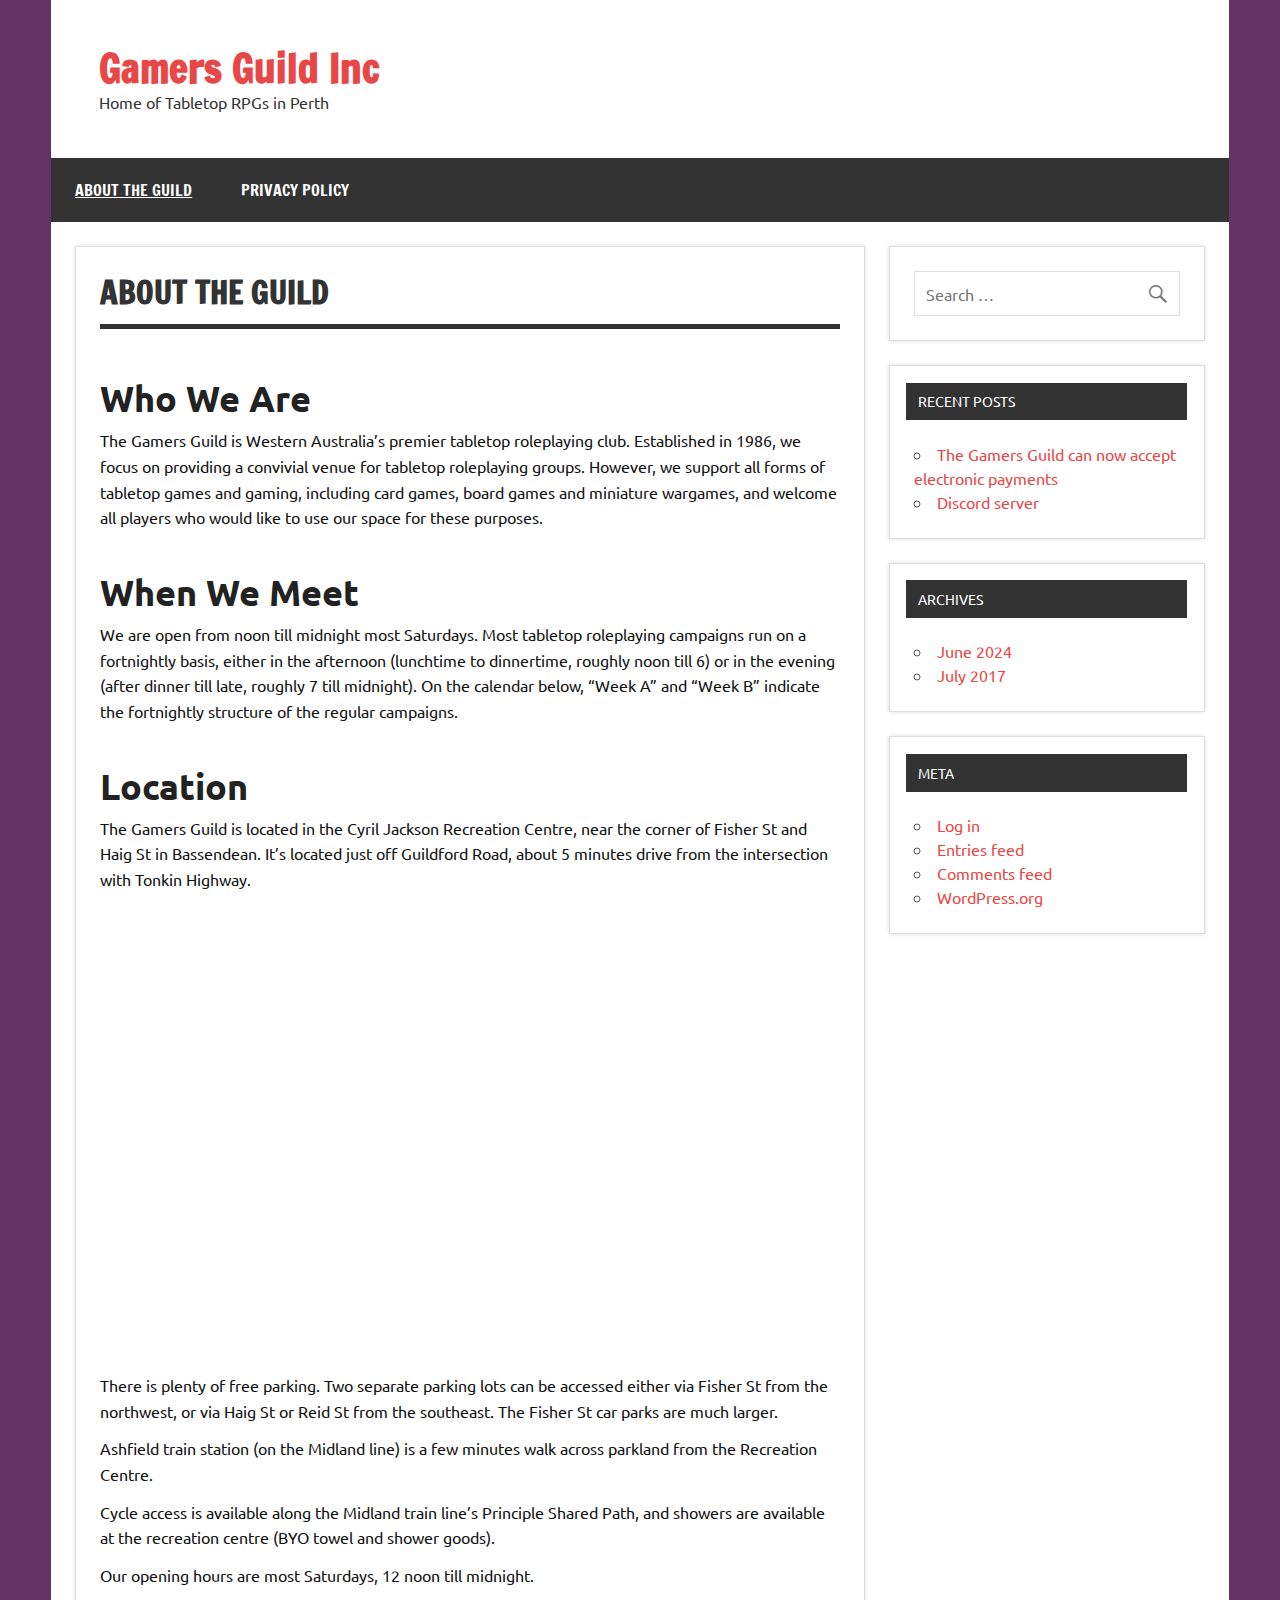
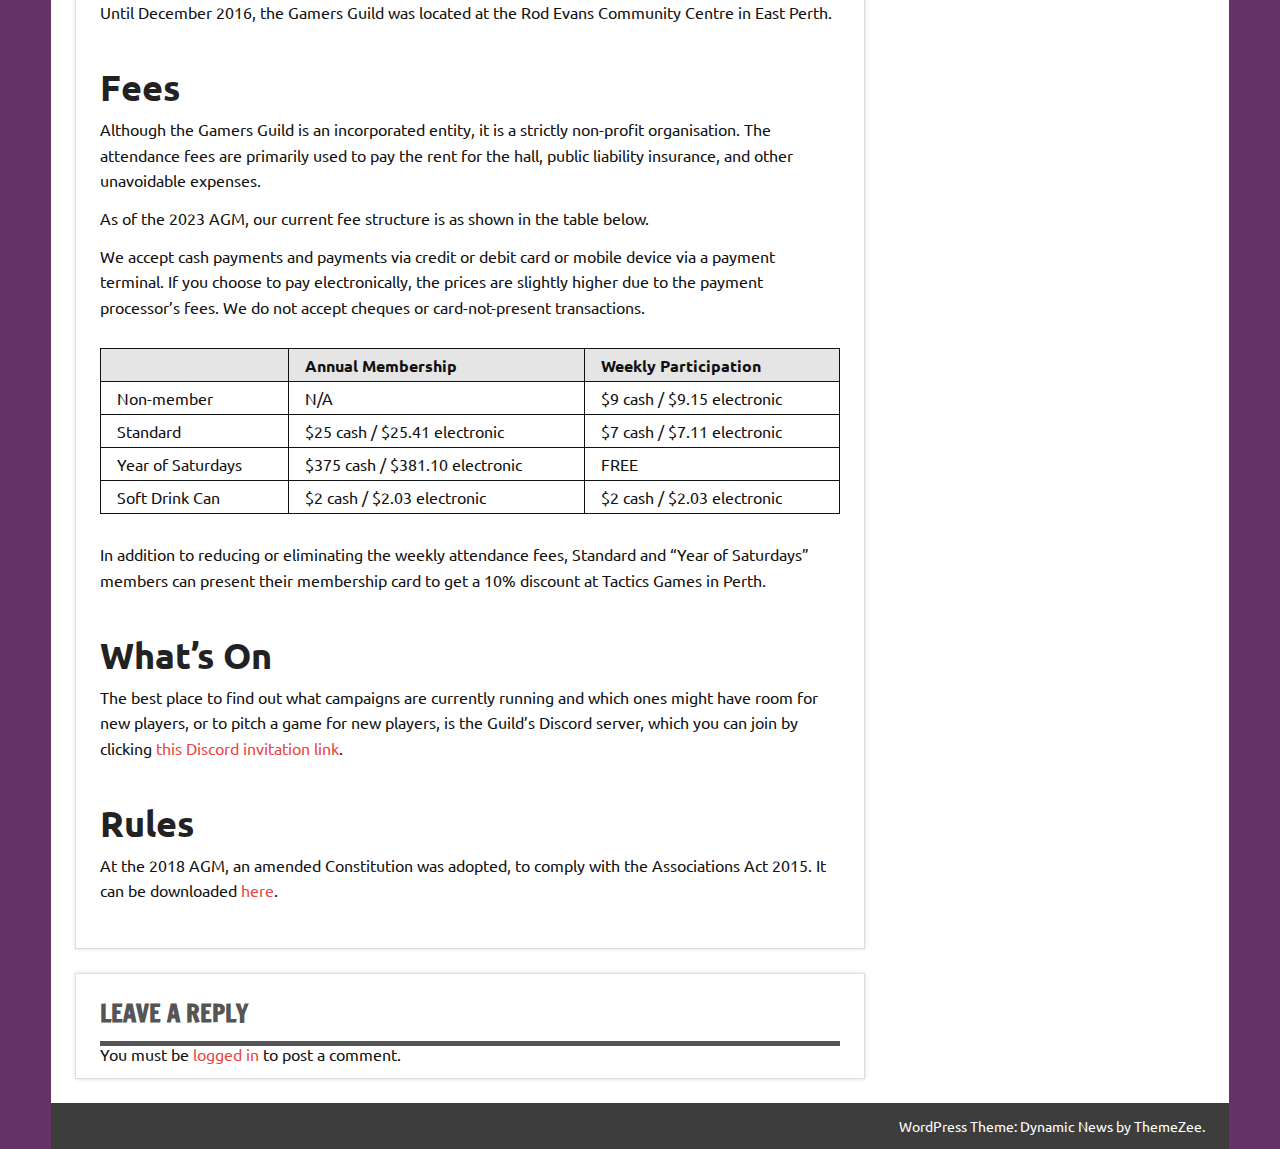
<file: index.html>
<!DOCTYPE html>
<!-- HTML 5 --><html lang="en-US">

<head>
<meta charset="UTF-8">
<meta name="viewport" content="width=device-width, initial-scale=1">
<link rel="profile" href="http://gmpg.org/xfn/11">
<link rel="pingback" href="/xmlrpc.php">

<title>Gamers Guild Inc &#8211; Home of Tabletop RPGs in Perth</title>
<meta name="robots" content="max-image-preview:large">
<link rel="alternate" type="application/rss+xml" title="Gamers Guild Inc &raquo; Feed" href="/feed/">
<link rel="alternate" type="application/rss+xml" title="Gamers Guild Inc &raquo; Comments Feed" href="/comments/feed/">
<link rel="alternate" type="application/rss+xml" title="Gamers Guild Inc &raquo; About The Guild Comments Feed" href="/sample-page/feed/">
<script type="text/javascript">
/* <![CDATA[ */
window._wpemojiSettings = {"baseUrl":"https:\/\/s.w.org\/images\/core\/emoji\/15.0.3\/72x72\/","ext":".png","svgUrl":"https:\/\/s.w.org\/images\/core\/emoji\/15.0.3\/svg\/","svgExt":".svg","source":{"concatemoji":"\/wp-includes\/js\/wp-emoji-release.min.js?ver=6.5.5"}};
/*! This file is auto-generated */
!function(i,n){var o,s,e;function c(e){try{var t={supportTests:e,timestamp:(new Date).valueOf()};sessionStorage.setItem(o,JSON.stringify(t))}catch(e){}}function p(e,t,n){e.clearRect(0,0,e.canvas.width,e.canvas.height),e.fillText(t,0,0);var t=new Uint32Array(e.getImageData(0,0,e.canvas.width,e.canvas.height).data),r=(e.clearRect(0,0,e.canvas.width,e.canvas.height),e.fillText(n,0,0),new Uint32Array(e.getImageData(0,0,e.canvas.width,e.canvas.height).data));return t.every(function(e,t){return e===r[t]})}function u(e,t,n){switch(t){case"flag":return n(e,"🏳️‍⚧️","🏳️​⚧️")?!1:!n(e,"🇺🇳","🇺​🇳")&&!n(e,"🏴󠁧󠁢󠁥󠁮󠁧󠁿","🏴​󠁧​󠁢​󠁥​󠁮​󠁧​󠁿");case"emoji":return!n(e,"🐦‍⬛","🐦​⬛")}return!1}function f(e,t,n){var r="undefined"!=typeof WorkerGlobalScope&&self instanceof WorkerGlobalScope?new OffscreenCanvas(300,150):i.createElement("canvas"),a=r.getContext("2d",{willReadFrequently:!0}),o=(a.textBaseline="top",a.font="600 32px Arial",{});return e.forEach(function(e){o[e]=t(a,e,n)}),o}function t(e){var t=i.createElement("script");t.src=e,t.defer=!0,i.head.appendChild(t)}"undefined"!=typeof Promise&&(o="wpEmojiSettingsSupports",s=["flag","emoji"],n.supports={everything:!0,everythingExceptFlag:!0},e=new Promise(function(e){i.addEventListener("DOMContentLoaded",e,{once:!0})}),new Promise(function(t){var n=function(){try{var e=JSON.parse(sessionStorage.getItem(o));if("object"==typeof e&&"number"==typeof e.timestamp&&(new Date).valueOf()<e.timestamp+604800&&"object"==typeof e.supportTests)return e.supportTests}catch(e){}return null}();if(!n){if("undefined"!=typeof Worker&&"undefined"!=typeof OffscreenCanvas&&"undefined"!=typeof URL&&URL.createObjectURL&&"undefined"!=typeof Blob)try{var e="postMessage("+f.toString()+"("+[JSON.stringify(s),u.toString(),p.toString()].join(",")+"));",r=new Blob([e],{type:"text/javascript"}),a=new Worker(URL.createObjectURL(r),{name:"wpTestEmojiSupports"});return void(a.onmessage=function(e){c(n=e.data),a.terminate(),t(n)})}catch(e){}c(n=f(s,u,p))}t(n)}).then(function(e){for(var t in e)n.supports[t]=e[t],n.supports.everything=n.supports.everything&&n.supports[t],"flag"!==t&&(n.supports.everythingExceptFlag=n.supports.everythingExceptFlag&&n.supports[t]);n.supports.everythingExceptFlag=n.supports.everythingExceptFlag&&!n.supports.flag,n.DOMReady=!1,n.readyCallback=function(){n.DOMReady=!0}}).then(function(){return e}).then(function(){var e;n.supports.everything||(n.readyCallback(),(e=n.source||{}).concatemoji?t(e.concatemoji):e.wpemoji&&e.twemoji&&(t(e.twemoji),t(e.wpemoji)))}))}((window,document),window._wpemojiSettings);
/* ]]> */
</script>
<link rel="stylesheet" id="dynamicnews-custom-fonts-css" href="/wp-content/themes/dynamic-news-lite/css/custom-fonts.css?ver=20180413" type="text/css" media="all">
<style id="wp-emoji-styles-inline-css" type="text/css">img.wp-smiley, img.emoji {
		display: inline !important;
		border: none !important;
		box-shadow: none !important;
		height: 1em !important;
		width: 1em !important;
		margin: 0 0.07em !important;
		vertical-align: -0.1em !important;
		background: none !important;
		padding: 0 !important;
	}</style>
<link rel="stylesheet" id="wp-block-library-css" href="/wp-includes/css/dist/block-library/style.min.css?ver=6.5.5" type="text/css" media="all">
<style id="classic-theme-styles-inline-css" type="text/css">/*! This file is auto-generated */
.wp-block-button__link{color:#fff;background-color:#32373c;border-radius:9999px;box-shadow:none;text-decoration:none;padding:calc(.667em + 2px) calc(1.333em + 2px);font-size:1.125em}.wp-block-file__button{background:#32373c;color:#fff;text-decoration:none}</style>
<style id="global-styles-inline-css" type="text/css">body{--wp--preset--color--black: #353535;--wp--preset--color--cyan-bluish-gray: #abb8c3;--wp--preset--color--white: #ffffff;--wp--preset--color--pale-pink: #f78da7;--wp--preset--color--vivid-red: #cf2e2e;--wp--preset--color--luminous-vivid-orange: #ff6900;--wp--preset--color--luminous-vivid-amber: #fcb900;--wp--preset--color--light-green-cyan: #7bdcb5;--wp--preset--color--vivid-green-cyan: #00d084;--wp--preset--color--pale-cyan-blue: #8ed1fc;--wp--preset--color--vivid-cyan-blue: #0693e3;--wp--preset--color--vivid-purple: #9b51e0;--wp--preset--color--primary: #e84747;--wp--preset--color--light-gray: #f0f0f0;--wp--preset--color--dark-gray: #777777;--wp--preset--gradient--vivid-cyan-blue-to-vivid-purple: linear-gradient(135deg,rgba(6,147,227,1) 0%,rgb(155,81,224) 100%);--wp--preset--gradient--light-green-cyan-to-vivid-green-cyan: linear-gradient(135deg,rgb(122,220,180) 0%,rgb(0,208,130) 100%);--wp--preset--gradient--luminous-vivid-amber-to-luminous-vivid-orange: linear-gradient(135deg,rgba(252,185,0,1) 0%,rgba(255,105,0,1) 100%);--wp--preset--gradient--luminous-vivid-orange-to-vivid-red: linear-gradient(135deg,rgba(255,105,0,1) 0%,rgb(207,46,46) 100%);--wp--preset--gradient--very-light-gray-to-cyan-bluish-gray: linear-gradient(135deg,rgb(238,238,238) 0%,rgb(169,184,195) 100%);--wp--preset--gradient--cool-to-warm-spectrum: linear-gradient(135deg,rgb(74,234,220) 0%,rgb(151,120,209) 20%,rgb(207,42,186) 40%,rgb(238,44,130) 60%,rgb(251,105,98) 80%,rgb(254,248,76) 100%);--wp--preset--gradient--blush-light-purple: linear-gradient(135deg,rgb(255,206,236) 0%,rgb(152,150,240) 100%);--wp--preset--gradient--blush-bordeaux: linear-gradient(135deg,rgb(254,205,165) 0%,rgb(254,45,45) 50%,rgb(107,0,62) 100%);--wp--preset--gradient--luminous-dusk: linear-gradient(135deg,rgb(255,203,112) 0%,rgb(199,81,192) 50%,rgb(65,88,208) 100%);--wp--preset--gradient--pale-ocean: linear-gradient(135deg,rgb(255,245,203) 0%,rgb(182,227,212) 50%,rgb(51,167,181) 100%);--wp--preset--gradient--electric-grass: linear-gradient(135deg,rgb(202,248,128) 0%,rgb(113,206,126) 100%);--wp--preset--gradient--midnight: linear-gradient(135deg,rgb(2,3,129) 0%,rgb(40,116,252) 100%);--wp--preset--font-size--small: 13px;--wp--preset--font-size--medium: 20px;--wp--preset--font-size--large: 36px;--wp--preset--font-size--x-large: 42px;--wp--preset--spacing--20: 0.44rem;--wp--preset--spacing--30: 0.67rem;--wp--preset--spacing--40: 1rem;--wp--preset--spacing--50: 1.5rem;--wp--preset--spacing--60: 2.25rem;--wp--preset--spacing--70: 3.38rem;--wp--preset--spacing--80: 5.06rem;--wp--preset--shadow--natural: 6px 6px 9px rgba(0, 0, 0, 0.2);--wp--preset--shadow--deep: 12px 12px 50px rgba(0, 0, 0, 0.4);--wp--preset--shadow--sharp: 6px 6px 0px rgba(0, 0, 0, 0.2);--wp--preset--shadow--outlined: 6px 6px 0px -3px rgba(255, 255, 255, 1), 6px 6px rgba(0, 0, 0, 1);--wp--preset--shadow--crisp: 6px 6px 0px rgba(0, 0, 0, 1);}:where(.is-layout-flex){gap: 0.5em;}:where(.is-layout-grid){gap: 0.5em;}body .is-layout-flex{display: flex;}body .is-layout-flex{flex-wrap: wrap;align-items: center;}body .is-layout-flex > *{margin: 0;}body .is-layout-grid{display: grid;}body .is-layout-grid > *{margin: 0;}:where(.wp-block-columns.is-layout-flex){gap: 2em;}:where(.wp-block-columns.is-layout-grid){gap: 2em;}:where(.wp-block-post-template.is-layout-flex){gap: 1.25em;}:where(.wp-block-post-template.is-layout-grid){gap: 1.25em;}.has-black-color{color: var(--wp--preset--color--black) !important;}.has-cyan-bluish-gray-color{color: var(--wp--preset--color--cyan-bluish-gray) !important;}.has-white-color{color: var(--wp--preset--color--white) !important;}.has-pale-pink-color{color: var(--wp--preset--color--pale-pink) !important;}.has-vivid-red-color{color: var(--wp--preset--color--vivid-red) !important;}.has-luminous-vivid-orange-color{color: var(--wp--preset--color--luminous-vivid-orange) !important;}.has-luminous-vivid-amber-color{color: var(--wp--preset--color--luminous-vivid-amber) !important;}.has-light-green-cyan-color{color: var(--wp--preset--color--light-green-cyan) !important;}.has-vivid-green-cyan-color{color: var(--wp--preset--color--vivid-green-cyan) !important;}.has-pale-cyan-blue-color{color: var(--wp--preset--color--pale-cyan-blue) !important;}.has-vivid-cyan-blue-color{color: var(--wp--preset--color--vivid-cyan-blue) !important;}.has-vivid-purple-color{color: var(--wp--preset--color--vivid-purple) !important;}.has-black-background-color{background-color: var(--wp--preset--color--black) !important;}.has-cyan-bluish-gray-background-color{background-color: var(--wp--preset--color--cyan-bluish-gray) !important;}.has-white-background-color{background-color: var(--wp--preset--color--white) !important;}.has-pale-pink-background-color{background-color: var(--wp--preset--color--pale-pink) !important;}.has-vivid-red-background-color{background-color: var(--wp--preset--color--vivid-red) !important;}.has-luminous-vivid-orange-background-color{background-color: var(--wp--preset--color--luminous-vivid-orange) !important;}.has-luminous-vivid-amber-background-color{background-color: var(--wp--preset--color--luminous-vivid-amber) !important;}.has-light-green-cyan-background-color{background-color: var(--wp--preset--color--light-green-cyan) !important;}.has-vivid-green-cyan-background-color{background-color: var(--wp--preset--color--vivid-green-cyan) !important;}.has-pale-cyan-blue-background-color{background-color: var(--wp--preset--color--pale-cyan-blue) !important;}.has-vivid-cyan-blue-background-color{background-color: var(--wp--preset--color--vivid-cyan-blue) !important;}.has-vivid-purple-background-color{background-color: var(--wp--preset--color--vivid-purple) !important;}.has-black-border-color{border-color: var(--wp--preset--color--black) !important;}.has-cyan-bluish-gray-border-color{border-color: var(--wp--preset--color--cyan-bluish-gray) !important;}.has-white-border-color{border-color: var(--wp--preset--color--white) !important;}.has-pale-pink-border-color{border-color: var(--wp--preset--color--pale-pink) !important;}.has-vivid-red-border-color{border-color: var(--wp--preset--color--vivid-red) !important;}.has-luminous-vivid-orange-border-color{border-color: var(--wp--preset--color--luminous-vivid-orange) !important;}.has-luminous-vivid-amber-border-color{border-color: var(--wp--preset--color--luminous-vivid-amber) !important;}.has-light-green-cyan-border-color{border-color: var(--wp--preset--color--light-green-cyan) !important;}.has-vivid-green-cyan-border-color{border-color: var(--wp--preset--color--vivid-green-cyan) !important;}.has-pale-cyan-blue-border-color{border-color: var(--wp--preset--color--pale-cyan-blue) !important;}.has-vivid-cyan-blue-border-color{border-color: var(--wp--preset--color--vivid-cyan-blue) !important;}.has-vivid-purple-border-color{border-color: var(--wp--preset--color--vivid-purple) !important;}.has-vivid-cyan-blue-to-vivid-purple-gradient-background{background: var(--wp--preset--gradient--vivid-cyan-blue-to-vivid-purple) !important;}.has-light-green-cyan-to-vivid-green-cyan-gradient-background{background: var(--wp--preset--gradient--light-green-cyan-to-vivid-green-cyan) !important;}.has-luminous-vivid-amber-to-luminous-vivid-orange-gradient-background{background: var(--wp--preset--gradient--luminous-vivid-amber-to-luminous-vivid-orange) !important;}.has-luminous-vivid-orange-to-vivid-red-gradient-background{background: var(--wp--preset--gradient--luminous-vivid-orange-to-vivid-red) !important;}.has-very-light-gray-to-cyan-bluish-gray-gradient-background{background: var(--wp--preset--gradient--very-light-gray-to-cyan-bluish-gray) !important;}.has-cool-to-warm-spectrum-gradient-background{background: var(--wp--preset--gradient--cool-to-warm-spectrum) !important;}.has-blush-light-purple-gradient-background{background: var(--wp--preset--gradient--blush-light-purple) !important;}.has-blush-bordeaux-gradient-background{background: var(--wp--preset--gradient--blush-bordeaux) !important;}.has-luminous-dusk-gradient-background{background: var(--wp--preset--gradient--luminous-dusk) !important;}.has-pale-ocean-gradient-background{background: var(--wp--preset--gradient--pale-ocean) !important;}.has-electric-grass-gradient-background{background: var(--wp--preset--gradient--electric-grass) !important;}.has-midnight-gradient-background{background: var(--wp--preset--gradient--midnight) !important;}.has-small-font-size{font-size: var(--wp--preset--font-size--small) !important;}.has-medium-font-size{font-size: var(--wp--preset--font-size--medium) !important;}.has-large-font-size{font-size: var(--wp--preset--font-size--large) !important;}.has-x-large-font-size{font-size: var(--wp--preset--font-size--x-large) !important;}
.wp-block-navigation a:where(:not(.wp-element-button)){color: inherit;}
:where(.wp-block-post-template.is-layout-flex){gap: 1.25em;}:where(.wp-block-post-template.is-layout-grid){gap: 1.25em;}
:where(.wp-block-columns.is-layout-flex){gap: 2em;}:where(.wp-block-columns.is-layout-grid){gap: 2em;}
.wp-block-pullquote{font-size: 1.5em;line-height: 1.6;}</style>
<link rel="stylesheet" id="dynamicnewslite-stylesheet-css" href="/wp-content/themes/dynamic-news-lite/style.css?ver=1.6.8" type="text/css" media="all">
<link rel="stylesheet" id="genericons-css" href="/wp-content/themes/dynamic-news-lite/css/genericons/genericons.css?ver=3.4.1" type="text/css" media="all">
<!--[if lt IE 9]>
<script type="text/javascript" src="/wp-content/themes/dynamic-news-lite/js/html5shiv.min.js?ver=3.7.3" id="html5shiv-js"></script>
<![endif]-->
<script type="text/javascript" src="/wp-includes/js/jquery/jquery.min.js?ver=3.7.1" id="jquery-core-js"></script>
<script type="text/javascript" src="/wp-includes/js/jquery/jquery-migrate.min.js?ver=3.4.1" id="jquery-migrate-js"></script>
<script type="text/javascript" id="dynamicnewslite-jquery-navigation-js-extra">
/* <![CDATA[ */
var dynamicnews_menu_title = {"text":"Menu"};
/* ]]> */
</script>
<script type="text/javascript" src="/wp-content/themes/dynamic-news-lite/js/navigation.js?ver=20210324" id="dynamicnewslite-jquery-navigation-js"></script>
<script type="text/javascript" id="dynamicnewslite-jquery-sidebar-js-extra">
/* <![CDATA[ */
var dynamicnews_sidebar_title = {"text":"Sidebar"};
/* ]]> */
</script>
<script type="text/javascript" src="/wp-content/themes/dynamic-news-lite/js/sidebar.js?ver=20210324" id="dynamicnewslite-jquery-sidebar-js"></script>
<link rel="https://api.w.org/" href="/wp-json/">
<link rel="alternate" type="application/json" href="/wp-json/wp/v2/pages/2">
<link rel="EditURI" type="application/rsd+xml" title="RSD" href="/xmlrpc.php?rsd">
<meta name="generator" content="WordPress 6.5.5">
<link rel="canonical" href="/">
<link rel="shortlink" href="/">
<link rel="alternate" type="application/json+oembed" href="/wp-json/oembed/1.0/embed?url=https%3A%2F%2F%2F">
<link rel="alternate" type="text/xml+oembed" href="/wp-json/oembed/1.0/embed?url=https%3A%2F%2F%2F#038;format=xml">
<style type="text/css" id="custom-background-css">body.custom-background { background-color: #643264; }</style>
	</head>

<body class="home page-template-default page page-id-2 custom-background sliding-sidebar mobile-header-none">

<a class="skip-link screen-reader-text" href="#content">Skip to content</a>

<div id="wrapper" class="hfeed">

	<div id="topnavi-wrap">
		
	<div id="topnavi" class="container clearfix">

		
	</div>
	</div>

	<div id="header-wrap">

		<header id="header" class="container clearfix" role="banner">

			<div id="logo" class="clearfix">

								
		<p class="site-title"><a href="/" rel="home">Gamers Guild Inc</a></p>

					
			<p class="site-description">Home of Tabletop RPGs in Perth</p>

		
			</div>

			<div id="header-content" class="clearfix">
				
	<div id="header-social-icons" class="social-icons-wrap clearfix">
			</div>

			</div>

		</header>

	</div>

	<div id="navi-wrap">
		<nav id="mainnav" class="container clearfix" role="navigation">
			<ul id="mainnav-menu" class="main-navigation-menu menu">
<li class="page_item page-item-2 current_page_item"><a href="/" aria-current="page">About The Guild</a></li>
<li class="page_item page-item-237"><a href="/privacy-policy/">Privacy Policy</a></li>
</ul>		</nav>
	</div>

	
	<div id="wrap" class="container clearfix">

		<section id="content" class="primary" role="main">

		
		
	<div id="post-2" class="post-2 page type-page status-publish hentry">
				
		<h1 class="page-title">About The Guild</h1>
		<div class="entry clearfix">
			
<h2 class="wp-block-heading">Who We Are</h2>



<p>The Gamers Guild is Western Australia&#8217;s premier tabletop roleplaying club. Established in 1986, we focus on providing a convivial venue for tabletop roleplaying groups. However, we support all forms of tabletop games and gaming, including card games, board games and miniature wargames, and welcome all players who would like to use our space for these purposes.</p>



<h2 class="wp-block-heading">When We Meet</h2>



<p>We are open from noon till midnight most Saturdays. Most tabletop roleplaying campaigns run on a fortnightly basis, either in the afternoon (lunchtime to dinnertime, roughly noon till 6) or in the evening (after dinner till late, roughly 7 till midnight). On the calendar below, &#8220;Week A&#8221; and &#8220;Week B&#8221; indicate the fortnightly structure of the regular campaigns.</p>



<h2 class="wp-block-heading">Location</h2>



<p>The Gamers Guild is located in the Cyril Jackson Recreation Centre, near the corner of Fisher St and Haig St in Bassendean. It&#8217;s located just off Guildford Road, about 5 minutes drive from the intersection with Tonkin Highway.</p>



<p><iframe style="border: 0;" src="https://www.google.com/maps/embed?pb=!1m18!1m12!1m3!1d13546.112971945313!2d115.93221124987633!3d-31.919412859162907!2m3!1f0!2f0!3f0!3m2!1i1024!2i768!4f13.1!3m3!1m2!1s0x2a32ba1937cfe129%3A0x38fa15e970863a80!2sCyril+Jackson+Recreation+Centre!5e0!3m2!1sen!2sau!4v1480570408245" width="600" height="450" frameborder="0" allowfullscreen="allowfullscreen"></iframe></p>



<p>There is plenty of free parking. Two separate parking lots can be accessed either via Fisher St from the northwest, or via Haig St or Reid St from the southeast. The Fisher St car parks are much larger.</p>



<p>Ashfield train station (on the Midland line) is a few minutes walk across parkland from the Recreation Centre.</p>



<p>Cycle access is available along the Midland train line&#8217;s Principle Shared Path, and showers are available at the recreation centre (BYO towel and shower goods).</p>



<p>Our opening hours are most Saturdays, 12 noon till midnight.</p>



<p>Until December&nbsp;2016, the Gamers Guild was located at the Rod Evans Community Centre in East Perth.</p>



<h2 class="wp-block-heading">Fees</h2>



<p>Although the Gamers Guild is an incorporated entity, it is a strictly non-profit organisation. The attendance fees are primarily used to pay the rent for the hall, public liability insurance, and other unavoidable expenses.</p>



<p>As of the 2023 AGM, our current fee structure is as shown in the table below.</p>



<p>We accept cash payments and payments via credit or debit card or mobile device via a payment terminal. If you choose to pay electronically, the prices are slightly higher due to the payment processor&#8217;s fees. We do not accept cheques or card-not-present transactions.</p>



<figure class="wp-block-table"><table><tbody>
<tr>
<th></th>
<th>Annual Membership</th>
<th>Weekly Participation</th>
</tr>
<tr>
<td>Non-member</td>
<td>N/A</td>
<td>$9 cash / $9.15 electronic</td>
</tr>
<tr>
<td>Standard</td>
<td>$25 cash / $25.41 electronic</td>
<td>$7 cash / $7.11 electronic</td>
</tr>
<tr>
<td>Year of Saturdays</td>
<td>$375 cash / $381.10 electronic</td>
<td>FREE</td>
</tr>
<tr>
<td>Soft Drink Can</td>
<td>$2 cash / $2.03 electronic</td>
<td>$2 cash / $2.03 electronic</td>
</tr>
</tbody></table></figure>



<p>In addition to reducing or eliminating the weekly attendance fees, Standard and &#8220;Year of Saturdays&#8221; members can present their membership card to get a 10% discount at Tactics Games in Perth.</p>



<h2 class="wp-block-heading">What&#8217;s On</h2>



<p>The best place to find out what campaigns are currently running and which ones might have room for new players, or to pitch a game for new players, is the Guild&#8217;s Discord server, which you can join by clicking <a href="https://discord.gg/VuMmjDV" data-type="link" data-id="https://discord.gg/VuMmjDV">this Discord invitation link</a>.</p>



<h2 class="wp-block-heading">Rules</h2>



<p>At the 2018 AGM, an amended Constitution was adopted, to comply with the Associations Act 2015. It can be downloaded <a href="/wp-content/uploads/GG_Constitution_August_2018.pdf" data-type="link" data-id="wp-content/uploads/GG_Constitution_August_2018.pdf">here</a>.</p>
		
		</div>
		
	</div>

		


	<div id="comments">
	
		
						<div id="respond" class="comment-respond">
		<h3 id="reply-title" class="comment-reply-title">Leave a Reply <small><a rel="nofollow" id="cancel-comment-reply-link" href="/#respond" style="display:none;">Cancel reply</a></small>
</h3>
<p class="must-log-in">You must be <a href="/wp-login.php?redirect_to=https%3A%2F%2F%2F">logged in</a> to post a comment.</p>	</div>
<!-- #respond -->
			
	</div>


		</section>

		
	<section id="sidebar" class="secondary clearfix" role="complementary">

		<aside id="search-2" class="widget widget_search clearfix">
	<form role="search" method="get" class="search-form" action="/">
		<label>
			<span class="screen-reader-text">Search for:</span>
			<input type="search" class="search-field" placeholder="Search &hellip;" value="" name="s">
		</label>
		<button type="submit" class="search-submit">
			<span class="genericon-search"></span>
		</button>
	</form>

</aside>
		<aside id="recent-posts-2" class="widget widget_recent_entries clearfix">
		<h3 class="widgettitle"><span>Recent Posts</span></h3>
		<ul>
											<li>
					<a href="/2024/06/the-gamers-guild-can-now-accept-electronic-payments/">The Gamers Guild can now accept electronic payments</a>
									</li>
											<li>
					<a href="/2017/07/discord-server/">Discord server</a>
									</li>
					</ul>

		</aside><aside id="archives-2" class="widget widget_archive clearfix"><h3 class="widgettitle"><span>Archives</span></h3>
			<ul>
					<li><a href="/2024/06/">June 2024</a></li>
	<li><a href="/2017/07/">July 2017</a></li>
			</ul>

			</aside><aside id="meta-2" class="widget widget_meta clearfix"><h3 class="widgettitle"><span>Meta</span></h3>
		<ul>
						<li><a href="/wp-login.php">Log in</a></li>
			<li><a href="/feed/">Entries feed</a></li>
			<li><a href="/comments/feed/">Comments feed</a></li>

			<li><a href="https://wordpress.org/">WordPress.org</a></li>
		</ul>

		</aside>
	</section>

	</div>


	<div id="footer-wrap">

		<footer id="footer" class="container clearfix" role="contentinfo">

			
			<div id="footer-text">
				
	<span class="credit-link">
		WordPress Theme: Dynamic News by ThemeZee.	</span>

				</div>

		</footer>

	</div>

</div>
<!-- end #wrapper -->

<script type="text/javascript" src="/wp-includes/js/comment-reply.min.js?ver=6.5.5" id="comment-reply-js" async="async" data-wp-strategy="async"></script>
</body>
</html>
</file>
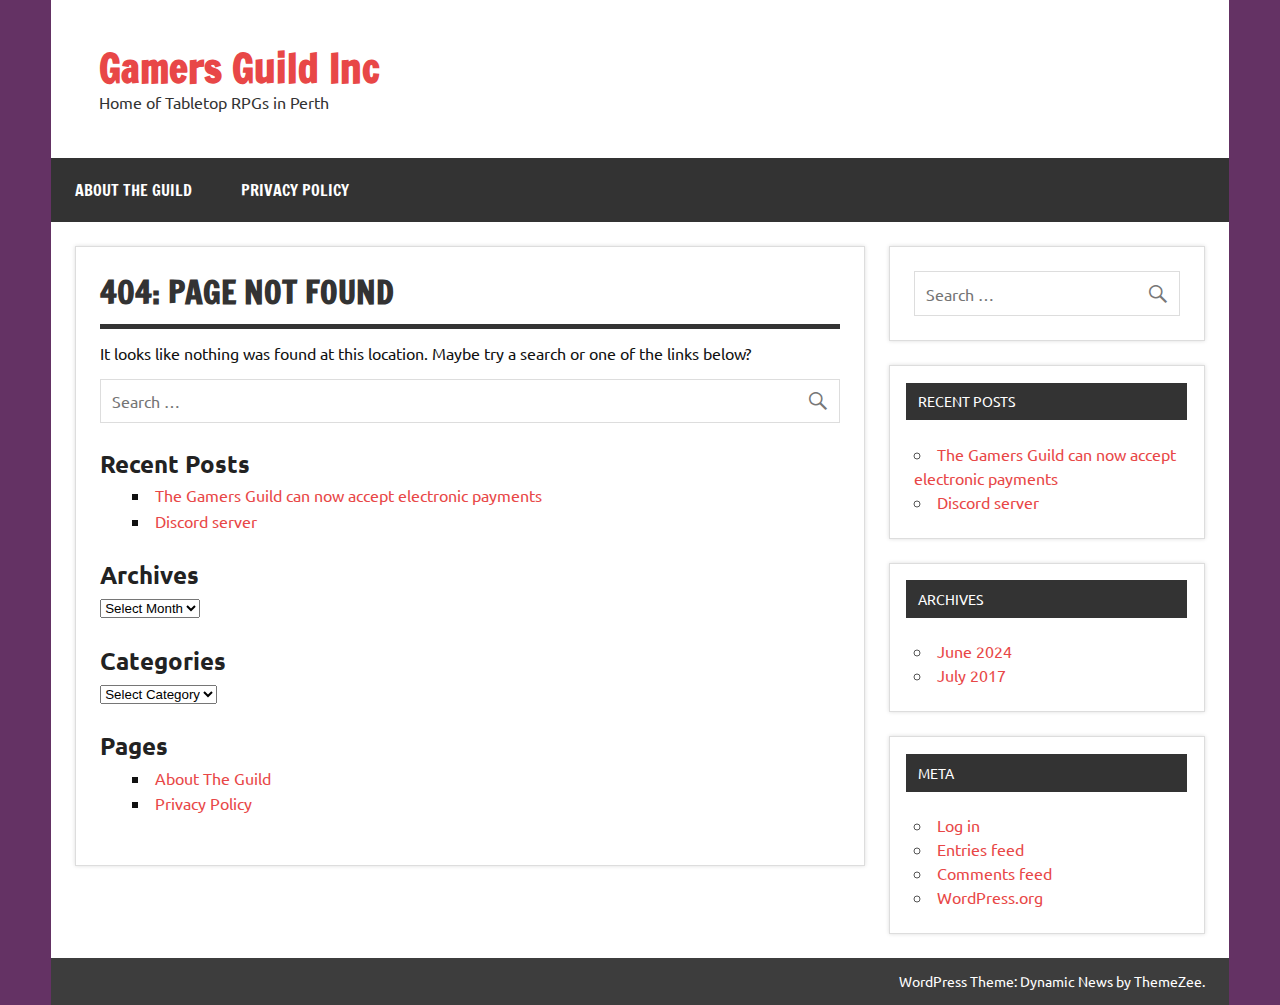
<file: 404/index.html>
<!DOCTYPE html>
<!-- HTML 5 --><html lang="en-US">

<head>
<meta charset="UTF-8">
<meta name="viewport" content="width=device-width, initial-scale=1">
<link rel="profile" href="http://gmpg.org/xfn/11">
<link rel="pingback" href="/xmlrpc.php">

<title>Page not found &#8211; Gamers Guild Inc</title>
<meta name="robots" content="max-image-preview:large">
<link rel="alternate" type="application/rss+xml" title="Gamers Guild Inc &raquo; Feed" href="/feed/">
<link rel="alternate" type="application/rss+xml" title="Gamers Guild Inc &raquo; Comments Feed" href="/comments/feed/">
<script type="text/javascript">
/* <![CDATA[ */
window._wpemojiSettings = {"baseUrl":"https:\/\/s.w.org\/images\/core\/emoji\/15.0.3\/72x72\/","ext":".png","svgUrl":"https:\/\/s.w.org\/images\/core\/emoji\/15.0.3\/svg\/","svgExt":".svg","source":{"concatemoji":"\/wp-includes\/js\/wp-emoji-release.min.js?ver=6.5.5"}};
/*! This file is auto-generated */
!function(i,n){var o,s,e;function c(e){try{var t={supportTests:e,timestamp:(new Date).valueOf()};sessionStorage.setItem(o,JSON.stringify(t))}catch(e){}}function p(e,t,n){e.clearRect(0,0,e.canvas.width,e.canvas.height),e.fillText(t,0,0);var t=new Uint32Array(e.getImageData(0,0,e.canvas.width,e.canvas.height).data),r=(e.clearRect(0,0,e.canvas.width,e.canvas.height),e.fillText(n,0,0),new Uint32Array(e.getImageData(0,0,e.canvas.width,e.canvas.height).data));return t.every(function(e,t){return e===r[t]})}function u(e,t,n){switch(t){case"flag":return n(e,"🏳️‍⚧️","🏳️​⚧️")?!1:!n(e,"🇺🇳","🇺​🇳")&&!n(e,"🏴󠁧󠁢󠁥󠁮󠁧󠁿","🏴​󠁧​󠁢​󠁥​󠁮​󠁧​󠁿");case"emoji":return!n(e,"🐦‍⬛","🐦​⬛")}return!1}function f(e,t,n){var r="undefined"!=typeof WorkerGlobalScope&&self instanceof WorkerGlobalScope?new OffscreenCanvas(300,150):i.createElement("canvas"),a=r.getContext("2d",{willReadFrequently:!0}),o=(a.textBaseline="top",a.font="600 32px Arial",{});return e.forEach(function(e){o[e]=t(a,e,n)}),o}function t(e){var t=i.createElement("script");t.src=e,t.defer=!0,i.head.appendChild(t)}"undefined"!=typeof Promise&&(o="wpEmojiSettingsSupports",s=["flag","emoji"],n.supports={everything:!0,everythingExceptFlag:!0},e=new Promise(function(e){i.addEventListener("DOMContentLoaded",e,{once:!0})}),new Promise(function(t){var n=function(){try{var e=JSON.parse(sessionStorage.getItem(o));if("object"==typeof e&&"number"==typeof e.timestamp&&(new Date).valueOf()<e.timestamp+604800&&"object"==typeof e.supportTests)return e.supportTests}catch(e){}return null}();if(!n){if("undefined"!=typeof Worker&&"undefined"!=typeof OffscreenCanvas&&"undefined"!=typeof URL&&URL.createObjectURL&&"undefined"!=typeof Blob)try{var e="postMessage("+f.toString()+"("+[JSON.stringify(s),u.toString(),p.toString()].join(",")+"));",r=new Blob([e],{type:"text/javascript"}),a=new Worker(URL.createObjectURL(r),{name:"wpTestEmojiSupports"});return void(a.onmessage=function(e){c(n=e.data),a.terminate(),t(n)})}catch(e){}c(n=f(s,u,p))}t(n)}).then(function(e){for(var t in e)n.supports[t]=e[t],n.supports.everything=n.supports.everything&&n.supports[t],"flag"!==t&&(n.supports.everythingExceptFlag=n.supports.everythingExceptFlag&&n.supports[t]);n.supports.everythingExceptFlag=n.supports.everythingExceptFlag&&!n.supports.flag,n.DOMReady=!1,n.readyCallback=function(){n.DOMReady=!0}}).then(function(){return e}).then(function(){var e;n.supports.everything||(n.readyCallback(),(e=n.source||{}).concatemoji?t(e.concatemoji):e.wpemoji&&e.twemoji&&(t(e.twemoji),t(e.wpemoji)))}))}((window,document),window._wpemojiSettings);
/* ]]> */
</script>
<link rel="stylesheet" id="dynamicnews-custom-fonts-css" href="/wp-content/themes/dynamic-news-lite/css/custom-fonts.css?ver=20180413" type="text/css" media="all">
<style id="wp-emoji-styles-inline-css" type="text/css">img.wp-smiley, img.emoji {
		display: inline !important;
		border: none !important;
		box-shadow: none !important;
		height: 1em !important;
		width: 1em !important;
		margin: 0 0.07em !important;
		vertical-align: -0.1em !important;
		background: none !important;
		padding: 0 !important;
	}</style>
<link rel="stylesheet" id="wp-block-library-css" href="/wp-includes/css/dist/block-library/style.min.css?ver=6.5.5" type="text/css" media="all">
<style id="classic-theme-styles-inline-css" type="text/css">/*! This file is auto-generated */
.wp-block-button__link{color:#fff;background-color:#32373c;border-radius:9999px;box-shadow:none;text-decoration:none;padding:calc(.667em + 2px) calc(1.333em + 2px);font-size:1.125em}.wp-block-file__button{background:#32373c;color:#fff;text-decoration:none}</style>
<style id="global-styles-inline-css" type="text/css">body{--wp--preset--color--black: #353535;--wp--preset--color--cyan-bluish-gray: #abb8c3;--wp--preset--color--white: #ffffff;--wp--preset--color--pale-pink: #f78da7;--wp--preset--color--vivid-red: #cf2e2e;--wp--preset--color--luminous-vivid-orange: #ff6900;--wp--preset--color--luminous-vivid-amber: #fcb900;--wp--preset--color--light-green-cyan: #7bdcb5;--wp--preset--color--vivid-green-cyan: #00d084;--wp--preset--color--pale-cyan-blue: #8ed1fc;--wp--preset--color--vivid-cyan-blue: #0693e3;--wp--preset--color--vivid-purple: #9b51e0;--wp--preset--color--primary: #e84747;--wp--preset--color--light-gray: #f0f0f0;--wp--preset--color--dark-gray: #777777;--wp--preset--gradient--vivid-cyan-blue-to-vivid-purple: linear-gradient(135deg,rgba(6,147,227,1) 0%,rgb(155,81,224) 100%);--wp--preset--gradient--light-green-cyan-to-vivid-green-cyan: linear-gradient(135deg,rgb(122,220,180) 0%,rgb(0,208,130) 100%);--wp--preset--gradient--luminous-vivid-amber-to-luminous-vivid-orange: linear-gradient(135deg,rgba(252,185,0,1) 0%,rgba(255,105,0,1) 100%);--wp--preset--gradient--luminous-vivid-orange-to-vivid-red: linear-gradient(135deg,rgba(255,105,0,1) 0%,rgb(207,46,46) 100%);--wp--preset--gradient--very-light-gray-to-cyan-bluish-gray: linear-gradient(135deg,rgb(238,238,238) 0%,rgb(169,184,195) 100%);--wp--preset--gradient--cool-to-warm-spectrum: linear-gradient(135deg,rgb(74,234,220) 0%,rgb(151,120,209) 20%,rgb(207,42,186) 40%,rgb(238,44,130) 60%,rgb(251,105,98) 80%,rgb(254,248,76) 100%);--wp--preset--gradient--blush-light-purple: linear-gradient(135deg,rgb(255,206,236) 0%,rgb(152,150,240) 100%);--wp--preset--gradient--blush-bordeaux: linear-gradient(135deg,rgb(254,205,165) 0%,rgb(254,45,45) 50%,rgb(107,0,62) 100%);--wp--preset--gradient--luminous-dusk: linear-gradient(135deg,rgb(255,203,112) 0%,rgb(199,81,192) 50%,rgb(65,88,208) 100%);--wp--preset--gradient--pale-ocean: linear-gradient(135deg,rgb(255,245,203) 0%,rgb(182,227,212) 50%,rgb(51,167,181) 100%);--wp--preset--gradient--electric-grass: linear-gradient(135deg,rgb(202,248,128) 0%,rgb(113,206,126) 100%);--wp--preset--gradient--midnight: linear-gradient(135deg,rgb(2,3,129) 0%,rgb(40,116,252) 100%);--wp--preset--font-size--small: 13px;--wp--preset--font-size--medium: 20px;--wp--preset--font-size--large: 36px;--wp--preset--font-size--x-large: 42px;--wp--preset--spacing--20: 0.44rem;--wp--preset--spacing--30: 0.67rem;--wp--preset--spacing--40: 1rem;--wp--preset--spacing--50: 1.5rem;--wp--preset--spacing--60: 2.25rem;--wp--preset--spacing--70: 3.38rem;--wp--preset--spacing--80: 5.06rem;--wp--preset--shadow--natural: 6px 6px 9px rgba(0, 0, 0, 0.2);--wp--preset--shadow--deep: 12px 12px 50px rgba(0, 0, 0, 0.4);--wp--preset--shadow--sharp: 6px 6px 0px rgba(0, 0, 0, 0.2);--wp--preset--shadow--outlined: 6px 6px 0px -3px rgba(255, 255, 255, 1), 6px 6px rgba(0, 0, 0, 1);--wp--preset--shadow--crisp: 6px 6px 0px rgba(0, 0, 0, 1);}:where(.is-layout-flex){gap: 0.5em;}:where(.is-layout-grid){gap: 0.5em;}body .is-layout-flex{display: flex;}body .is-layout-flex{flex-wrap: wrap;align-items: center;}body .is-layout-flex > *{margin: 0;}body .is-layout-grid{display: grid;}body .is-layout-grid > *{margin: 0;}:where(.wp-block-columns.is-layout-flex){gap: 2em;}:where(.wp-block-columns.is-layout-grid){gap: 2em;}:where(.wp-block-post-template.is-layout-flex){gap: 1.25em;}:where(.wp-block-post-template.is-layout-grid){gap: 1.25em;}.has-black-color{color: var(--wp--preset--color--black) !important;}.has-cyan-bluish-gray-color{color: var(--wp--preset--color--cyan-bluish-gray) !important;}.has-white-color{color: var(--wp--preset--color--white) !important;}.has-pale-pink-color{color: var(--wp--preset--color--pale-pink) !important;}.has-vivid-red-color{color: var(--wp--preset--color--vivid-red) !important;}.has-luminous-vivid-orange-color{color: var(--wp--preset--color--luminous-vivid-orange) !important;}.has-luminous-vivid-amber-color{color: var(--wp--preset--color--luminous-vivid-amber) !important;}.has-light-green-cyan-color{color: var(--wp--preset--color--light-green-cyan) !important;}.has-vivid-green-cyan-color{color: var(--wp--preset--color--vivid-green-cyan) !important;}.has-pale-cyan-blue-color{color: var(--wp--preset--color--pale-cyan-blue) !important;}.has-vivid-cyan-blue-color{color: var(--wp--preset--color--vivid-cyan-blue) !important;}.has-vivid-purple-color{color: var(--wp--preset--color--vivid-purple) !important;}.has-black-background-color{background-color: var(--wp--preset--color--black) !important;}.has-cyan-bluish-gray-background-color{background-color: var(--wp--preset--color--cyan-bluish-gray) !important;}.has-white-background-color{background-color: var(--wp--preset--color--white) !important;}.has-pale-pink-background-color{background-color: var(--wp--preset--color--pale-pink) !important;}.has-vivid-red-background-color{background-color: var(--wp--preset--color--vivid-red) !important;}.has-luminous-vivid-orange-background-color{background-color: var(--wp--preset--color--luminous-vivid-orange) !important;}.has-luminous-vivid-amber-background-color{background-color: var(--wp--preset--color--luminous-vivid-amber) !important;}.has-light-green-cyan-background-color{background-color: var(--wp--preset--color--light-green-cyan) !important;}.has-vivid-green-cyan-background-color{background-color: var(--wp--preset--color--vivid-green-cyan) !important;}.has-pale-cyan-blue-background-color{background-color: var(--wp--preset--color--pale-cyan-blue) !important;}.has-vivid-cyan-blue-background-color{background-color: var(--wp--preset--color--vivid-cyan-blue) !important;}.has-vivid-purple-background-color{background-color: var(--wp--preset--color--vivid-purple) !important;}.has-black-border-color{border-color: var(--wp--preset--color--black) !important;}.has-cyan-bluish-gray-border-color{border-color: var(--wp--preset--color--cyan-bluish-gray) !important;}.has-white-border-color{border-color: var(--wp--preset--color--white) !important;}.has-pale-pink-border-color{border-color: var(--wp--preset--color--pale-pink) !important;}.has-vivid-red-border-color{border-color: var(--wp--preset--color--vivid-red) !important;}.has-luminous-vivid-orange-border-color{border-color: var(--wp--preset--color--luminous-vivid-orange) !important;}.has-luminous-vivid-amber-border-color{border-color: var(--wp--preset--color--luminous-vivid-amber) !important;}.has-light-green-cyan-border-color{border-color: var(--wp--preset--color--light-green-cyan) !important;}.has-vivid-green-cyan-border-color{border-color: var(--wp--preset--color--vivid-green-cyan) !important;}.has-pale-cyan-blue-border-color{border-color: var(--wp--preset--color--pale-cyan-blue) !important;}.has-vivid-cyan-blue-border-color{border-color: var(--wp--preset--color--vivid-cyan-blue) !important;}.has-vivid-purple-border-color{border-color: var(--wp--preset--color--vivid-purple) !important;}.has-vivid-cyan-blue-to-vivid-purple-gradient-background{background: var(--wp--preset--gradient--vivid-cyan-blue-to-vivid-purple) !important;}.has-light-green-cyan-to-vivid-green-cyan-gradient-background{background: var(--wp--preset--gradient--light-green-cyan-to-vivid-green-cyan) !important;}.has-luminous-vivid-amber-to-luminous-vivid-orange-gradient-background{background: var(--wp--preset--gradient--luminous-vivid-amber-to-luminous-vivid-orange) !important;}.has-luminous-vivid-orange-to-vivid-red-gradient-background{background: var(--wp--preset--gradient--luminous-vivid-orange-to-vivid-red) !important;}.has-very-light-gray-to-cyan-bluish-gray-gradient-background{background: var(--wp--preset--gradient--very-light-gray-to-cyan-bluish-gray) !important;}.has-cool-to-warm-spectrum-gradient-background{background: var(--wp--preset--gradient--cool-to-warm-spectrum) !important;}.has-blush-light-purple-gradient-background{background: var(--wp--preset--gradient--blush-light-purple) !important;}.has-blush-bordeaux-gradient-background{background: var(--wp--preset--gradient--blush-bordeaux) !important;}.has-luminous-dusk-gradient-background{background: var(--wp--preset--gradient--luminous-dusk) !important;}.has-pale-ocean-gradient-background{background: var(--wp--preset--gradient--pale-ocean) !important;}.has-electric-grass-gradient-background{background: var(--wp--preset--gradient--electric-grass) !important;}.has-midnight-gradient-background{background: var(--wp--preset--gradient--midnight) !important;}.has-small-font-size{font-size: var(--wp--preset--font-size--small) !important;}.has-medium-font-size{font-size: var(--wp--preset--font-size--medium) !important;}.has-large-font-size{font-size: var(--wp--preset--font-size--large) !important;}.has-x-large-font-size{font-size: var(--wp--preset--font-size--x-large) !important;}
.wp-block-navigation a:where(:not(.wp-element-button)){color: inherit;}
:where(.wp-block-post-template.is-layout-flex){gap: 1.25em;}:where(.wp-block-post-template.is-layout-grid){gap: 1.25em;}
:where(.wp-block-columns.is-layout-flex){gap: 2em;}:where(.wp-block-columns.is-layout-grid){gap: 2em;}
.wp-block-pullquote{font-size: 1.5em;line-height: 1.6;}</style>
<link rel="stylesheet" id="dynamicnewslite-stylesheet-css" href="/wp-content/themes/dynamic-news-lite/style.css?ver=1.6.8" type="text/css" media="all">
<link rel="stylesheet" id="genericons-css" href="/wp-content/themes/dynamic-news-lite/css/genericons/genericons.css?ver=3.4.1" type="text/css" media="all">
<!--[if lt IE 9]>
<script type="text/javascript" src="/wp-content/themes/dynamic-news-lite/js/html5shiv.min.js?ver=3.7.3" id="html5shiv-js"></script>
<![endif]-->
<script type="text/javascript" src="/wp-includes/js/jquery/jquery.min.js?ver=3.7.1" id="jquery-core-js"></script>
<script type="text/javascript" src="/wp-includes/js/jquery/jquery-migrate.min.js?ver=3.4.1" id="jquery-migrate-js"></script>
<script type="text/javascript" id="dynamicnewslite-jquery-navigation-js-extra">
/* <![CDATA[ */
var dynamicnews_menu_title = {"text":"Menu"};
/* ]]> */
</script>
<script type="text/javascript" src="/wp-content/themes/dynamic-news-lite/js/navigation.js?ver=20210324" id="dynamicnewslite-jquery-navigation-js"></script>
<script type="text/javascript" id="dynamicnewslite-jquery-sidebar-js-extra">
/* <![CDATA[ */
var dynamicnews_sidebar_title = {"text":"Sidebar"};
/* ]]> */
</script>
<script type="text/javascript" src="/wp-content/themes/dynamic-news-lite/js/sidebar.js?ver=20210324" id="dynamicnewslite-jquery-sidebar-js"></script>
<link rel="https://api.w.org/" href="/wp-json/">
<link rel="EditURI" type="application/rsd+xml" title="RSD" href="/xmlrpc.php?rsd">
<meta name="generator" content="WordPress 6.5.5">
<style type="text/css" id="custom-background-css">body.custom-background { background-color: #643264; }</style>
	</head>

<body class="error404 custom-background sliding-sidebar mobile-header-none">

<a class="skip-link screen-reader-text" href="#content">Skip to content</a>

<div id="wrapper" class="hfeed">

	<div id="topnavi-wrap">
		
	<div id="topnavi" class="container clearfix">

		
	</div>
	</div>

	<div id="header-wrap">

		<header id="header" class="container clearfix" role="banner">

			<div id="logo" class="clearfix">

								
		<p class="site-title"><a href="/" rel="home">Gamers Guild Inc</a></p>

					
			<p class="site-description">Home of Tabletop RPGs in Perth</p>

		
			</div>

			<div id="header-content" class="clearfix">
				
	<div id="header-social-icons" class="social-icons-wrap clearfix">
			</div>

			</div>

		</header>

	</div>

	<div id="navi-wrap">
		<nav id="mainnav" class="container clearfix" role="navigation">
			<ul id="mainnav-menu" class="main-navigation-menu menu">
<li class="page_item page-item-2"><a href="/">About The Guild</a></li>
<li class="page_item page-item-237"><a href="/privacy-policy/">Privacy Policy</a></li>
</ul>		</nav>
	</div>

	
	<div id="wrap" class="container clearfix">

		<section id="content" class="primary" role="main">

			
			<div class="type-page">

				<h1 class="page-title">404: Page not found</h1>

				<div class="entry">
					<p>It looks like nothing was found at this location. Maybe try a search or one of the links below?</p>

					
	<form role="search" method="get" class="search-form" action="/">
		<label>
			<span class="screen-reader-text">Search for:</span>
			<input type="search" class="search-field" placeholder="Search &hellip;" value="" name="s">
		</label>
		<button type="submit" class="search-submit">
			<span class="genericon-search"></span>
		</button>
	</form>


					
					
		<section class="404-widget">
		<h3>Recent Posts</h3>
		<ul>
											<li>
					<a href="/2024/06/the-gamers-guild-can-now-accept-electronic-payments/">The Gamers Guild can now accept electronic payments</a>
									</li>
											<li>
					<a href="/2017/07/discord-server/">Discord server</a>
									</li>
					</ul>

		</section>
					<section class="404-widget"><h3>Archives</h3>		<label class="screen-reader-text" for="archives-dropdown--1">Archives</label>
		<select id="archives-dropdown--1" name="archive-dropdown">
			
			<option value="">Select Month</option>
				<option value="/2024/06/"> June 2024 </option>
	<option value="/2017/07/"> July 2017 </option>

		</select>

			<script type="text/javascript">
/* <![CDATA[ */

(function() {
	var dropdown = document.getElementById( "archives-dropdown--1" );
	function onSelectChange() {
		if ( dropdown.options[ dropdown.selectedIndex ].value !== '' ) {
			document.location.href = this.options[ this.selectedIndex ].value;
		}
	}
	dropdown.onchange = onSelectChange;
})();

/* ]]> */
</script>
</section>
					<section class="404-widget"><h3>Categories</h3>
<form action="" method="get">
<label class="screen-reader-text" for="cat">Categories</label><select name="cat" id="cat" class="postform">
	<option value="-1">Select Category</option>
	<option class="level-0" value="1">Uncategorized</option>
</select>
</form>
<script type="text/javascript">
/* <![CDATA[ */

(function() {
	var dropdown = document.getElementById( "cat" );
	function onCatChange() {
		if ( dropdown.options[ dropdown.selectedIndex ].value > 0 ) {
			dropdown.parentNode.submit();
		}
	}
	dropdown.onchange = onCatChange;
})();

/* ]]> */
</script>
</section>
					
					<section class="404-widget"><h3>Pages</h3>
			<ul>
				<li class="page_item page-item-2"><a href="/">About The Guild</a></li>
<li class="page_item page-item-237"><a href="/privacy-policy/">Privacy Policy</a></li>
			</ul>

			</section>
				</div>

			</div>

		</section>

		
	<section id="sidebar" class="secondary clearfix" role="complementary">

		<aside id="search-2" class="widget widget_search clearfix">
	<form role="search" method="get" class="search-form" action="/">
		<label>
			<span class="screen-reader-text">Search for:</span>
			<input type="search" class="search-field" placeholder="Search &hellip;" value="" name="s">
		</label>
		<button type="submit" class="search-submit">
			<span class="genericon-search"></span>
		</button>
	</form>

</aside>
		<aside id="recent-posts-2" class="widget widget_recent_entries clearfix">
		<h3 class="widgettitle"><span>Recent Posts</span></h3>
		<ul>
											<li>
					<a href="/2024/06/the-gamers-guild-can-now-accept-electronic-payments/">The Gamers Guild can now accept electronic payments</a>
									</li>
											<li>
					<a href="/2017/07/discord-server/">Discord server</a>
									</li>
					</ul>

		</aside><aside id="archives-2" class="widget widget_archive clearfix"><h3 class="widgettitle"><span>Archives</span></h3>
			<ul>
					<li><a href="/2024/06/">June 2024</a></li>
	<li><a href="/2017/07/">July 2017</a></li>
			</ul>

			</aside><aside id="meta-2" class="widget widget_meta clearfix"><h3 class="widgettitle"><span>Meta</span></h3>
		<ul>
						<li><a href="/wp-login.php">Log in</a></li>
			<li><a href="/feed/">Entries feed</a></li>
			<li><a href="/comments/feed/">Comments feed</a></li>

			<li><a href="https://wordpress.org/">WordPress.org</a></li>
		</ul>

		</aside>
	</section>

	</div>


	<div id="footer-wrap">

		<footer id="footer" class="container clearfix" role="contentinfo">

			
			<div id="footer-text">
				
	<span class="credit-link">
		WordPress Theme: Dynamic News by ThemeZee.	</span>

				</div>

		</footer>

	</div>

</div>
<!-- end #wrapper -->

</body>
</html>
</file>
<file: wp-content/themes/dynamic-news-lite/css/custom-fonts.css>
/*
 * Embed Theme Fonts
 *
 * Font Face code generated with the great Google Webfonts Helper by Mario Ranftl
 * https://github.com/majodev/google-webfonts-helper/
 *
 * @package Dynamic News
 */

/* ubuntu-regular - latin-ext_latin */
@font-face {
    font-family: 'Ubuntu';
    font-style: normal;
    font-weight: 400;
	font-display: swap;
    src: local('Ubuntu Regular'), local('Ubuntu-Regular'),
        url('/wp-content/themes/dynamic-news-lite/fonts/ubuntu-v11-latin-ext_latin-regular.woff2') format('woff2'), /* Chrome 26+, Opera 23+, Firefox 39+ */
        url('/wp-content/themes/dynamic-news-lite/fonts/ubuntu-v11-latin-ext_latin-regular.woff') format('woff'); /* Chrome 6+, Firefox 3.6+, IE 9+, Safari 5.1+ */
}

/* ubuntu-italic - latin-ext_latin */
@font-face {
    font-family: 'Ubuntu';
    font-style: italic;
    font-weight: 400;
	font-display: swap;
    src: local('Ubuntu Italic'), local('Ubuntu-Italic'),
        url('/wp-content/themes/dynamic-news-lite/fonts/ubuntu-v11-latin-ext_latin-italic.woff2') format('woff2'), /* Chrome 26+, Opera 23+, Firefox 39+ */
        url('/wp-content/themes/dynamic-news-lite/fonts/ubuntu-v11-latin-ext_latin-italic.woff') format('woff'); /* Chrome 6+, Firefox 3.6+, IE 9+, Safari 5.1+ */
}

/* ubuntu-700 - latin-ext_latin */
@font-face {
    font-family: 'Ubuntu';
    font-style: normal;
    font-weight: 700;
	font-display: swap;
    src: local('Ubuntu Bold'), local('Ubuntu-Bold'),
        url('/wp-content/themes/dynamic-news-lite/fonts/ubuntu-v11-latin-ext_latin-700.woff2') format('woff2'), /* Chrome 26+, Opera 23+, Firefox 39+ */
        url('/wp-content/themes/dynamic-news-lite/fonts/ubuntu-v11-latin-ext_latin-700.woff') format('woff'); /* Chrome 6+, Firefox 3.6+, IE 9+, Safari 5.1+ */
}

/* ubuntu-700italic - latin-ext_latin */
@font-face {
    font-family: 'Ubuntu';
    font-style: italic;
    font-weight: 700;
	font-display: swap;
    src: local('Ubuntu Bold Italic'), local('Ubuntu-BoldItalic'),
        url('/wp-content/themes/dynamic-news-lite/fonts/ubuntu-v11-latin-ext_latin-700italic.woff2') format('woff2'), /* Chrome 26+, Opera 23+, Firefox 39+ */
        url('/wp-content/themes/dynamic-news-lite/fonts/ubuntu-v11-latin-ext_latin-700italic.woff') format('woff'); /* Chrome 6+, Firefox 3.6+, IE 9+, Safari 5.1+ */
}

/* francois-one-regular - latin-ext_latin */
@font-face {
    font-family: 'Francois One';
    font-style: normal;
    font-weight: 400;
	font-display: swap;
    src: local('Francois One Regular'), local('FrancoisOne-Regular'),
        url('/wp-content/themes/dynamic-news-lite/fonts/francois-one-v11-latin-ext_latin-regular.woff2') format('woff2'), /* Chrome 26+, Opera 23+, Firefox 39+ */
        url('/wp-content/themes/dynamic-news-lite/fonts/francois-one-v11-latin-ext_latin-regular.woff') format('woff'); /* Chrome 6+, Firefox 3.6+, IE 9+, Safari 5.1+ */
}
</file>
<file: wp-content/themes/dynamic-news-lite/style.css>
/*======================================
Theme Name: Dynamic News Lite
Theme URI: https://themezee.com/themes/dynamicnews/
Description: A responsive, multipurpose blogging and magazine theme with bold colors and fonts. It comes with a featured content slider and a magazine page template. Dynamic News is a trending theme on wordpress.com and we are sure you will like the WordPress.org version as well.
Version: 1.6.8
Requires at least: 5.2
Tested up to: 6.0
Requires PHP: 5.6
Author: ThemeZee
Author URI: https://themezee.com
Tags: two-columns, custom-background, custom-colors, custom-header, custom-menu, editor-style, rtl-language-support, blog, news, featured-image-header, featured-images, flexible-header, full-width-template, sticky-post, threaded-comments, translation-ready, theme-options, one-column, left-sidebar, right-sidebar, three-columns
Text Domain: dynamic-news-lite
Domain Path: /languages/
License: GNU General Public License v2.0
License URI: http://www.gnu.org/licenses/gpl-2.0.html
======================================*/


/* CSS Reset | http://meyerweb.com/eric/tools/css/reset/ | v2.0
-------------------------------------------------------------- */
html, body, div, span, applet, object, iframe, h1, h2, h3, h4, h5, h6, p, blockquote, pre,
a, abbr, acronym, address, big, cite, code, del, dfn, em, img, ins, kbd, q, s, samp,
small, strike, strong, sub, sup, tt, var, b, u, i, center, dl, dt, dd, ol, ul, li,
fieldset, form, label, legend, table, caption, tbody, tfoot, thead, tr, th, td,
article, aside, canvas, details, embed, figure, figcaption, footer, header, hgroup,
menu, nav, output, ruby, section, summary, time, mark, audio, video {
	margin: 0;
	padding: 0;
	border: 0;
	font-size: 100%;
	font: inherit;
	vertical-align: baseline;
}
/* HTML5 display-role reset for older browsers */
article, aside, details, figcaption, figure,
footer, header, hgroup, menu, nav, section {
	display: block;
}
body {
	line-height: 1;
}
ol, ul {
	list-style: none;
}
blockquote, q {
	quotes: none;
}
blockquote:before, blockquote:after,
q:before, q:after {
	content: '';
	content: none;
}
table {
	border-collapse: collapse;
	border-spacing: 0;
}

/* General Styles
-------------------------------------------------------------- */
html {
	font-size: 100.01%;
}
body {
	font-family: 'Ubuntu', Arial, Tahoma;
	font-size: 1.0em;
	border: 0;
	color: #111;
	background-color: #e5e5e5;
}

/* Links */
a, a:link, a:visited{
	color: #e84747;
	text-decoration: none;
}
a:hover, a:active {
	text-decoration: underline;
}

/* Form Elements */
input, textarea {
	padding: 0.7em;
	background: #fff;
	border: 1px solid #ddd;
	font-size: 1.0em;
	color: #333;
	font-family: 'Ubuntu', Arial, Tahoma;
}
input[type="submit"] {
	border: none;
	color: #fff;
	background: #e84747;
}
input[type="submit"]:hover {
	background-color: #303030;
	cursor: pointer;
}

/* Clearing Floats */
.clearfix:before, .clearfix:after {
	content: " ";
	display: table;
}
.clearfix:after {
	clear: both;
}
.clearfix {
    *zoom: 1; /* For IE 6/7 only */
}

/* Make Form Elements responsive */
input, textarea, select {
	max-width: 100%;
}

/* Text meant only for screen readers. */
.screen-reader-text {
	clip: rect(1px, 1px, 1px, 1px);
	position: absolute !important;
	height: 1px;
	width: 1px;
	overflow: hidden;
}

.screen-reader-text:focus {
	background-color: #f1f1f1;
	border-radius: 3px;
	box-shadow: 0 0 2px 2px rgba(0, 0, 0, 0.6);
	clip: auto !important;
	color: #21759b;
	display: block;
	font-size: 14px;
	font-size: 0.875rem;
	font-weight: bold;
	height: auto;
	left: 5px;
	line-height: normal;
	padding: 15px 23px 14px;
	text-decoration: none;
	top: 5px;
	width: auto;
	z-index: 100000; /* Above WP toolbar. */
}

/* Basic Structure
-------------------------------------------------------------- */
#wrapper {
	max-width: 1340px;
	width: 92%;
	margin: 0 auto;
	-webkit-box-sizing: border-box;
	-moz-box-sizing: border-box;
	box-sizing: border-box;
	background: #fff;
}
#header-wrap {
	background: #fff;
}
#header {
	padding: 3em;
}
#wrap {
	clear: both;
	padding: 1.5em 1.5em 0;
	-webkit-box-sizing: border-box;
	-moz-box-sizing: border-box;
	box-sizing: border-box;
}
#content {
	float: left;
	width: 72%;
	padding-right: 1.5em;
	-webkit-box-sizing: border-box;
	-moz-box-sizing: border-box;
	box-sizing: border-box;
}
#sidebar {
	float: right;
	width: 28%;
}

/* Header
-------------------------------------------------------------- */
#logo {
	float: left;
	max-width: 100%;
}
#logo .site-title {
	display: inline-block;
	font-size: 2.5em;
	font-weight: bold;
	color: #e84747;
	font-family: 'Francois One', Tahoma, Arial;
}
#logo .site-title a:link,
#logo .site-title a:visited {
	color: #e84747;
}
#logo .site-title a:hover,
#logo .site-title a:active {
	color: #333;
	text-decoration: none;
}
#logo .site-description {
	margin-top: 0.4em;
	color: #333;
}
#logo .custom-logo {
	margin: 0 1.5em 0 0;
	padding: 0;
	border: none;
	vertical-align: top;
	max-width: 100%;
	height: auto;
}

/* Header Content */
#header-content {
	display: inline;
	padding: 0;
	-webkit-box-sizing: border-box;
	-moz-box-sizing: border-box;
	box-sizing: border-box;
}
#header-content #header-social-icons,
#header-content #header-text,
#header-content #header-search {
	float: right;
	margin-left: 1.5em;
}
#header-content #header-text {
	margin-top: 0.3em;
	line-height: 1.4em;
	font-size: 1.3em;
	color: #777;
}
#header-content #header-search #s {
	float: right;
}

/* Header Widgets */
.header-widgets {
	float: right;
}
.header-widget {
	float: left;
	margin-left: 1.5em;
}

.header-widget ul {
	margin: 0;
	padding: 0;
}

.header-widget-title {
	font-weight: bold;
	margin: 0 0 0.5em;
}

/* Custom Header Image */
#custom-header {
	margin-top: 1px;
	text-align: center;
}
#custom-header img {
	max-width: 1340px;
	vertical-align: top;
	width: 100%;
	height: auto;
}

/* Top Navigation
-------------------------------------------------------------- */
#topnavi-wrap {
	background: #e84747;
	position: relative;
}
#topnavi-wrap #topnavi-social-icons {
	float: right;
}
#topnav-toggle {
	display: none;
}
.top-navigation-menu {
	display: inline;
	list-style-type: none;
	list-style-position: outside;
}
.top-navigation-menu li {
	float: left;
}
.top-navigation-menu a {
	display: block;
	font-size: 0.8em;
	padding: 0.9em 1em;
	text-decoration: none;
}
.top-navigation-menu a:link, .top-navigation-menu a:visited {
	color: #fff;
	text-decoration: none;
}
.top-navigation-menu a:hover {
	background: #333;
}
.top-navigation-menu ul {
	position: absolute;
	display: none;
	z-index: 99;
	color: #fff;
	background: #333;
}
.top-navigation-menu ul li{
	float: none;
	position: relative;
}
.top-navigation-menu ul a {
	min-width: 250px;
	min-width: 16rem;
	padding: 1em 1.2em;
	font-size: 0.75em;
	text-transform: none;
	-webkit-box-sizing: border-box;
	-moz-box-sizing: border-box;
	box-sizing: border-box;
}
.top-navigation-menu ul a:link, .top-navigation-menu ul a:visited {
	color: #fff;
}
.top-navigation-menu ul a:hover {
	background: rgba(255,2555,255,0.075);
}
.top-navigation-menu li ul ul {
	top: 0;
	left: 100%;
	border-left: 1px solid rgba(255,255,255,0.2);
}
.top-navigation-menu li.menu-item-has-children:hover > ul,
.top-navigation-menu li.menu-item-has-children[aria-expanded="true"] > ul {
	display: block;
}
.top-navigation-menu li.current_page_item a, .top-navigation-menu li.current-menu-item a {
	text-decoration: underline;
}
.top-navigation-menu li.current_page_item ul li a, .top-navigation-menu li.current-menu-item ul li a{
	color: #fff;
	text-decoration: none;
}
.top-navigation-menu li.current_page_item ul li a:hover, .top-navigation-menu li.current-menu-item ul li a:hover {
	text-decoration: underline;
}
.top-navigation-menu ul li.current_page_item a, .top-navigation-menu ul li.current-menu-item a {
	color: #fff;
	text-decoration: underline;
}
.top-navigation-menu ul li.current_page_item ul li a, .top-navigation-menu ul li.current-menu-item ul li a{
	text-decoration: none;
}

/* Mega Menu Styling */
.top-navigation-menu .mega-menu-content .mega-menu-widget ul li a:hover,
.top-navigation-menu .mega-menu-content .mega-menu-widget ul li a:active {
	color: rgba(255,255,255,0.6);
}

/* Navigation Menu
-------------------------------------------------------------- */
#mainnav-toggle, #mainnav-icon, .sidebar-navigation-toggle, .sidebar-closing-toggle {
	display: none;
}
#navi-wrap {
	background: #333;
}
.main-navigation-menu {
	float: left;
	width: 100%;
	list-style-type: none;
	list-style-position: outside;
	position: relative;
	box-sizing: border-box;
}
.main-navigation-menu li{
	float: left;
	margin-right: 1px;
}
.main-navigation-menu a {
	display: block;
	padding: 1.5em;
	text-transform: uppercase;
	text-decoration: none;
	font-size: 1.0em;
	font-family: 'Francois One', Tahoma, Arial;
	-webkit-transition: all 0.1s ease-out;
	-moz-transition: all 0.1s ease-out;
	-ms-transition: all 0.1s ease-out;
	-o-transition: all 0.1s ease-out;
	transition: all 0.1s ease-out;
}
.main-navigation-menu a:link, .main-navigation-menu a:visited{
	color: #fff;
	text-decoration: none;
}
.main-navigation-menu a:hover {
	background: #e84747;
}
.main-navigation-menu ul {
	position: absolute;
	display: none;
	z-index: 99;
	background: #fff;
	box-shadow: 0 0 2px #444;
}
.main-navigation-menu ul li{
	float: none;
	position: relative;
	margin: 0;
}
.main-navigation-menu ul a {
	min-width: 250px;
	min-width: 16rem;
	padding: 1em;
	font-weight: normal;
	color: #333;
	-webkit-box-sizing: border-box;
	-moz-box-sizing: border-box;
	box-sizing: border-box;
}
.main-navigation-menu ul a:link, .main-navigation-menu ul a:visited{
	color: #333;
	font-size: 0.9em;
	text-decoration: none;
}
.main-navigation-menu ul a:hover {
	color: #fff;
	background: #e84747;
}
.main-navigation-menu li ul ul {
	top: 0;
	left: 100%;
}
.main-navigation-menu li.menu-item-has-children:hover > ul,
.main-navigation-menu li.page_item_has_children:hover > ul,
.main-navigation-menu li.menu-item-has-children[aria-expanded="true"] > ul {
	display: block;
}
.main-navigation-menu li.current_page_item a, .main-navigation-menu li.current-menu-item a {
	text-decoration: underline;
}
.main-navigation-menu li.current_page_item ul li a, .main-navigation-menu li.current-menu-item ul li a{
	text-decoration: none;
}
.main-navigation-menu ul li.current_page_item a, .main-navigation-menu ul li.current-menu-item a {
	text-decoration: underline;
}
.main-navigation-menu ul li.current_page_item ul li a, .main-navigation-menu ul li.current-menu-item ul li a{
	text-decoration: none;
}

/* Mega Menu Styling */
.mega-menu-content {
	line-height: 1.5;
}
.mega-menu-content .mega-menu-widget .mega-menu-widget-header-title {
	font-weight: bold;
}
.main-navigation-menu .mega-menu-content .widget_meta ul li a,
.main-navigation-menu .mega-menu-content .widget_pages ul li a,
.main-navigation-menu .mega-menu-content .widget_categories ul li a,
.main-navigation-menu .mega-menu-content .widget_archive ul li a {
	display: block;
	padding: 0.5em 0.75em;
}
.main-navigation-menu .mega-menu-content .mega-menu-widget .entry-meta,
.main-navigation-menu .mega-menu-content .mega-menu-widget .entry-meta span:before {
	color: #555;
}

/* Widget Styling
-------------------------------------------------------------- */
.widget {
	margin-bottom: 1.5em;
	box-shadow: 0 0 4px #ddd;
	border: 1px solid #ddd;
	padding: 1.5em;
	background: #fff;
	-ms-word-wrap: break-word;
	word-wrap: break-word;
}
.widgettitle {
	font-size: 0.9em;
	font-family: 'Ubuntu', Arial, Tahoma;
	padding: 0.8em;
	margin: -0.5em -0.5em 1.5em -0.5em;
	background: #333;
	color: #fff;
	text-transform: uppercase;
}
.widget .textwidget {
	line-height: 1.5em;
}
.widget .textwidget p {
	margin-bottom: 1em;
}
.widget ul, .widget ol {
	line-height: 1.5em;
}
.widget ul {
	list-style: circle inside;
	color: #555;
}
.widget ul .children, .widget ol .children {
	padding: 0;
	margin: 0.5em 0 0.5em 1em;
}
.widget a:link, .widget a:visited  {
	text-decoration: none;
	color: #e84747;
}
.widget a:hover, .widget a:active {
	text-decoration: underline;
}
.widget img {
	max-width: 100%;
	height: auto;
}
.widgettitle a:link, .widgettitle a:visited  {
	color: #fff;
}

/* Custom Widgets
-------------------------------------------------------------- */

/* Theme Search Widget */
.search-form {
	display: block;
	position: relative;
	width: 100%;
	margin: 0;
	padding: 0;
	overflow:hidden;
}
.search-form .screen-reader-text {
	display: none;
}
.search-form .search-field {
	display: inline-block;
	margin: 0;
	width: 100%;
	padding: 0.7em 45px 0.7em 0.7em;
	background: #fff;
	border: 1px solid #ddd;
	font-size: 1.0em;
	color: #333;
	-webkit-box-sizing: border-box;
	-moz-box-sizing: border-box;
	box-sizing: border-box;
	-webkit-appearance: none;
}
.search-form .search-submit {
	position: absolute;
	top: 0;
	right: 0;
	border: none;
	background: transparent;
	padding: 0.8em 0.7em 0 0;
	cursor: pointer;
}
.search-form .search-submit .genericon-search {
	display: inline-block;
	width: 24px;
	height: 24px;
	-webkit-font-smoothing: antialiased;
	-moz-osx-font-smoothing: grayscale;
	font-size: 24px;
	line-height: 1;
	font-family: 'Genericons';
	text-decoration: inherit;
	font-weight: normal;
	font-style: normal;
	vertical-align: text-bottom;
	color: #777;
	content: '\f400';
}
.search-form .search-submit:hover .genericon-search {
	color: #333;
}

/* Theme Calendar Widget */
#wp-calendar {
	margin: 0;
	width: 100%;
	color: #444;
	line-height: 1.6em;
}
#wp-calendar th,
#wp-calendar td,
#wp-calendar caption {
	text-align: center;
}
#wp-calendar caption {
	padding: 0.4em 0;
	margin: 0 -0.4em 0.8em;
	text-align: center;
	text-transform: uppercase;
	font-size: 0.9em;
	border-top: 1px solid #eee;
	border-bottom: 1px solid #eee;
}
#wp-calendar th {
	font-weight: bold;
	font-size: 0.85em;
	padding-bottom: 0.6em;
}
#wp-calendar tbody td {
	color: #888;
}
#wp-calendar tbody td a {
	font-weight: bold;
}
#wp-calendar tbody #today {
	font-weight: bold;
	color: #333;
}
#wp-calendar tfoot tr td {
	padding-top: 0.8em;
}
#wp-calendar #prev {
	text-align: left;
}
#wp-calendar #next {
	padding-right: 0.4em;
	text-align: right;
}


/* Posts and Pages
-------------------------------------------------------------- */
.type-post, .type-page, .type-attachment  {
	margin: 0 0 1.5em 0;
	padding: 0.8em 1.5em 1.5em;
	box-shadow: 0 0 4px #ddd;
	border: 1px solid #ddd;
	background: #fff;
}
.page-title, .entry-title {
	font-weight: bold;
	font-family: 'Francois One', Tahoma, Arial;
	color: #333;
	line-height: 1.4em;
	-ms-word-wrap: break-word;
	word-wrap: break-word;
	text-transform: uppercase;
	padding: 0.3em 0;
	border-bottom: 5px solid #333;
}
.page-title {
    font-size: 2.0em;
}
.entry-title {
    font-size: 1.5em;
}
.entry-title a:link, .entry-title a:visited {
	color: #333;
	text-decoration: none;
}
.entry-title a:hover, .entry-title a:active{
	color: #e84747;
}
.sticky {
	border-left: 10px solid #ccc;
}

/* Page Links | wp_link_pages() */
.page-links {
	margin: 0;
	word-spacing: 1em;
}

/* Postmeta */
.entry-meta {
	display: block;
	color: #333;
	margin: 0;
	padding: 0.7em 1em;
	background: #eee;
}
.entry-meta .meta-date, .entry-meta .meta-author,
.entry-meta .meta-comments, .entry-meta .post-edit-link {
	font-size: 0.9em;
	line-height: 1.5em;
}
.entry-meta a:link, .entry-meta a:visited {
	color: #555;
	text-decoration: underline;
}
.entry-meta a:hover, .entry-meta a:active{
	text-decoration: none;
}
.entry-meta .sep  {
	padding-right: 0.7em;
	margin-right: 0.8em;
	border-right: 1px solid #aaa;
}
.entry-meta .post-edit-link  {
	float: right;
}
.postinfo {
	clear: both;
	line-height: 1.5em;
}
.postinfo .meta-category {
	display: block;
	color: #333;
	margin: 0;
	font-size: 0.9em;
}
.postinfo .meta-category a {
	display: inline-block;
	float: left;
	color: #fff;
	background: #333;
	padding: 0.4em 1em;
	margin: 0 1px 1px 0;
}
.postinfo .meta-category a:hover, .postinfo .meta-category a:active {
	background: #e84747;
	text-decoration: none;
}
.postinfo .meta-tags {
	display: block;
	margin: 0.5em 0;
}
/* Read more Link */
.more-link {
	display: inline-block;
	margin: 0.5em 0;
	padding: 0.6em 1em;
	text-decoration: none;
	color: #fff;
	text-transform: uppercase;
	background-color: #e84747;
}
.more-link:link, .more-link:visited  {
	color: #fff;
}
.more-link:hover, .more-link:active {
	background-color: #303030;
	text-decoration: none;
}
.content-excerpt .more-link  {
	margin: 0.5em 0 1em;
}

/* Post Navigation */
.post-navigation {
	margin: 0 0 1.5em 0;
	padding: 0.8em 1em;
	color: #333;
	background: #fff;
	border: 1px solid #ddd;
	box-shadow: 0 0 4px #ddd;
}
.post-navigation .nav-links:before,
.post-navigation .nav-links:after {
	content: "";
	display: table;
}
.post-navigation .nav-links:after {
	clear: both;
}
.post-navigation .nav-links .nav-previous {
	float: left;
}
.post-navigation .nav-links .nav-next {
	float: right;
}

/* Archives and Search Heading */
.page-header {
	background: #fff;
	padding: 1.2em 1.5em;
	margin-bottom: 1.5em;
	box-shadow: 0 0 4px #ddd;
	border: 1px solid #ddd;
}
.archive-title {
	color: #333;
	font-weight: bold;
	text-transform: uppercase;
}
.archive-title span{
	color: #e84747;
}
.archive-description {
	line-height: 1.6;
	margin-top: 1em;
}

/* Content Pagination */
.post-pagination {
	margin-bottom: 1.5em;
	font-weight: bold;
	padding: 0.8em 1em;
	color: #333;
	box-shadow: 0 0 4px #ddd;
	border: 1px solid #ddd;
	background: #fff;
	text-transform: uppercase;
}
.post-pagination a {
	padding: 0.6em 0.8em;
	margin-right: 0.2em;
	display: inline-block;
    text-align: center;
	text-decoration: none;
	color: #333;
}
.post-pagination a:link, .post-pagination a:visited {
	color: #333;
}
.post-pagination a:hover {
	color: #e84747;
}
.post-pagination .current {
	padding: 0.5em 0.9em;
	margin-right: 0.2em;
	color: #e84747;
	text-decoration: underline;
}

/* Infinite Scroll Pagination */
.infinite-scroll .post-pagination {
	display: none;
}
.infinite-scroll #infinite-handle span {
	display: inline-block;
	margin-bottom: 1.5em;
	padding: 0.6em 1em;
	line-height: 1.5;
	font-size: 1em;
	text-align: center;
	text-decoration: none;
	text-transform: uppercase;
	color: #fff;
	background-color: #e84747;
}
.infinite-scroll #infinite-handle span:hover {
	background-color: #303030;
}

/* Breadcrumbs */
.breadcrumbs {
	margin-bottom: 1em;
	padding: 0.7em 1em;
	color: #333;
	box-shadow: 0 0 4px #ddd;
	border: 1px solid #ddd;
	background: #fff;
}
.breadcrumbs .trail-browse,
.breadcrumbs .trail-items,
.breadcrumbs .trail-items li {
	display: inline;
	line-height: 1.4;
}
.breadcrumbs .trail-browse {
	margin-right: 0.5em;
}
.breadcrumbs .trail-items {
	list-style: none;
}
.breadcrumbs .trail-items li::after {
	content: "\00bb"; /* Raquo */
	padding: 0 0.5em;
}
.trail-separator-slash .trail-items li::after { content: "\002F"; }
.trail-separator-dash .trail-items li::after { content: "\2013"; }
.trail-separator-bull .trail-items li::after { content: "\2022"; }
.trail-separator-arrow-bracket .trail-items li::after { content: "\003e"; }
.trail-separator-raquo .trail-items li::after { content: "\00bb"; }
.trail-separator-single-arrow .trail-items li::after { content: "\2192"; }
.trail-separator-double-arrow .trail-items li::after { content: "\21D2"; }
.breadcrumbs .trail-items li:last-of-type::after {
	display: none;
}

/* Text Elements
-------------------------------------------------------------- */
.entry {
	line-height: 1.6em;
	margin: 0.5em 0;
	-ms-word-wrap: break-word;
	word-wrap: break-word;
}
.entry p, .comment p {
	margin: 0.75em 0;
}
.entry h1, .comment h1,
.entry h2, .comment h2,
.entry h3, .comment h3,
.entry h4, .comment h4,
.entry h5, .comment h5,
.entry h6, .comment h6 {
	color: #222;
	font-weight: bold;
	line-height: 1.0em;
	margin: 1.2em 0 0.3em;
}
.entry h1, .comment h1 {
	font-size: 3.0em;
}
.entry h2, .comment h2 {
	font-size: 2.25em;
}
.entry h3, .comment h3 {
	font-size: 1.5em;
}
.entry h4, .comment h4 {
	font-size: 1.25em;
}
.entry h5, .comment h5 {
	font-size: 1.125em;
	margin: 1.3em 0 0;
}
.entry h6, .comment h6 {
	font-size: 1.0em;
	margin: 1.3em 0 0;
}
.entry ul, .comment ul{
	list-style: square inside;
	margin: 0 0 1.5em 2em;
}
.entry ol, .comment ol{
	list-style: decimal inside;
	margin: 0 0 1.5em 2em;
}
.entry ol ol, .comment ol ol{
	list-style: upper-alpha inside;
}
.entry ol ol ol, .comment ol ol ol{
	list-style: lower-roman inside;
}
.entry ol ol ol ol, .comment ol ol ol ol{
	list-style: lower-alpha inside;
}
.entry ul ul, .comment ul ul,
.entry ol ol, .comment ol ol,
.entry ul ol, .comment ul ol
.entry ol ul, .comment ol ul {
	margin-bottom: 0.2em;
}
dl {
	margin: 1em 0;
}
dt {
	font-weight: bold;
}
dd {
	margin-bottom: 1.5em;
}
strong, b {
	font-weight: bold;
}
cite,
em,
i {
	font-style: italic;
}
big, .big_tag {
	font-size: 1.3em;
}
ins {
	text-decoration: none;
}
hr {
	margin-bottom: 1.5em;
	height: 1px;
	border: 0;
	background-color: #ccc;
}
code, pre {
	overflow: auto;
	margin-bottom: 1.5em;
	padding: 1.5em;
	max-width: 100%;
	border: 1px solid #e5e5e5;
	background: #f5f5f5;
	font-size: 15px;
	font-size: 0.9375rem;
	font-family: "Courier 10 Pitch", Courier, monospace;
	line-height: 1.6;
}
del, strike, s{
	text-decoration: line-through;
}
small {
	font-size: 0.7em;
}
abbr,
acronym {
	border-bottom: 1px dotted #666;
	cursor: help;
}
sup,
sub {
	height: 0;
	line-height: 1;
	position: relative;
	vertical-align: baseline;
	font-size: 0.8em;
}
sup {
	bottom: 1ex;
}
sub {
	top: .5ex;
}
.entry var, .entry kbd, .entry tt, .entry .tt_tag {
	font-size: 1.1em;
	font-family: "Courier 10 Pitch", Courier, monospace;
}
blockquote {
	margin: 0 0 1.5em;
	padding-left: 1.25em;
	border-left: 4px solid #303030;
	color: #777;
	font-style: italic;
	font-size: 18px;
	font-size: 1.125rem;
}

blockquote cite,
blockquote small {
	display: block;
	margin-top: 1em;
	color: #303030;
	font-size: 16px;
	font-size: 1rem;
	line-height: 1.75;
}

blockquote cite:before,
blockquote small:before {
	content: "\2014\00a0";
}

blockquote em,
blockquote i,
blockquote cite {
	font-style: normal;
}

blockquote > :last-child {
	margin-bottom: 0.5em;
}
.entry table {
	border-collapse: collapse;
	border-spacing: 0;
	border: 1px solid #ddd;
	margin: 1em 0;
	text-align: left;
	width: 100%;
}
.entry tr th,
.entry thead th {
	background: #e5e5e5;
	font-weight: bold;
	padding: 0.2em 1em;
}
.entry tr td {
	border-top: 1px solid #ddd;
	padding: 0.2em 1em;
}
.entry tr.alternate td {
	background: #f5f5f5;
}

/* Images | Gallery | Videos
-------------------------------------------------------------- */
article .wp-post-image {
	max-width: 100%;
	margin: 1em 0 0;
	height: auto;
}
.entry img {
	max-width: 100%;
	height: auto;
}
.wp-caption {
	max-width: 100%;
	height: auto;
	text-align: center;
	margin: 1em 0;
}
.wp-caption .wp-caption-text {
	margin: 0;
	padding: 0;
	font-size: 0.9em;
	text-align: center;
}
.alignleft {
	float: left;
	display: inline;
	margin: 1em 2em 1em 0;
}
.alignright	{
	float: right;
	display: inline;
	margin: 1em 0 1em 2em;
}
.aligncenter {
	margin: 1em auto;
	display: block;
}

/* Gallery Styling */
.gallery {
	padding-top: 1em;
}
.gallery-item {
	padding: 0.3em 1em 0 0;
	-webkit-box-sizing: border-box;
	-moz-box-sizing: border-box;
	box-sizing: border-box;
}
.gallery img {
	margin: 0;
	padding: 0;
	border: none !important;
	-webkit-box-sizing: border-box;
	-moz-box-sizing: border-box;
	box-sizing: border-box;
}
.gallery-caption {
	max-width: 100%;
	height: auto;
	text-align: center;
	margin: 0.5em 0;
}

/* Make Vidoes responsive */
embed, iframe, object, video {
	max-width: 100%;
}

/* Image.php Navigation */
#image-nav {
	margin: 1.5em 0;
	padding: 0.6em 1em;
	font-weight: bold;
	color: #333;
	box-shadow: 0 0 4px #ddd;
	border: 1px solid #ddd;
	background: #fff;
	text-transform: uppercase;
}
#image-nav .nav-previous {
	float: left;
}
#image-nav .nav-next {
	float: right;
}
#image-nav .nav-previous a, #image-nav .nav-next a {
	font-size: 0.9em;
	text-decoration: none;
	color: #e84747;
}
#image-nav .nav-previous a:hover, #image-nav .nav-next a:hover {
	text-decoration: underline;
}

/* Social Icons | based upon http://kovshenin.com/2014/social-menus-in-wordpress-themes/
-------------------------------------------------------------- */
.social-icons-menu {
	list-style-type: none;
	list-style-position: outside;
	line-height: 1em;
}
.social-icons-menu li {
	float: left;
	margin: 0 1px 1px 0;
	padding: 0;
}
.social-icons-menu li a {
	position: relative;
	display: inline-block;
	padding: 0.8em;
	background: #e84747;
	text-decoration: none;
	color: #fff;
}
.social-icons-menu li a:hover {
	text-decoration: none;
	background: #333;
}
.social-icons-menu li a:before {
	color: #fff;
	display: inline-block;
	-webkit-font-smoothing: antialiased;
	-moz-osx-font-smoothing: grayscale;
	font-size: 16px;
	line-height: 1;
	font-family: 'Genericons';
	text-decoration: inherit;
	vertical-align: top;
}
.social-icons-menu li a .screen-reader-text,
.social-icons-menu li a .icon {
	display: none;
}
.social-icons-wrap .social-icons-hint {
	font-size: 0.8em;
	color: #777;
	max-width: 300px;
	line-height: 1.2em;
}

/* Add Genericons */
.social-icons-menu li a:before { content: '\f408'; } /* Default Icon */
.social-icons-menu li a[href*="codepen.io"]:before  { content: '\f216'; }
.social-icons-menu li a[href*="digg.com"]:before { content: '\f221'; }
.social-icons-menu li a[href*="dribbble.com"]:before { content: '\f201'; }
.social-icons-menu li a[href*="facebook.com"]:before { content: '\f203'; }
.social-icons-menu li a[href*="flickr.com"]:before { content: '\f211'; }
.social-icons-menu li a[href*="plus.google.com"]:before { content: '\f206'; }
.social-icons-menu li a[href*="github.com"]:before { content: '\f200'; }
.social-icons-menu li a[href*="instagram.com"]:before { content: '\f215'; }
.social-icons-menu li a[href*="linkedin.com"]:before { content: '\f207'; }
.social-icons-menu li a[href*="pinterest.com"]:before { content: '\f209'; }
.social-icons-menu li a[href*="polldaddy.com"]:before { content: '\f217'; }
.social-icons-menu li a[href*="getpocket.com"]:before { content: '\f224'; }
.social-icons-menu li a[href*="reddit.com"]:before { content: '\f222'; }
.social-icons-menu li a[href*="spotify.com"]:before { content: '\f515'; }
.social-icons-menu li a[href*="skype.com"]:before,
.social-icons-menu li a[href*="skype:"]:before { content: '\f220'; }
.social-icons-menu li a[href*="stumbleupon.com"]:before { content: '\f223'; }
.social-icons-menu li a[href*="tumblr.com"]:before { content: '\f214'; }
.social-icons-menu li a[href*="twitter.com"]:before { content: '\f202'; }
.social-icons-menu li a[href*="twitch.tv"]:before { content: '\f516'; }
.social-icons-menu li a[href*="vimeo.com"]:before  { content: '\f212'; }
.social-icons-menu li a[href*="wordpress.org"]:before,
.social-icons-menu li a[href*="wordpress.com"]:before { content: '\f205'; }
.social-icons-menu li a[href*="youtube.com"]:before { content: '\f213'; }
.social-icons-menu li a[href*="newsletter"]:before,
.social-icons-menu li a[href*="mailto"]:before { content: '\f410'; }
.social-icons-menu li a[href*="/feed"]:before,
.social-icons-menu li a[href*="/feed/"]:before,
.social-icons-menu li a[href*="?feed=rss2"]:before,
.social-icons-menu li a[href*="feedburner.google.com"]:before,
.social-icons-menu li a[href*="feedburner.com"]:before { content: '\f413'; }

/* Top Navigation Social Icons */
#topnavi-social-icons .social-icons-menu li a {
	padding: 0.6em;
}

/* Gutenberg Blocks
--------------------------------------------------------------*/

/* Audio */
.wp-block-audio audio {
	width: 100%;
}

/* Gallery */
.wp-block-gallery,
.entry .wp-block-gallery {
	margin: 0 0 1.5em;
}

/* Separator */
.wp-block-separator {
	height: 2px;
}

.wp-block-separator:not(.is-style-wide):not(.is-style-dots) {
	max-width: 100px;
}

/* Quote */
.wp-block-quote.is-style-large {
	border: none;
	margin: 0 0 1.5em;
	padding: 0;
	font-size: 28px;
	font-size: 1.75rem;
}

.wp-block-quote.is-style-large p {
	margin-bottom: 0.5em;
	font-size: inherit;
	font-style: inherit;
	line-height: inherit;
}

.wp-block-quote.is-style-large cite {
	text-align: inherit;
}

/* Pullquote */
.wp-block-pullquote {
	margin-bottom: 1.5em;
	padding: 1.5em 0;
    border-bottom: 4px solid #ccc;
    border-top: 4px solid #ccc;
}

.wp-block-pullquote blockquote {
	border: none;
	margin: 0;
	padding: 0;
	font-size: 28px;
	font-size: 1.75rem;
}

.wp-block-pullquote blockquote p {
	margin-bottom: 0.5em;
}

/* Cover */
.wp-block-cover {
	display: flex;
}

.wp-block-cover-text {
	margin-top: 0;
	margin-bottom: 0;
}

/* Block Text Colors */
.has-primary-color {
	color: #e84747;
}

.has-white-color {
	color: #ffffff;
}

.has-light-gray-color {
	color: #f0f0f0;
}

.has-dark-gray-color {
	color: #777777;
}

.has-black-color {
	color: #303030;
}

/* Block Background Colors */
.has-primary-background-color {
	background-color: #e84747;
}

.has-white-background-color {
	background-color: #ffffff;
}

.has-light-gray-background-color {
	background-color: #f0f0f0;
}

.has-dark-gray-background-color {
	background-color: #777777;
}

.has-black-background-color {
	background-color: #303030;
}

/* Comments
-------------------------------------------------------------- */
#comments {
	margin: 0 0 1.5em 0;
	padding: 1em 1.5em;
	background: #fff;
	box-shadow: 0 0 4px #ddd;
	border: 1px solid #ddd;
}
#comments .comments-title, #respond #reply-title {
	font-weight: bold;
	font-family: 'Francois One', Tahoma, Arial;
	color: #555;
	line-height: 1.4em;
	-ms-word-wrap: break-word;
	word-wrap: break-word;
	text-transform: uppercase;
	padding: 0.3em 0;
	border-bottom: 5px solid #555;
	font-size: 1.5em;
}
.commentlist {
	display: block;
	margin: 1.5em 0;
}
.commentlist .comment{
	display: block;
	margin: 1.5em 0 0;
	list-style: none;
	line-height: 1.5em;
	-ms-word-wrap: break-word;
	word-wrap: break-word;
}
.commentlist .comment .avatar {
	float: left;
	margin: 1em 1.5em 0.5em 0;
}
.commentlist .comment .avatar:after {
	clear: both;
}
.comment-author {
	line-height: 1.5em;
	background: #eee;
}
.comment-author .comment-meta {
	display: inline-block;
	font-size: 0.8em;
	margin: 0.5em 1.2em 0;
	-ms-word-wrap: break-word;
	word-wrap: break-word;
	color: #222;
}
.comment-author .fn {
	display: inline-block;
	float: left;
	font-family: 'Francois One', Tahoma, Arial;
	font-size: 1.0em;
	color: #fff;
	background: #333;
	padding: 0.4em 1em;
}
.comment-meta a:link, .comment-meta a:visited,
.comment-meta a:active, .comment-meta a:hover {
	color: #222;
}
.comment-author .fn a:link, .comment-author .fn a:visited {
	color: #fff;
	text-decoration: underline;
}
.comment-author .fn a:hover, .comment-author .fn a:active {
	text-decoration: none;
}
.bypostauthor .fn, .comment-author-admin .fn {
	background: #e84747;
}
#comments .children {
	margin-left: 1.5em;
}
.nocomments {
	color: #444;
	padding: 1em;
}
.commentlist .pingback {
	display: block;
	margin: 0.6em 0 0;
	padding: 0.8em 0 0;
	border-top: 1px solid #ddd;
	list-style: none;
	line-height: 1.3em;
}

/* Comment Pagination */
.comment-pagination {
	font-size: 0.9em;
	padding: 0 1em;
	background: #eee;
	margin-bottom: 1.5em;
}
.comment-pagination .alignleft {
	float: left;
}
.comment-pagination .alignright {
	float: right;
}

/* Comment Form */
#respond {
	margin: 0;
}
#commentform {
	padding: 1em 0 0;
}
#commentform p {
	margin: 1em 0;
}
#commentform input[type="text"], #commentform textarea {
	display: inline-block;
	width: 100%;
	-webkit-box-sizing: border-box;
	-moz-box-sizing: border-box;
	box-sizing: border-box;
}
#commentform label {
	display: block;
	margin: 0.6em 0 0.2em;
}
#commentform #submit {
	display: block;
	border: none;
	margin-top: 1em;
	padding: 1em 4em;
	text-decoration: none;
	color: #fff;
	background: #e84747;
}
#commentform #submit:hover {
	background-color: #303030;
	cursor: pointer;
	text-decoration: none;
}

/* Page Templates
-------------------------------------------------------------- */

/* Fullwidth Template */
.template-fullwidth #content {
	float: none;
	width: 100%;
	padding: 0;
}

/* Front Page Template and Widgets
-------------------------------------------------------------- */

/* Front Page Slideshow */
#frontpage-slider-wrap {
	padding: 0;
	margin-bottom: 2.6em;
	/* All other Slideshow Styles in flexslider.css */
}

.frontpage-magazine-no-widgets, .frontpage-slider-empty-posts {
	line-height: 1.5em;
	margin-bottom: 1.5em;
}

/* Category Posts Widgets */
#frontpage-magazine-widgets .widgettitle {
	margin: 0 0 1.5em 0;
}
.widget-category-posts {
	margin-bottom: -1em;
}
.widget-category-posts .widgettitle .category-archive-link {
	float: right;
}
.widget-category-posts .widgettitle .category-archive-link .genericon-category {
	display: inline-block;
	-webkit-font-smoothing: antialiased;
	-moz-osx-font-smoothing: grayscale;
	line-height: 1;
	font-size: 21px;
	font-family: 'Genericons';
	text-decoration: inherit;
	vertical-align: top;
	content: '\f301';
	margin-top: -4px;
}
.widget-category-posts .widgettitle .category-archive-link .genericon-category:hover {
	text-decoration: none;
}
.widget-category-posts .type-post {
	margin: 0;
	padding: 0;
	border: none;
	box-shadow: none;
}
.widget-category-posts .more-link:link, .widget-category-posts .more-link:visited  {
	color: #fff;
}
.widget-category-posts .more-link:hover, .widget-category-posts .more-link:active {
	text-decoration: none;
}
.widget-category-posts .big-post .entry-title {
	font-size: 1.1em;
}
.widget-category-posts .big-post .wp-post-image {
	margin: 0 0 0.5em 0;
}
.widget-category-posts .small-post {
	float: left;
	display: block;
	width: 100%;
	margin: 0 0 1em 0;
	background: #eee;
}
.widget-category-posts .small-post .wp-post-image {
	float: left;
	margin: 0 0.8em 0 0;
	max-width: 30%;
}
.widget-category-posts .small-post .small-post-content {
	padding: 0.4em 0.8em;
}
.widget-category-posts .small-post .entry-title {
	border: none;
	margin: 0;
	font-size: 0.95em;
	font-family: 'Ubuntu', Arial, Tahoma;
}
.widget-category-posts .small-post .entry-meta {
	display: inline-block;
	background: none;
	padding: 0 0.3em 0.3em 0;
	font-size: 0.9em;
}
.widget-category-posts .small-post .entry-meta .sep  {
	padding-right: 0.4em;
	margin-right: 0.6em;
	border-right: 1px solid #aaa;
}

/* Category Posts Boxed Widget */
#widget-category-posts-boxed .big-post {
	float: left;
	width: 50%;
	padding-right: 1.5em;
	-webkit-box-sizing: border-box;
	-moz-box-sizing: border-box;
	box-sizing: border-box;
}
#widget-category-posts-boxed .small-posts {
	width: 50%;
	margin-left: 50%;
}

/* Category Posts Grid Widget */
#widget-category-posts-grid .category-posts-grid-row {
	margin-right: -1.5em;
}
#widget-category-posts-grid .category-posts-grid-row.small-post-row {
	margin-right: -1em;
}
#widget-category-posts-grid .category-posts-grid-row .big-post,
#widget-category-posts-grid .category-posts-grid-row .small-post-wrap {
	float: left;
	width: 50%;
	padding-right: 1.5em;
	-webkit-box-sizing: border-box;
	-moz-box-sizing: border-box;
	box-sizing: border-box;
}
#widget-category-posts-grid .category-posts-grid-row.small-post-row .small-post-wrap {
	padding-right: 1em;
}

/* Front Page Category Area Thre (two columns) */
#widget-category-posts-columns .category-posts-column-left {
	float: left;
	width: 50%;
	padding-right: 0.75em;
	-webkit-box-sizing: border-box;
	-moz-box-sizing: border-box;
	box-sizing: border-box;
}
#widget-category-posts-columns .category-posts-column-right {
	margin-left: 50%;
	width: 50%;
	padding-left: 0.75em;
	-webkit-box-sizing: border-box;
	-moz-box-sizing: border-box;
	box-sizing: border-box;
}
#widget-category-posts-columns .category-posts-columns .big-post {
	margin-bottom: 1.5em;
}

/* Single Category Post ) */
#widget-category-posts-single .single-post {
	margin: 0 0 1.2em 0;
}
#widget-category-posts-single .single-post .wp-post-image {
	margin: 0 0 0.5em 0;
}

/* Footer
-------------------------------------------------------------- */
#footer-wrap {
	background: #333;
}
#footer {
	padding: 1em 1.5em;
	color: #fff;
	background: rgba(255, 255, 255, 0.05);
}
#footer a {
	color: #bbb;
}
#footer a:hover {
	color: #fff;
}
#footer #footer-text {
	float: right;
	font-size: 0.9em;
}

/* Footer Navigation Menu */
#footernav {
	float: left;
}
#footernav-menu {
	float: left;
	list-style-type: none;
	list-style-position: outside;
	position: relative;
}
#footernav-menu li {
	float: left;
	position: relative;
	margin-right: 2em;
}
#footernav-menu a {
	display: inline-block;
	text-decoration: none;
	font-size: 0.9em;
}
#footernav-menu a:link, #footernav-menu a:visited{
	color: #fff;
	text-decoration: none;
}
#footernav-menu a:hover {
	text-decoration: underline;
}

/*============================ MEDIA QUERIES ============================*/

/* Small screens | <1120px */
@media only screen and (max-width: 70em) {
	#wrapper {
		width: 94%;
	}
}
/* Smaller screens | <1120px */
@media only screen and (max-width: 65em) {
	#wrapper {
		width: 96%;
	}
	.widget, .type-post, .type-page, .type-attachment, .page-header, .post-pagination,  #comments {
		box-shadow: none;
		border: none;
		padding: 0;
	}
	.widgettitle {
		margin: 0 0 1.5em 0;
	}
}
/* Tablets (landscape) | <960px */
@media only screen and (max-width: 60em) {
	#wrapper {
		width: 100%;
	}
	#header {
		padding: 2em;
	}
	#content {
		float: none;
		width: 100%;
		padding-right: 0;
	}
	#header-content #header-social-icons,
	#header-content #header-text,
	#header-content #header-search,
	#header-content .header-widgets {
		display: none;
		margin: 0;
	}
	.mobile-header-social #header-content #header-social-icons,
	.mobile-header-search #header-content #header-search,
	.mobile-header-text #header-content #header-text,
	.mobile-header-widgets #header-content .header-widgets {
		display: inline-block;
		margin: 0;
	}
	.mobile-header-none #logo {
		float: none;
		width: 100%;
		text-align: center;
	}

	.widget, .type-post, .type-page, .type-attachment, .page-header, .post-pagination,  #comments {
		box-shadow: 0 0 4px #ddd;
		border: 1px solid #ddd;
		padding: 1.5em;
	}
	.widgettitle {
		margin: -0.5em -0.5em 1.5em -0.5em;
	}
	.type-post, .type-page, .type-attachment {
		padding: 0.8em 1.5em 1.5em;
	}
	#comments {
		padding: 1em 1.5em;
	}

	/* Mobile Navigation */

	/* Reset */
	#mainnav, .main-navigation-menu, .main-navigation-menu li, .main-navigation-menu a, .main-navigation-menu ul,
	.main-navigation-menu ul a, .main-navigation-menu ul ul, .main-navigation-menu li ul ul
	{
		margin: 0;
		padding: 0;
		position: static;
		float: none;
		display: inline;
		font-size: 1.0em;
		border: none;
		box-shadow: none;
		background: none;
		top: auto;
		left: auto;
	}
	.main-navigation-menu li,
	.main-navigation-menu ul,
	.main-navigation-menu li ul ul,
	.main-navigation-menu .mega-menu-item .mega-menu-content,
	.main-navigation-menu .mega-menu-item .mega-menu-content .mega-menu-widget {
		position: static;
		display: block;
		left: auto;
		top: auto;
		clear: left;
	}

	/* Main Navigation Toggle */
	#mainnav {
		margin: 1.5em 0;
		float: none;
	}
	#mainnav-toggle {
		display: block;
		width: 100%;
		margin: 0;
		padding: 1.2em;
		text-align: left;
		text-transform: uppercase;
		text-decoration: none;
		font-size: 1.0em;
		font-family: 'Francois One', Tahoma, Arial;
		color: #fff;
		background: none;
		border: none;
		-webkit-transition: all 0.1s ease-out;
		-moz-transition: all 0.1s ease-out;
		-ms-transition: all 0.1s ease-out;
		-o-transition: all 0.1s ease-out;
		transition: all 0.1s ease-out;
	}
	#mainnav-toggle:hover {
		cursor: pointer;
		background: #e84747;
	}
	#mainnav-toggle:before {
		float: right;
		margin: 0;
		-webkit-font-smoothing: antialiased;
		display: inline-block;
		content: '\f419';
		font: normal 24px/1 Genericons;
		text-decoration: inherit;
		vertical-align: text-bottom;
	}
	.main-navigation-menu {
		width: 100%;
		display: none;
		border-top: 1px solid #fff;
	}
	.main-navigation-menu a {
		display: block;
		padding: 1.5em;
		text-decoration: none;
		font-size: 1.0em;
		border-bottom: 1px solid #fff;
		clear: left;
	}
	.main-navigation-menu ul {
		float: left;
		padding: 1em;
		background: #fff;
		width: 100%;
		-webkit-box-sizing: border-box;
		-moz-box-sizing: border-box;
		box-sizing: border-box;
	}
	.main-navigation-menu ul a {
		display: block;
		width: 100%;
		padding: 1em;
		font-size: 0.9em;
		border-bottom: 1px solid #aaa;
		-webkit-box-sizing: border-box;
		-moz-box-sizing: border-box;
		box-sizing: border-box;
	}
	.main-navigation-menu ul li ul {
		float: left;
		padding: 0 0 0 1em;
		width: 100%;
		-webkit-box-sizing: border-box;
		-moz-box-sizing: border-box;
		box-sizing: border-box;
	}
	.main-navigation-menu li.current_page_item a, .main-navigation-menu li.current-menu-item a {
		text-decoration: underline;
	}
	.main-navigation-menu li.current_page_item ul li a, .main-navigation-menu li.current-menu-item ul li a{
		text-decoration: none;
	}
	.main-navigation-menu ul li.current_page_item a, .main-navigation-menu ul li.current-menu-item a {
		text-decoration: underline;
	}

	.main-navigation-menu .submenu-dropdown-toggle {
		float: right;
		display: block;
		margin: 0;
		padding: 1.1em 1.5em;
	}
	.main-navigation-menu .submenu-dropdown-toggle:hover {
		cursor: pointer;
		background: #e84747;
	}
	.main-navigation-menu .submenu-dropdown-toggle:before {
		font-size: 28px;
		line-height: 1;
		font-family: 'Genericons';
		-webkit-font-smoothing: antialiased;
		-moz-osx-font-smoothing: grayscale;
		text-decoration: inherit;
		vertical-align: middle;
		content: '\f431';
		color: #fff;
	}
	.main-navigation-menu .submenu-dropdown-toggle.active:before {
		content: '\f432';
	}
	.main-navigation-menu ul .submenu-dropdown-toggle {
		padding: 0.6em 1em;
	}
	.main-navigation-menu ul .submenu-dropdown-toggle:before {
		font-size: 24px;
		color: #222;
	}
	.main-navigation-menu ul .submenu-dropdown-toggle:hover:before {
		color: #fff;
	}

	/* Mega Menu Styling */
	.mega-menu-item .mega-menu-two-columns > li,
	.mega-menu-item .mega-menu-three-columns > li,
	.mega-menu-item .mega-menu-five-columns > li {
		width: 100%;
	}

	.mega-menu-item .mega-menu-four-columns > li,
	.mega-menu-item .mega-menu-six-columns > li {
		width: 50%;
	}

	/* Display Sidebar under content */
	#sidebar {
		clear: both;
		float: none;
		margin: 2em 0 0;
		width: 100%;
	}

	/* Sliding Sidebar */
	.sliding-sidebar #wrapper {
		position: relative;
	}
	.sliding-sidebar #sidebar {
		float: none;
		display: none;
		position: absolute;
		top: 0;
		right: 0;
		margin: 0;
		padding: 1.5em;
		background: #fff;
		width: 80%;
		height: 100%;
		overflow: auto;
		z-index: 200;
		-webkit-box-sizing: border-box;
		-moz-box-sizing: border-box;
		box-sizing: border-box;
	}
	#sidebar-overlay {
		display: none;
		position: fixed;
		top: 0;
		left: 0;
		width: 100%;
		height: 100%;
		background: rgba(0,0,0,0.5);
		text-align: center;
		z-index: 100;
	}

	/* Change Mainnav toggle if sliding sidebar is active */
	.sliding-sidebar #mainnav-toggle {
		display: inline-block;
		width: auto;
	}
	.sliding-sidebar #mainnav-toggle:before {
		float: left;
		margin: 0 0.8em 0 0;
	}

	/* Sidebar Toggle */
	.sidebar-navigation-toggle {
		float: right;
		display: inline-block;
		margin: 0;
		padding: 1.2em;
		text-align: left;
		text-transform: uppercase;
		text-decoration: none;
		font-size: 1.0em;
		font-family: 'Francois One', Tahoma, Arial;
		color: #fff;
		background: none;
		border: none;
		-webkit-transition: all 0.1s ease-out;
		-moz-transition: all 0.1s ease-out;
		-ms-transition: all 0.1s ease-out;
		-o-transition: all 0.1s ease-out;
		transition: all 0.1s ease-out;
	}

	.sidebar-navigation-toggle:hover,
	.sidebar-navigation-toggle:active,
	.sidebar-navigation-toggle:focus {
		cursor: pointer;
		background: #e84747;
	}

	.sidebar-navigation-toggle:after {
		float: right;
		display: inline-block;
		margin: 0 0 0 0.4em;
		font: normal 24px/1 Genericons;
		line-height: 1;
		font-family: 'Genericons';
		-webkit-font-smoothing: antialiased;
		-moz-osx-font-smoothing: grayscale;
		text-decoration: inherit;
		vertical-align: middle;
		content: '\f510';
		color: #ffff;
	}

	/* Sidebar Closing Toggle */
	.sidebar-closing-toggle {
		display: block;
		width: 100%;
		margin: 0 0 1.5em;
		padding: 0.5em;
		text-align: left;
		text-transform: uppercase;
		text-decoration: none;
		font-size: 1.0em;
		font-family: 'Francois One', Tahoma, Arial;
		color: #fff;
		background: #e84747;
		border: none;
		-webkit-transition: all 0.1s ease-out;
		-moz-transition: all 0.1s ease-out;
		-ms-transition: all 0.1s ease-out;
		-o-transition: all 0.1s ease-out;
		transition: all 0.1s ease-out;
	}
	.sidebar-closing-toggle:hover,
	.sidebar-closing-toggle:active,
	.sidebar-closing-toggle:focus {
		cursor: pointer;
		background: #333;
	}
	.sidebar-closing-toggle:before {
		display: inline-block;
		float: left;
		font: normal 32px Genericons;
		line-height: 1;
		font-family: 'Genericons';
		-webkit-font-smoothing: antialiased;
		-moz-osx-font-smoothing: grayscale;
		text-decoration: inherit;
		vertical-align: top;
		content: '\f405';
		color: #fff;
		margin: -3px 0.15em -5px -0.15em;
	}

	/* Footer */
	#footer {
		text-align: center;
	}

	#footer #footer-text {
		float: none;
	}

	/* Footer Navigation Menu */
	#footernav {
		float: none;
	}
	#footernav-menu {
		float: none;
	}
	#footernav-menu li {
		float: none;
		display: inline-block;
		margin: 0 1em 1.5em;
	}
}

@media only screen and (max-width: 55em) {

	/* Mobile Top Navigation */

	/* Reset */
	#topnav, .top-navigation-menu, .top-navigation-menu li, .top-navigation-menu a, .top-navigation-menu ul,
	.top-navigation-menu ul a, .top-navigation-menu ul ul, .top-navigation-menu li ul ul
	{
		margin: 0;
		padding: 0;
		position: static;
		float: none;
		display: inline;
		font-size: 1.0em;
		border: none;
		box-shadow: none;
		background: none;
		top: auto;
		left: auto;
	}
	.top-navigation-menu li,
	.top-navigation-menu ul,
	.top-navigation-menu li ul ul,
	.top-navigation-menu .mega-menu-item .mega-menu-content,
	.top-navigation-menu .mega-menu-item .mega-menu-content .mega-menu-widget {
		position: static;
		display: block;
		left: auto;
		top: auto;
		clear: left;
	}

	#topnav-toggle {
		display: inline-block;
		margin: 0;
		padding: 0.65em 1em;
		text-decoration: none;
		color: #fff;
		background: none;
		border: none;
	}
	#topnav-toggle:hover {
		cursor: pointer;
		background: #333;
	}
	#topnav-toggle:after {
		float: left;
		display: inline-block;
		font-size: 16px;
		line-height: 1;
		font-family: 'Genericons';
		-webkit-font-smoothing: antialiased;
		-moz-osx-font-smoothing: grayscale;
		text-decoration: inherit;
		vertical-align: middle;
		content: '\f419';
		color: #fff;
	}
	#topnav {
		float: none;
	}
	.top-navigation-menu {
		display: none;
		float: left;
		width: 100%;
		background: #333;
	}
	.top-navigation-menu a {
		display: block;
		padding: 1.2em;
		font-size: 0.8em;
		background: #333;
		clear: left;
	}
	.top-navigation-menu a:link, .top-navigation-menu a:visited {
		color: #fff;
		text-decoration: none;
	}
	.top-navigation-menu a:hover {
		background: rgba(255,255,255,0.075);
	}
	.top-navigation-menu ul {
		float: left;
		width: 100%;
	}
	.top-navigation-menu ul a {
		display: block;
		width: 100%;
		padding: 1.2em 1.2em 1.2em 2.5em;
		font-size: 0.8em;
		border-bottom: none;
		-webkit-box-sizing: border-box;
		-moz-box-sizing: border-box;
		box-sizing: border-box;
	}
	.top-navigation-menu ul ul a {
		padding-left: 4em;
	}
	.top-navigation-menu ul ul ul a {
		padding-left: 5.5em;
	}
	.top-navigation-menu ul a:link, .top-navigation-menu ul a:visited {
		color: #fff;
	}
	.top-navigation-menu ul a:hover {
		text-decoration: underline;
		background: none;
	}

	.top-navigation-menu .submenu-dropdown-toggle {
		float: right;
		display: block;
		margin: 0;
		padding: 0.6em 1.2em;
	}
	.top-navigation-menu .submenu-dropdown-toggle:hover {
		cursor: pointer;
	}
	.top-navigation-menu .submenu-dropdown-toggle:hover:before {
		color: #999;
	}
	.top-navigation-menu .submenu-dropdown-toggle:before {
		font-size: 24px;
		line-height: 1;
		font-family: 'Genericons';
		-webkit-font-smoothing: antialiased;
		-moz-osx-font-smoothing: grayscale;
		text-decoration: inherit;
		vertical-align: middle;
		content: '\f431';
		color: #fff;
	}
	.top-navigation-menu .submenu-dropdown-toggle.active:before {
		content: '\f432';
	}
	.top-navigation-menu ul .submenu-dropdown-toggle:before {
		font-size: 22px;
	}


	.top-navigation-menu li.current_page_item a, .top-navigation-menu li.current-menu-item a {
		text-decoration: underline;
	}
	.top-navigation-menu li.current_page_item ul li a, .top-navigation-menu li.current-menu-item ul li a{
		text-decoration: none;
	}
	.top-navigation-menu li.current_page_item ul li a:hover, .top-navigation-menu li.current-menu-item ul li a:hover {
		text-decoration: underline;
	}
	.top-navigation-menu ul li.current_page_item a, .top-navigation-menu ul li.current-menu-item a {
		text-decoration: underline;
	}
	.top-navigation-menu ul li.current_page_item ul li a, .top-navigation-menu ul li.current-menu-item ul li a{
		text-decoration: none;
	}
}

/* Tablets (portrait) | <800px */
@media only screen and (max-width: 50em) {
	#logo .site-title {
		font-size: 2.3em;
	}
	.widget, .type-post, .type-page, .type-attachment, .page-header, .post-pagination,  #comments {
		box-shadow: none;
		border: none;
		padding: 0;
	}
	.widgettitle {
		margin: 0 0 1.5em 0;
	}
	.entry h1, .comment h1 {
	font-size: 2.2em;
	}
	.entry h2, .comment h2 {
		font-size: 1.8em;
	}
	.entry h3, .comment h3 {
		font-size: 1.4em;
	}
	.entry tr th,
	.entry thead th {
		padding: 0.2em 0.4em;
	}
	.entry tr td {
		padding: 0.2em 0.4em;
	}
}

/* Phablets (portrait) | <640px */
@media only screen and (max-width: 40em) {

	.page-title {
		font-size: 2.0em;
	}
	.entry-title {
		font-size: 1.4em;
	}
	.widget-category-posts .big-post .entry-title {
		font-size: 1.0em;
	}
	.widget-category-posts .small-post .entry-title {
		font-size: 0.9em;
	}

	/* Mega Menu Styling */
	.mega-menu-item .mega-menu-four-columns > li,
	.mega-menu-item .mega-menu-six-columns > li {
		width: 100%;
	}

	/* Frontpage Categories */
	.widget-category-posts .type-post {
		margin: 0 0 1.5em 0;
	}
	#widget-category-posts-grid .category-posts-grid-row {
		margin-right: 0;
	}
	#widget-category-posts-grid .category-posts-grid-row .big-post,
	#widget-category-posts-grid .category-posts-grid-row .small-post-wrap,
	#widget-category-posts-boxed .big-post,
	#widget-category-posts-columns .category-posts-column-left {
		float: none;
		width: 100%;
		padding-right: 0;
	}
	#widget-category-posts-boxed .small-posts,
	#widget-category-posts-columns .category-posts-column-right {
		width: 100%;
		margin-left: 0;
		padding-left: 0;
	}
	#widget-category-posts-boxed .small-posts,
	#widget-category-posts-columns .category-posts-columns .small-posts	{
		padding-bottom: 0.5em;
	}
	#widget-category-posts-columns .category-posts-columns .small-post {
		margin: 0 0 1em;
	}
	#widget-category-posts-columns .category-posts-column-right {
		margin-top: 1.5em;
	}
}

@media only screen and (max-width: 35em) {
	#logo {
		float: none;
		width: 100%;
		text-align: center;
	}
	#header-content {
		display: block;
		text-align: center;
	}
	#header-content #header-social-icons,
	#header-content #header-text,
	#header-content #header-search {
		float: none;
		padding-top: 1em;
	}
	#header-content #header-text {
		margin-top: 0;
	}
	#header-content .header-widgets {
		float: none;
	}
	.header-widget {
		float: none;
		margin-left: 0;
		margin-top: 1em;
	}

}

/* Smartphones | <480px */
@media only screen and (max-width: 30em) {
	#logo .site-title {
		font-size: 2.0em;
	}
	.alignright, .alignleft {
		float: none;
		margin: 1em 0;
	}

	/* Footer Navigation Menu */
	#footernav-menu li {
		display: block;
		margin: 0 0 1.5em;
	}
}

@media only screen and (max-width: 25em) {
	#header-content {
		display: none;
	}
}

/* Smartphones | <320px */
@media only screen and (max-width: 20em) {
	.entry-meta .meta-date, .entry-meta .meta-author, .entry-meta .meta-comments, .postinfo span {
		display: block;
	}
	.entry-meta .sep, .postinfo .sep, .entry-meta .post-edit-link {
		border: none;
		margin: 0;
		padding: 0;
	}
}

/*--------------------------------------------------------------
# Theme Option Styles
--------------------------------------------------------------*/

/* Sidebar Left Layout */
@media only screen and (min-width: 60em) {
	.sidebar-left #content {
		float: right;
		padding-right: 0;
		padding-left: 1.5em;
	}
	.sidebar-left #sidebar {
		float: left;
	}
}

/* Wide Theme Design */
@media only screen and (min-width: 60em) {
	.wide-layout #wrapper {
		margin: 0;
		width: 100%;
		max-width: 100%;
		background: none;
	}
	.wide-layout #header {
		padding: 3em 0.5em;
	}
	.wide-layout .container {
		max-width: 1340px;
		width: 92%;
		margin: 0 auto;
		-webkit-box-sizing: border-box;
		-moz-box-sizing: border-box;
		box-sizing: border-box;
	}
	.wide-layout #wrap {
		padding: 1.5em 0;
	}
}
@media only screen and (max-width: 70em) {
	.wide-layout .container {
		width: 94%;
	}
}
@media only screen and (max-width: 65em) {
	.wide-layout .container {
		width: 96%;
	}
	.wide-layout #wrapper {
		background: #fff;
	}
}
@media only screen and (max-width: 60em) {
	.wide-layout .container {
		width: 100%;
		margin: 0;
		-webkit-box-sizing: border-box;
		-moz-box-sizing: border-box;
		box-sizing: border-box;
	}
	.wide-layout #wrap {
		padding: 1.5em 1.5em 0;
	}
}

/* Flat Theme Design */
.flat-layout .main-navigation-menu a {
	padding: 1.1em 1.2em;
	border-right: 1px solid rgba(255,255,255,0.1);
}
.flat-layout #topnavi-social-icons .social-icons-menu li a {
	padding: 0.5em;
}
.flat-layout #topnav-toggle {
	padding: 0.55em 1em;
}
.flat-layout .widget,
.flat-layout .type-post,
.flat-layout .type-page,
.flat-layout .type-attachment,
.flat-layout .page-header,
.flat-layout .post-pagination,
.flat-layout .post-navigation,
.flat-layout .breadcrumbs,
.flat-layout #comments {
	box-shadow: none;
	border-color: #e5e5e5;
}
@media only screen and (min-width: 55em) {
	.flat-layout .top-navigation-menu a {
		padding: 0.8em 0.9em;
		border-right: 1px solid rgba(255,255,255,0.1);
	}
}
@media only screen and (max-width: 60em) {
	.flat-layout #mainnav-toggle,
	.flat-layout .sidebar-navigation-toggle {
		padding: 0.9em 1.2em;
	}
	.flat-layout .main-navigation-menu .submenu-dropdown-toggle {
		padding: 0.7em 1.2em;
	}
}

/*--------------------------------------------------------------
# Media Query Fixes
--------------------------------------------------------------*/

/* Big Screens Navi Fix | >720px */
@media only screen and (min-width: 60.001em) {
	/* ensure #nav is visible on desktop version */
	.main-navigation-menu {
		display: block !important;
	}
	.sliding-sidebar #sidebar {
		display: block;
		position: static;
	}
}
@media only screen and (min-width: 55.001em) {
	.top-navigation-menu {
		display: block !important;
	}
	.top-navigation-menu li.menu-item:hover a {
		background: #333;
	}
	.top-navigation-menu li.menu-item li a:hover {
		background: rgba(255,2555,255,0.075);
	}
}
</file>
<file: wp-content/themes/dynamic-news-lite/css/genericons/genericons.css>
/**

	Genericons

*/


/* IE8 and below use EOT and allow cross-site embedding. 
   IE9 uses WOFF which is base64 encoded to allow cross-site embedding.
   So unfortunately, IE9 will throw a console error, but it'll still work.
   When the font is base64 encoded, cross-site embedding works in Firefox */
@font-face {
  font-family: "Genericons";
  src: url("/wp-content/themes/dynamic-news-lite/css/genericons/Genericons.eot");
  src: url("/wp-content/themes/dynamic-news-lite/css/genericons/Genericons.eot") format("embedded-opentype");
  font-weight: normal;
  font-style: normal;
}

@font-face {
  font-family: "Genericons";
  src: url("[data-uri]") format("woff"),
       url("/wp-content/themes/dynamic-news-lite/css/genericons/Genericons.ttf") format("truetype"),
       url("/wp-content/themes/dynamic-news-lite/css/genericons/Genericons.svg#Genericons") format("svg");
  font-weight: normal;
  font-style: normal;
}

@media screen and (-webkit-min-device-pixel-ratio:0) {
  @font-face {
    font-family: "Genericons";
    src: url("/wp-content/themes/dynamic-news-lite/css/genericons/Genericons.svg#Genericons") format("svg");
  }
}


/**
 * All Genericons
 */

.genericon {
	font-size: 16px;
	vertical-align: top;
	text-align: center;
	-moz-transition: color .1s ease-in 0;
	-webkit-transition: color .1s ease-in 0;
	display: inline-block;
	font-family: "Genericons";
	font-style: normal;
	font-weight: normal;
	font-variant: normal;
	line-height: 1;
	text-decoration: inherit;
	text-transform: none;
	-moz-osx-font-smoothing: grayscale;
	-webkit-font-smoothing: antialiased;
	speak: none;
}


/**
 * Helper classes
 */

.genericon-rotate-90 {
	-webkit-transform: rotate(90deg);
	-moz-transform: rotate(90deg);
	-ms-transform: rotate(90deg);
	-o-transform: rotate(90deg);
	transform: rotate(90deg);
	filter: progid:DXImageTransform.Microsoft.BasicImage(rotation=1);
}

.genericon-rotate-180 {
	-webkit-transform: rotate(180deg);
	-moz-transform: rotate(180deg);
	-ms-transform: rotate(180deg);
	-o-transform: rotate(180deg);
	transform: rotate(180deg);
	filter: progid:DXImageTransform.Microsoft.BasicImage(rotation=2);
}

.genericon-rotate-270 {
	-webkit-transform: rotate(270deg);
	-moz-transform: rotate(270deg);
	-ms-transform: rotate(270deg);
	-o-transform: rotate(270deg);
	transform: rotate(270deg);
	filter: progid:DXImageTransform.Microsoft.BasicImage(rotation=3);
}

.genericon-flip-horizontal {
	-webkit-transform: scale(-1, 1);
	-moz-transform: scale(-1, 1);
	-ms-transform: scale(-1, 1);
	-o-transform: scale(-1, 1);
	transform: scale(-1, 1);
}

.genericon-flip-vertical {
	-webkit-transform: scale(1, -1);
	-moz-transform: scale(1, -1);
	-ms-transform: scale(1, -1);
	-o-transform: scale(1, -1);
	transform: scale(1, -1);
}


/**
 * Individual icons
 */

.genericon-404:before { content: "\f423"; }
.genericon-activity:before { content: "\f508"; }
.genericon-anchor:before { content: "\f509"; }
.genericon-aside:before { content: "\f101"; }
.genericon-attachment:before { content: "\f416"; }
.genericon-audio:before { content: "\f109"; }
.genericon-bold:before { content: "\f471"; }
.genericon-book:before { content: "\f444"; }
.genericon-bug:before { content: "\f50a"; }
.genericon-cart:before { content: "\f447"; }
.genericon-category:before { content: "\f301"; }
.genericon-chat:before { content: "\f108"; }
.genericon-checkmark:before { content: "\f418"; }
.genericon-close:before { content: "\f405"; }
.genericon-close-alt:before { content: "\f406"; }
.genericon-cloud:before { content: "\f426"; }
.genericon-cloud-download:before { content: "\f440"; }
.genericon-cloud-upload:before { content: "\f441"; }
.genericon-code:before { content: "\f462"; }
.genericon-codepen:before { content: "\f216"; }
.genericon-cog:before { content: "\f445"; }
.genericon-collapse:before { content: "\f432"; }
.genericon-comment:before { content: "\f300"; }
.genericon-day:before { content: "\f305"; }
.genericon-digg:before { content: "\f221"; }
.genericon-document:before { content: "\f443"; }
.genericon-dot:before { content: "\f428"; }
.genericon-downarrow:before { content: "\f502"; }
.genericon-download:before { content: "\f50b"; }
.genericon-draggable:before { content: "\f436"; }
.genericon-dribbble:before { content: "\f201"; }
.genericon-dropbox:before { content: "\f225"; }
.genericon-dropdown:before { content: "\f433"; }
.genericon-dropdown-left:before { content: "\f434"; }
.genericon-edit:before { content: "\f411"; }
.genericon-ellipsis:before { content: "\f476"; }
.genericon-expand:before { content: "\f431"; }
.genericon-external:before { content: "\f442"; }
.genericon-facebook:before { content: "\f203"; }
.genericon-facebook-alt:before { content: "\f204"; }
.genericon-fastforward:before { content: "\f458"; }
.genericon-feed:before { content: "\f413"; }
.genericon-flag:before { content: "\f468"; }
.genericon-flickr:before { content: "\f211"; }
.genericon-foursquare:before { content: "\f226"; }
.genericon-fullscreen:before { content: "\f474"; }
.genericon-gallery:before { content: "\f103"; }
.genericon-github:before { content: "\f200"; }
.genericon-googleplus:before { content: "\f206"; }
.genericon-googleplus-alt:before { content: "\f218"; }
.genericon-handset:before { content: "\f50c"; }
.genericon-heart:before { content: "\f461"; }
.genericon-help:before { content: "\f457"; }
.genericon-hide:before { content: "\f404"; }
.genericon-hierarchy:before { content: "\f505"; }
.genericon-home:before { content: "\f409"; }
.genericon-image:before { content: "\f102"; }
.genericon-info:before { content: "\f455"; }
.genericon-instagram:before { content: "\f215"; }
.genericon-italic:before { content: "\f472"; }
.genericon-key:before { content: "\f427"; }
.genericon-leftarrow:before { content: "\f503"; }
.genericon-link:before { content: "\f107"; }
.genericon-linkedin:before { content: "\f207"; }
.genericon-linkedin-alt:before { content: "\f208"; }
.genericon-location:before { content: "\f417"; }
.genericon-lock:before { content: "\f470"; }
.genericon-mail:before { content: "\f410"; }
.genericon-maximize:before { content: "\f422"; }
.genericon-menu:before { content: "\f419"; }
.genericon-microphone:before { content: "\f50d"; }
.genericon-minimize:before { content: "\f421"; }
.genericon-minus:before { content: "\f50e"; }
.genericon-month:before { content: "\f307"; }
.genericon-move:before { content: "\f50f"; }
.genericon-next:before { content: "\f429"; }
.genericon-notice:before { content: "\f456"; }
.genericon-paintbrush:before { content: "\f506"; }
.genericon-path:before { content: "\f219"; }
.genericon-pause:before { content: "\f448"; }
.genericon-phone:before { content: "\f437"; }
.genericon-picture:before { content: "\f473"; }
.genericon-pinned:before { content: "\f308"; }
.genericon-pinterest:before { content: "\f209"; }
.genericon-pinterest-alt:before { content: "\f210"; }
.genericon-play:before { content: "\f452"; }
.genericon-plugin:before { content: "\f439"; }
.genericon-plus:before { content: "\f510"; }
.genericon-pocket:before { content: "\f224"; }
.genericon-polldaddy:before { content: "\f217"; }
.genericon-portfolio:before { content: "\f460"; }
.genericon-previous:before { content: "\f430"; }
.genericon-print:before { content: "\f469"; }
.genericon-quote:before { content: "\f106"; }
.genericon-rating-empty:before { content: "\f511"; }
.genericon-rating-full:before { content: "\f512"; }
.genericon-rating-half:before { content: "\f513"; }
.genericon-reddit:before { content: "\f222"; }
.genericon-refresh:before { content: "\f420"; }
.genericon-reply:before { content: "\f412"; }
.genericon-reply-alt:before { content: "\f466"; }
.genericon-reply-single:before { content: "\f467"; }
.genericon-rewind:before { content: "\f459"; }
.genericon-rightarrow:before { content: "\f501"; }
.genericon-search:before { content: "\f400"; }
.genericon-send-to-phone:before { content: "\f438"; }
.genericon-send-to-tablet:before { content: "\f454"; }
.genericon-share:before { content: "\f415"; }
.genericon-show:before { content: "\f403"; }
.genericon-shuffle:before { content: "\f514"; }
.genericon-sitemap:before { content: "\f507"; }
.genericon-skip-ahead:before { content: "\f451"; }
.genericon-skip-back:before { content: "\f450"; }
.genericon-skype:before { content: "\f220"; }
.genericon-spam:before { content: "\f424"; }
.genericon-spotify:before { content: "\f515"; }
.genericon-standard:before { content: "\f100"; }
.genericon-star:before { content: "\f408"; }
.genericon-status:before { content: "\f105"; }
.genericon-stop:before { content: "\f449"; }
.genericon-stumbleupon:before { content: "\f223"; }
.genericon-subscribe:before { content: "\f463"; }
.genericon-subscribed:before { content: "\f465"; }
.genericon-summary:before { content: "\f425"; }
.genericon-tablet:before { content: "\f453"; }
.genericon-tag:before { content: "\f302"; }
.genericon-time:before { content: "\f303"; }
.genericon-top:before { content: "\f435"; }
.genericon-trash:before { content: "\f407"; }
.genericon-tumblr:before { content: "\f214"; }
.genericon-twitch:before { content: "\f516"; }
.genericon-twitter:before { content: "\f202"; }
.genericon-unapprove:before { content: "\f446"; }
.genericon-unsubscribe:before { content: "\f464"; }
.genericon-unzoom:before { content: "\f401"; }
.genericon-uparrow:before { content: "\f500"; }
.genericon-user:before { content: "\f304"; }
.genericon-video:before { content: "\f104"; }
.genericon-videocamera:before { content: "\f517"; }
.genericon-vimeo:before { content: "\f212"; }
.genericon-warning:before { content: "\f414"; }
.genericon-website:before { content: "\f475"; }
.genericon-week:before { content: "\f306"; }
.genericon-wordpress:before { content: "\f205"; }
.genericon-xpost:before { content: "\f504"; }
.genericon-youtube:before { content: "\f213"; }
.genericon-zoom:before { content: "\f402"; }
</file>
<file: wp-includes/css/dist/block-library/style.min.css>
@charset "UTF-8";.wp-block-archives{box-sizing:border-box}.wp-block-archives-dropdown label{display:block}.wp-block-avatar{line-height:0}.wp-block-avatar,.wp-block-avatar img{box-sizing:border-box}.wp-block-avatar.aligncenter{text-align:center}.wp-block-audio{box-sizing:border-box}.wp-block-audio figcaption{margin-bottom:1em;margin-top:.5em}.wp-block-audio audio{min-width:300px;width:100%}.wp-block-button__link{box-sizing:border-box;cursor:pointer;display:inline-block;text-align:center;word-break:break-word}.wp-block-button__link.aligncenter{text-align:center}.wp-block-button__link.alignright{text-align:right}:where(.wp-block-button__link){border-radius:9999px;box-shadow:none;padding:calc(.667em + 2px) calc(1.333em + 2px);text-decoration:none}.wp-block-button[style*=text-decoration] .wp-block-button__link{text-decoration:inherit}.wp-block-buttons>.wp-block-button.has-custom-width{max-width:none}.wp-block-buttons>.wp-block-button.has-custom-width .wp-block-button__link{width:100%}.wp-block-buttons>.wp-block-button.has-custom-font-size .wp-block-button__link{font-size:inherit}.wp-block-buttons>.wp-block-button.wp-block-button__width-25{width:calc(25% - var(--wp--style--block-gap, .5em)*.75)}.wp-block-buttons>.wp-block-button.wp-block-button__width-50{width:calc(50% - var(--wp--style--block-gap, .5em)*.5)}.wp-block-buttons>.wp-block-button.wp-block-button__width-75{width:calc(75% - var(--wp--style--block-gap, .5em)*.25)}.wp-block-buttons>.wp-block-button.wp-block-button__width-100{flex-basis:100%;width:100%}.wp-block-buttons.is-vertical>.wp-block-button.wp-block-button__width-25{width:25%}.wp-block-buttons.is-vertical>.wp-block-button.wp-block-button__width-50{width:50%}.wp-block-buttons.is-vertical>.wp-block-button.wp-block-button__width-75{width:75%}.wp-block-button.is-style-squared,.wp-block-button__link.wp-block-button.is-style-squared{border-radius:0}.wp-block-button.no-border-radius,.wp-block-button__link.no-border-radius{border-radius:0!important}.wp-block-button .wp-block-button__link:where(.is-style-outline),.wp-block-button:where(.is-style-outline)>.wp-block-button__link{border:2px solid;padding:.667em 1.333em}.wp-block-button .wp-block-button__link:where(.is-style-outline):not(.has-text-color),.wp-block-button:where(.is-style-outline)>.wp-block-button__link:not(.has-text-color){color:currentColor}.wp-block-button .wp-block-button__link:where(.is-style-outline):not(.has-background),.wp-block-button:where(.is-style-outline)>.wp-block-button__link:not(.has-background){background-color:initial;background-image:none}.wp-block-button .wp-block-button__link:where(.has-border-color){border-width:initial}.wp-block-button .wp-block-button__link:where([style*=border-top-color]){border-top-width:medium}.wp-block-button .wp-block-button__link:where([style*=border-right-color]){border-right-width:medium}.wp-block-button .wp-block-button__link:where([style*=border-bottom-color]){border-bottom-width:medium}.wp-block-button .wp-block-button__link:where([style*=border-left-color]){border-left-width:medium}.wp-block-button .wp-block-button__link:where([style*=border-style]){border-width:initial}.wp-block-button .wp-block-button__link:where([style*=border-top-style]){border-top-width:medium}.wp-block-button .wp-block-button__link:where([style*=border-right-style]){border-right-width:medium}.wp-block-button .wp-block-button__link:where([style*=border-bottom-style]){border-bottom-width:medium}.wp-block-button .wp-block-button__link:where([style*=border-left-style]){border-left-width:medium}.wp-block-buttons.is-vertical{flex-direction:column}.wp-block-buttons.is-vertical>.wp-block-button:last-child{margin-bottom:0}.wp-block-buttons>.wp-block-button{display:inline-block;margin:0}.wp-block-buttons.is-content-justification-left{justify-content:flex-start}.wp-block-buttons.is-content-justification-left.is-vertical{align-items:flex-start}.wp-block-buttons.is-content-justification-center{justify-content:center}.wp-block-buttons.is-content-justification-center.is-vertical{align-items:center}.wp-block-buttons.is-content-justification-right{justify-content:flex-end}.wp-block-buttons.is-content-justification-right.is-vertical{align-items:flex-end}.wp-block-buttons.is-content-justification-space-between{justify-content:space-between}.wp-block-buttons.aligncenter{text-align:center}.wp-block-buttons:not(.is-content-justification-space-between,.is-content-justification-right,.is-content-justification-left,.is-content-justification-center) .wp-block-button.aligncenter{margin-left:auto;margin-right:auto;width:100%}.wp-block-buttons[style*=text-decoration] .wp-block-button,.wp-block-buttons[style*=text-decoration] .wp-block-button__link{text-decoration:inherit}.wp-block-buttons.has-custom-font-size .wp-block-button__link{font-size:inherit}.wp-block-button.aligncenter,.wp-block-calendar{text-align:center}.wp-block-calendar td,.wp-block-calendar th{border:1px solid;padding:.25em}.wp-block-calendar th{font-weight:400}.wp-block-calendar caption{background-color:inherit}.wp-block-calendar table{border-collapse:collapse;width:100%}.wp-block-calendar table:where(:not(.has-text-color)){color:#40464d}.wp-block-calendar table:where(:not(.has-text-color)) td,.wp-block-calendar table:where(:not(.has-text-color)) th{border-color:#ddd}.wp-block-calendar table.has-background th{background-color:inherit}.wp-block-calendar table.has-text-color th{color:inherit}:where(.wp-block-calendar table:not(.has-background) th){background:#ddd}.wp-block-categories{box-sizing:border-box}.wp-block-categories.alignleft{margin-right:2em}.wp-block-categories.alignright{margin-left:2em}.wp-block-categories.wp-block-categories-dropdown.aligncenter{text-align:center}.wp-block-code{box-sizing:border-box}.wp-block-code code{display:block;font-family:inherit;overflow-wrap:break-word;white-space:pre-wrap}.wp-block-columns{align-items:normal!important;box-sizing:border-box;display:flex;flex-wrap:wrap!important}@media (min-width:782px){.wp-block-columns{flex-wrap:nowrap!important}}.wp-block-columns.are-vertically-aligned-top{align-items:flex-start}.wp-block-columns.are-vertically-aligned-center{align-items:center}.wp-block-columns.are-vertically-aligned-bottom{align-items:flex-end}@media (max-width:781px){.wp-block-columns:not(.is-not-stacked-on-mobile)>.wp-block-column{flex-basis:100%!important}}@media (min-width:782px){.wp-block-columns:not(.is-not-stacked-on-mobile)>.wp-block-column{flex-basis:0;flex-grow:1}.wp-block-columns:not(.is-not-stacked-on-mobile)>.wp-block-column[style*=flex-basis]{flex-grow:0}}.wp-block-columns.is-not-stacked-on-mobile{flex-wrap:nowrap!important}.wp-block-columns.is-not-stacked-on-mobile>.wp-block-column{flex-basis:0;flex-grow:1}.wp-block-columns.is-not-stacked-on-mobile>.wp-block-column[style*=flex-basis]{flex-grow:0}:where(.wp-block-columns){margin-bottom:1.75em}:where(.wp-block-columns.has-background){padding:1.25em 2.375em}.wp-block-column{flex-grow:1;min-width:0;overflow-wrap:break-word;word-break:break-word}.wp-block-column.is-vertically-aligned-top{align-self:flex-start}.wp-block-column.is-vertically-aligned-center{align-self:center}.wp-block-column.is-vertically-aligned-bottom{align-self:flex-end}.wp-block-column.is-vertically-aligned-stretch{align-self:stretch}.wp-block-column.is-vertically-aligned-bottom,.wp-block-column.is-vertically-aligned-center,.wp-block-column.is-vertically-aligned-top{width:100%}.wp-block-post-comments{box-sizing:border-box}.wp-block-post-comments .alignleft{float:left}.wp-block-post-comments .alignright{float:right}.wp-block-post-comments .navigation:after{clear:both;content:"";display:table}.wp-block-post-comments .commentlist{clear:both;list-style:none;margin:0;padding:0}.wp-block-post-comments .commentlist .comment{min-height:2.25em;padding-left:3.25em}.wp-block-post-comments .commentlist .comment p{font-size:1em;line-height:1.8;margin:1em 0}.wp-block-post-comments .commentlist .children{list-style:none;margin:0;padding:0}.wp-block-post-comments .comment-author{line-height:1.5}.wp-block-post-comments .comment-author .avatar{border-radius:1.5em;display:block;float:left;height:2.5em;margin-right:.75em;margin-top:.5em;width:2.5em}.wp-block-post-comments .comment-author cite{font-style:normal}.wp-block-post-comments .comment-meta{font-size:.875em;line-height:1.5}.wp-block-post-comments .comment-meta b{font-weight:400}.wp-block-post-comments .comment-meta .comment-awaiting-moderation{display:block;margin-bottom:1em;margin-top:1em}.wp-block-post-comments .comment-body .commentmetadata{font-size:.875em}.wp-block-post-comments .comment-form-author label,.wp-block-post-comments .comment-form-comment label,.wp-block-post-comments .comment-form-email label,.wp-block-post-comments .comment-form-url label{display:block;margin-bottom:.25em}.wp-block-post-comments .comment-form input:not([type=submit]):not([type=checkbox]),.wp-block-post-comments .comment-form textarea{box-sizing:border-box;display:block;width:100%}.wp-block-post-comments .comment-form-cookies-consent{display:flex;gap:.25em}.wp-block-post-comments .comment-form-cookies-consent #wp-comment-cookies-consent{margin-top:.35em}.wp-block-post-comments .comment-reply-title{margin-bottom:0}.wp-block-post-comments .comment-reply-title :where(small){font-size:var(--wp--preset--font-size--medium,smaller);margin-left:.5em}.wp-block-post-comments .reply{font-size:.875em;margin-bottom:1.4em}.wp-block-post-comments input:not([type=submit]),.wp-block-post-comments textarea{border:1px solid #949494;font-family:inherit;font-size:1em}.wp-block-post-comments input:not([type=submit]):not([type=checkbox]),.wp-block-post-comments textarea{padding:calc(.667em + 2px)}:where(.wp-block-post-comments input[type=submit]){border:none}.wp-block-comments-pagination>.wp-block-comments-pagination-next,.wp-block-comments-pagination>.wp-block-comments-pagination-numbers,.wp-block-comments-pagination>.wp-block-comments-pagination-previous{margin-bottom:.5em;margin-right:.5em}.wp-block-comments-pagination>.wp-block-comments-pagination-next:last-child,.wp-block-comments-pagination>.wp-block-comments-pagination-numbers:last-child,.wp-block-comments-pagination>.wp-block-comments-pagination-previous:last-child{margin-right:0}.wp-block-comments-pagination .wp-block-comments-pagination-previous-arrow{display:inline-block;margin-right:1ch}.wp-block-comments-pagination .wp-block-comments-pagination-previous-arrow:not(.is-arrow-chevron){transform:scaleX(1)}.wp-block-comments-pagination .wp-block-comments-pagination-next-arrow{display:inline-block;margin-left:1ch}.wp-block-comments-pagination .wp-block-comments-pagination-next-arrow:not(.is-arrow-chevron){transform:scaleX(1)}.wp-block-comments-pagination.aligncenter{justify-content:center}.wp-block-comment-template{box-sizing:border-box;list-style:none;margin-bottom:0;max-width:100%;padding:0}.wp-block-comment-template li{clear:both}.wp-block-comment-template ol{list-style:none;margin-bottom:0;max-width:100%;padding-left:2rem}.wp-block-comment-template.alignleft{float:left}.wp-block-comment-template.aligncenter{margin-left:auto;margin-right:auto;width:-moz-fit-content;width:fit-content}.wp-block-comment-template.alignright{float:right}.wp-block-cover,.wp-block-cover-image{align-items:center;background-position:50%;box-sizing:border-box;display:flex;justify-content:center;min-height:430px;overflow:hidden;overflow:clip;padding:1em;position:relative}.wp-block-cover .has-background-dim:not([class*=-background-color]),.wp-block-cover-image .has-background-dim:not([class*=-background-color]),.wp-block-cover-image.has-background-dim:not([class*=-background-color]),.wp-block-cover.has-background-dim:not([class*=-background-color]){background-color:#000}.wp-block-cover .has-background-dim.has-background-gradient,.wp-block-cover-image .has-background-dim.has-background-gradient{background-color:initial}.wp-block-cover-image.has-background-dim:before,.wp-block-cover.has-background-dim:before{background-color:inherit;content:""}.wp-block-cover .wp-block-cover__background,.wp-block-cover .wp-block-cover__gradient-background,.wp-block-cover-image .wp-block-cover__background,.wp-block-cover-image .wp-block-cover__gradient-background,.wp-block-cover-image.has-background-dim:not(.has-background-gradient):before,.wp-block-cover.has-background-dim:not(.has-background-gradient):before{bottom:0;left:0;opacity:.5;position:absolute;right:0;top:0;z-index:1}.wp-block-cover-image.has-background-dim.has-background-dim-10 .wp-block-cover__background,.wp-block-cover-image.has-background-dim.has-background-dim-10 .wp-block-cover__gradient-background,.wp-block-cover-image.has-background-dim.has-background-dim-10:not(.has-background-gradient):before,.wp-block-cover.has-background-dim.has-background-dim-10 .wp-block-cover__background,.wp-block-cover.has-background-dim.has-background-dim-10 .wp-block-cover__gradient-background,.wp-block-cover.has-background-dim.has-background-dim-10:not(.has-background-gradient):before{opacity:.1}.wp-block-cover-image.has-background-dim.has-background-dim-20 .wp-block-cover__background,.wp-block-cover-image.has-background-dim.has-background-dim-20 .wp-block-cover__gradient-background,.wp-block-cover-image.has-background-dim.has-background-dim-20:not(.has-background-gradient):before,.wp-block-cover.has-background-dim.has-background-dim-20 .wp-block-cover__background,.wp-block-cover.has-background-dim.has-background-dim-20 .wp-block-cover__gradient-background,.wp-block-cover.has-background-dim.has-background-dim-20:not(.has-background-gradient):before{opacity:.2}.wp-block-cover-image.has-background-dim.has-background-dim-30 .wp-block-cover__background,.wp-block-cover-image.has-background-dim.has-background-dim-30 .wp-block-cover__gradient-background,.wp-block-cover-image.has-background-dim.has-background-dim-30:not(.has-background-gradient):before,.wp-block-cover.has-background-dim.has-background-dim-30 .wp-block-cover__background,.wp-block-cover.has-background-dim.has-background-dim-30 .wp-block-cover__gradient-background,.wp-block-cover.has-background-dim.has-background-dim-30:not(.has-background-gradient):before{opacity:.3}.wp-block-cover-image.has-background-dim.has-background-dim-40 .wp-block-cover__background,.wp-block-cover-image.has-background-dim.has-background-dim-40 .wp-block-cover__gradient-background,.wp-block-cover-image.has-background-dim.has-background-dim-40:not(.has-background-gradient):before,.wp-block-cover.has-background-dim.has-background-dim-40 .wp-block-cover__background,.wp-block-cover.has-background-dim.has-background-dim-40 .wp-block-cover__gradient-background,.wp-block-cover.has-background-dim.has-background-dim-40:not(.has-background-gradient):before{opacity:.4}.wp-block-cover-image.has-background-dim.has-background-dim-50 .wp-block-cover__background,.wp-block-cover-image.has-background-dim.has-background-dim-50 .wp-block-cover__gradient-background,.wp-block-cover-image.has-background-dim.has-background-dim-50:not(.has-background-gradient):before,.wp-block-cover.has-background-dim.has-background-dim-50 .wp-block-cover__background,.wp-block-cover.has-background-dim.has-background-dim-50 .wp-block-cover__gradient-background,.wp-block-cover.has-background-dim.has-background-dim-50:not(.has-background-gradient):before{opacity:.5}.wp-block-cover-image.has-background-dim.has-background-dim-60 .wp-block-cover__background,.wp-block-cover-image.has-background-dim.has-background-dim-60 .wp-block-cover__gradient-background,.wp-block-cover-image.has-background-dim.has-background-dim-60:not(.has-background-gradient):before,.wp-block-cover.has-background-dim.has-background-dim-60 .wp-block-cover__background,.wp-block-cover.has-background-dim.has-background-dim-60 .wp-block-cover__gradient-background,.wp-block-cover.has-background-dim.has-background-dim-60:not(.has-background-gradient):before{opacity:.6}.wp-block-cover-image.has-background-dim.has-background-dim-70 .wp-block-cover__background,.wp-block-cover-image.has-background-dim.has-background-dim-70 .wp-block-cover__gradient-background,.wp-block-cover-image.has-background-dim.has-background-dim-70:not(.has-background-gradient):before,.wp-block-cover.has-background-dim.has-background-dim-70 .wp-block-cover__background,.wp-block-cover.has-background-dim.has-background-dim-70 .wp-block-cover__gradient-background,.wp-block-cover.has-background-dim.has-background-dim-70:not(.has-background-gradient):before{opacity:.7}.wp-block-cover-image.has-background-dim.has-background-dim-80 .wp-block-cover__background,.wp-block-cover-image.has-background-dim.has-background-dim-80 .wp-block-cover__gradient-background,.wp-block-cover-image.has-background-dim.has-background-dim-80:not(.has-background-gradient):before,.wp-block-cover.has-background-dim.has-background-dim-80 .wp-block-cover__background,.wp-block-cover.has-background-dim.has-background-dim-80 .wp-block-cover__gradient-background,.wp-block-cover.has-background-dim.has-background-dim-80:not(.has-background-gradient):before{opacity:.8}.wp-block-cover-image.has-background-dim.has-background-dim-90 .wp-block-cover__background,.wp-block-cover-image.has-background-dim.has-background-dim-90 .wp-block-cover__gradient-background,.wp-block-cover-image.has-background-dim.has-background-dim-90:not(.has-background-gradient):before,.wp-block-cover.has-background-dim.has-background-dim-90 .wp-block-cover__background,.wp-block-cover.has-background-dim.has-background-dim-90 .wp-block-cover__gradient-background,.wp-block-cover.has-background-dim.has-background-dim-90:not(.has-background-gradient):before{opacity:.9}.wp-block-cover-image.has-background-dim.has-background-dim-100 .wp-block-cover__background,.wp-block-cover-image.has-background-dim.has-background-dim-100 .wp-block-cover__gradient-background,.wp-block-cover-image.has-background-dim.has-background-dim-100:not(.has-background-gradient):before,.wp-block-cover.has-background-dim.has-background-dim-100 .wp-block-cover__background,.wp-block-cover.has-background-dim.has-background-dim-100 .wp-block-cover__gradient-background,.wp-block-cover.has-background-dim.has-background-dim-100:not(.has-background-gradient):before{opacity:1}.wp-block-cover .wp-block-cover__background.has-background-dim.has-background-dim-0,.wp-block-cover .wp-block-cover__gradient-background.has-background-dim.has-background-dim-0,.wp-block-cover-image .wp-block-cover__background.has-background-dim.has-background-dim-0,.wp-block-cover-image .wp-block-cover__gradient-background.has-background-dim.has-background-dim-0{opacity:0}.wp-block-cover .wp-block-cover__background.has-background-dim.has-background-dim-10,.wp-block-cover .wp-block-cover__gradient-background.has-background-dim.has-background-dim-10,.wp-block-cover-image .wp-block-cover__background.has-background-dim.has-background-dim-10,.wp-block-cover-image .wp-block-cover__gradient-background.has-background-dim.has-background-dim-10{opacity:.1}.wp-block-cover .wp-block-cover__background.has-background-dim.has-background-dim-20,.wp-block-cover .wp-block-cover__gradient-background.has-background-dim.has-background-dim-20,.wp-block-cover-image .wp-block-cover__background.has-background-dim.has-background-dim-20,.wp-block-cover-image .wp-block-cover__gradient-background.has-background-dim.has-background-dim-20{opacity:.2}.wp-block-cover .wp-block-cover__background.has-background-dim.has-background-dim-30,.wp-block-cover .wp-block-cover__gradient-background.has-background-dim.has-background-dim-30,.wp-block-cover-image .wp-block-cover__background.has-background-dim.has-background-dim-30,.wp-block-cover-image .wp-block-cover__gradient-background.has-background-dim.has-background-dim-30{opacity:.3}.wp-block-cover .wp-block-cover__background.has-background-dim.has-background-dim-40,.wp-block-cover .wp-block-cover__gradient-background.has-background-dim.has-background-dim-40,.wp-block-cover-image .wp-block-cover__background.has-background-dim.has-background-dim-40,.wp-block-cover-image .wp-block-cover__gradient-background.has-background-dim.has-background-dim-40{opacity:.4}.wp-block-cover .wp-block-cover__background.has-background-dim.has-background-dim-50,.wp-block-cover .wp-block-cover__gradient-background.has-background-dim.has-background-dim-50,.wp-block-cover-image .wp-block-cover__background.has-background-dim.has-background-dim-50,.wp-block-cover-image .wp-block-cover__gradient-background.has-background-dim.has-background-dim-50{opacity:.5}.wp-block-cover .wp-block-cover__background.has-background-dim.has-background-dim-60,.wp-block-cover .wp-block-cover__gradient-background.has-background-dim.has-background-dim-60,.wp-block-cover-image .wp-block-cover__background.has-background-dim.has-background-dim-60,.wp-block-cover-image .wp-block-cover__gradient-background.has-background-dim.has-background-dim-60{opacity:.6}.wp-block-cover .wp-block-cover__background.has-background-dim.has-background-dim-70,.wp-block-cover .wp-block-cover__gradient-background.has-background-dim.has-background-dim-70,.wp-block-cover-image .wp-block-cover__background.has-background-dim.has-background-dim-70,.wp-block-cover-image .wp-block-cover__gradient-background.has-background-dim.has-background-dim-70{opacity:.7}.wp-block-cover .wp-block-cover__background.has-background-dim.has-background-dim-80,.wp-block-cover .wp-block-cover__gradient-background.has-background-dim.has-background-dim-80,.wp-block-cover-image .wp-block-cover__background.has-background-dim.has-background-dim-80,.wp-block-cover-image .wp-block-cover__gradient-background.has-background-dim.has-background-dim-80{opacity:.8}.wp-block-cover .wp-block-cover__background.has-background-dim.has-background-dim-90,.wp-block-cover .wp-block-cover__gradient-background.has-background-dim.has-background-dim-90,.wp-block-cover-image .wp-block-cover__background.has-background-dim.has-background-dim-90,.wp-block-cover-image .wp-block-cover__gradient-background.has-background-dim.has-background-dim-90{opacity:.9}.wp-block-cover .wp-block-cover__background.has-background-dim.has-background-dim-100,.wp-block-cover .wp-block-cover__gradient-background.has-background-dim.has-background-dim-100,.wp-block-cover-image .wp-block-cover__background.has-background-dim.has-background-dim-100,.wp-block-cover-image .wp-block-cover__gradient-background.has-background-dim.has-background-dim-100{opacity:1}.wp-block-cover-image.alignleft,.wp-block-cover-image.alignright,.wp-block-cover.alignleft,.wp-block-cover.alignright{max-width:420px;width:100%}.wp-block-cover-image:after,.wp-block-cover:after{content:"";display:block;font-size:0;min-height:inherit}@supports (position:sticky){.wp-block-cover-image:after,.wp-block-cover:after{content:none}}.wp-block-cover-image.aligncenter,.wp-block-cover-image.alignleft,.wp-block-cover-image.alignright,.wp-block-cover.aligncenter,.wp-block-cover.alignleft,.wp-block-cover.alignright{display:flex}.wp-block-cover .wp-block-cover__inner-container,.wp-block-cover-image .wp-block-cover__inner-container{color:inherit;width:100%;z-index:1}.wp-block-cover h1:where(:not(.has-text-color)),.wp-block-cover h2:where(:not(.has-text-color)),.wp-block-cover h3:where(:not(.has-text-color)),.wp-block-cover h4:where(:not(.has-text-color)),.wp-block-cover h5:where(:not(.has-text-color)),.wp-block-cover h6:where(:not(.has-text-color)),.wp-block-cover p:where(:not(.has-text-color)),.wp-block-cover-image h1:where(:not(.has-text-color)),.wp-block-cover-image h2:where(:not(.has-text-color)),.wp-block-cover-image h3:where(:not(.has-text-color)),.wp-block-cover-image h4:where(:not(.has-text-color)),.wp-block-cover-image h5:where(:not(.has-text-color)),.wp-block-cover-image h6:where(:not(.has-text-color)),.wp-block-cover-image p:where(:not(.has-text-color)){color:inherit}.wp-block-cover-image.is-position-top-left,.wp-block-cover.is-position-top-left{align-items:flex-start;justify-content:flex-start}.wp-block-cover-image.is-position-top-center,.wp-block-cover.is-position-top-center{align-items:flex-start;justify-content:center}.wp-block-cover-image.is-position-top-right,.wp-block-cover.is-position-top-right{align-items:flex-start;justify-content:flex-end}.wp-block-cover-image.is-position-center-left,.wp-block-cover.is-position-center-left{align-items:center;justify-content:flex-start}.wp-block-cover-image.is-position-center-center,.wp-block-cover.is-position-center-center{align-items:center;justify-content:center}.wp-block-cover-image.is-position-center-right,.wp-block-cover.is-position-center-right{align-items:center;justify-content:flex-end}.wp-block-cover-image.is-position-bottom-left,.wp-block-cover.is-position-bottom-left{align-items:flex-end;justify-content:flex-start}.wp-block-cover-image.is-position-bottom-center,.wp-block-cover.is-position-bottom-center{align-items:flex-end;justify-content:center}.wp-block-cover-image.is-position-bottom-right,.wp-block-cover.is-position-bottom-right{align-items:flex-end;justify-content:flex-end}.wp-block-cover-image.has-custom-content-position.has-custom-content-position .wp-block-cover__inner-container,.wp-block-cover.has-custom-content-position.has-custom-content-position .wp-block-cover__inner-container{margin:0}.wp-block-cover-image.has-custom-content-position.has-custom-content-position.is-position-bottom-left .wp-block-cover__inner-container,.wp-block-cover-image.has-custom-content-position.has-custom-content-position.is-position-bottom-right .wp-block-cover__inner-container,.wp-block-cover-image.has-custom-content-position.has-custom-content-position.is-position-center-left .wp-block-cover__inner-container,.wp-block-cover-image.has-custom-content-position.has-custom-content-position.is-position-center-right .wp-block-cover__inner-container,.wp-block-cover-image.has-custom-content-position.has-custom-content-position.is-position-top-left .wp-block-cover__inner-container,.wp-block-cover-image.has-custom-content-position.has-custom-content-position.is-position-top-right .wp-block-cover__inner-container,.wp-block-cover.has-custom-content-position.has-custom-content-position.is-position-bottom-left .wp-block-cover__inner-container,.wp-block-cover.has-custom-content-position.has-custom-content-position.is-position-bottom-right .wp-block-cover__inner-container,.wp-block-cover.has-custom-content-position.has-custom-content-position.is-position-center-left .wp-block-cover__inner-container,.wp-block-cover.has-custom-content-position.has-custom-content-position.is-position-center-right .wp-block-cover__inner-container,.wp-block-cover.has-custom-content-position.has-custom-content-position.is-position-top-left .wp-block-cover__inner-container,.wp-block-cover.has-custom-content-position.has-custom-content-position.is-position-top-right .wp-block-cover__inner-container{margin:0;width:auto}.wp-block-cover .wp-block-cover__image-background,.wp-block-cover video.wp-block-cover__video-background,.wp-block-cover-image .wp-block-cover__image-background,.wp-block-cover-image video.wp-block-cover__video-background{border:none;bottom:0;box-shadow:none;height:100%;left:0;margin:0;max-height:none;max-width:none;object-fit:cover;outline:none;padding:0;position:absolute;right:0;top:0;width:100%}.wp-block-cover-image.has-parallax,.wp-block-cover.has-parallax,.wp-block-cover__image-background.has-parallax,video.wp-block-cover__video-background.has-parallax{background-attachment:fixed;background-repeat:no-repeat;background-size:cover}@supports (-webkit-touch-callout:inherit){.wp-block-cover-image.has-parallax,.wp-block-cover.has-parallax,.wp-block-cover__image-background.has-parallax,video.wp-block-cover__video-background.has-parallax{background-attachment:scroll}}@media (prefers-reduced-motion:reduce){.wp-block-cover-image.has-parallax,.wp-block-cover.has-parallax,.wp-block-cover__image-background.has-parallax,video.wp-block-cover__video-background.has-parallax{background-attachment:scroll}}.wp-block-cover-image.is-repeated,.wp-block-cover.is-repeated,.wp-block-cover__image-background.is-repeated,video.wp-block-cover__video-background.is-repeated{background-repeat:repeat;background-size:auto}.wp-block-cover__image-background,.wp-block-cover__video-background{z-index:0}.wp-block-cover-image-text,.wp-block-cover-image-text a,.wp-block-cover-image-text a:active,.wp-block-cover-image-text a:focus,.wp-block-cover-image-text a:hover,.wp-block-cover-text,.wp-block-cover-text a,.wp-block-cover-text a:active,.wp-block-cover-text a:focus,.wp-block-cover-text a:hover,section.wp-block-cover-image h2,section.wp-block-cover-image h2 a,section.wp-block-cover-image h2 a:active,section.wp-block-cover-image h2 a:focus,section.wp-block-cover-image h2 a:hover{color:#fff}.wp-block-cover-image .wp-block-cover.has-left-content{justify-content:flex-start}.wp-block-cover-image .wp-block-cover.has-right-content{justify-content:flex-end}.wp-block-cover-image.has-left-content .wp-block-cover-image-text,.wp-block-cover.has-left-content .wp-block-cover-text,section.wp-block-cover-image.has-left-content>h2{margin-left:0;text-align:left}.wp-block-cover-image.has-right-content .wp-block-cover-image-text,.wp-block-cover.has-right-content .wp-block-cover-text,section.wp-block-cover-image.has-right-content>h2{margin-right:0;text-align:right}.wp-block-cover .wp-block-cover-text,.wp-block-cover-image .wp-block-cover-image-text,section.wp-block-cover-image>h2{font-size:2em;line-height:1.25;margin-bottom:0;max-width:840px;padding:.44em;text-align:center;z-index:1}:where(.wp-block-cover-image:not(.has-text-color)),:where(.wp-block-cover:not(.has-text-color)){color:#fff}:where(.wp-block-cover-image.is-light:not(.has-text-color)),:where(.wp-block-cover.is-light:not(.has-text-color)){color:#000}.wp-block-details{box-sizing:border-box;overflow:hidden}.wp-block-details summary{cursor:pointer}.wp-block-embed.alignleft,.wp-block-embed.alignright,.wp-block[data-align=left]>[data-type="core/embed"],.wp-block[data-align=right]>[data-type="core/embed"]{max-width:360px;width:100%}.wp-block-embed.alignleft .wp-block-embed__wrapper,.wp-block-embed.alignright .wp-block-embed__wrapper,.wp-block[data-align=left]>[data-type="core/embed"] .wp-block-embed__wrapper,.wp-block[data-align=right]>[data-type="core/embed"] .wp-block-embed__wrapper{min-width:280px}.wp-block-cover .wp-block-embed{min-height:240px;min-width:320px}.wp-block-embed{overflow-wrap:break-word}.wp-block-embed figcaption{margin-bottom:1em;margin-top:.5em}.wp-block-embed iframe{max-width:100%}.wp-block-embed__wrapper{position:relative}.wp-embed-responsive .wp-has-aspect-ratio .wp-block-embed__wrapper:before{content:"";display:block;padding-top:50%}.wp-embed-responsive .wp-has-aspect-ratio iframe{bottom:0;height:100%;left:0;position:absolute;right:0;top:0;width:100%}.wp-embed-responsive .wp-embed-aspect-21-9 .wp-block-embed__wrapper:before{padding-top:42.85%}.wp-embed-responsive .wp-embed-aspect-18-9 .wp-block-embed__wrapper:before{padding-top:50%}.wp-embed-responsive .wp-embed-aspect-16-9 .wp-block-embed__wrapper:before{padding-top:56.25%}.wp-embed-responsive .wp-embed-aspect-4-3 .wp-block-embed__wrapper:before{padding-top:75%}.wp-embed-responsive .wp-embed-aspect-1-1 .wp-block-embed__wrapper:before{padding-top:100%}.wp-embed-responsive .wp-embed-aspect-9-16 .wp-block-embed__wrapper:before{padding-top:177.77%}.wp-embed-responsive .wp-embed-aspect-1-2 .wp-block-embed__wrapper:before{padding-top:200%}.wp-block-file{box-sizing:border-box}.wp-block-file:not(.wp-element-button){font-size:.8em}.wp-block-file.aligncenter{text-align:center}.wp-block-file.alignright{text-align:right}.wp-block-file *+.wp-block-file__button{margin-left:.75em}:where(.wp-block-file){margin-bottom:1.5em}.wp-block-file__embed{margin-bottom:1em}:where(.wp-block-file__button){border-radius:2em;display:inline-block;padding:.5em 1em}:where(.wp-block-file__button):is(a):active,:where(.wp-block-file__button):is(a):focus,:where(.wp-block-file__button):is(a):hover,:where(.wp-block-file__button):is(a):visited{box-shadow:none;color:#fff;opacity:.85;text-decoration:none}.wp-block-form-input__label{display:flex;flex-direction:column;gap:.25em;margin-bottom:.5em;width:100%}.wp-block-form-input__label.is-label-inline{align-items:center;flex-direction:row;gap:.5em}.wp-block-form-input__label.is-label-inline .wp-block-form-input__label-content{margin-bottom:.5em}.wp-block-form-input__label:has(input[type=checkbox]){flex-direction:row-reverse;width:-moz-fit-content;width:fit-content}.wp-block-form-input__label-content{width:-moz-fit-content;width:fit-content}.wp-block-form-input__input{font-size:1em;margin-bottom:.5em;padding:0 .5em}.wp-block-form-input__input[type=date],.wp-block-form-input__input[type=datetime-local],.wp-block-form-input__input[type=datetime],.wp-block-form-input__input[type=email],.wp-block-form-input__input[type=month],.wp-block-form-input__input[type=number],.wp-block-form-input__input[type=password],.wp-block-form-input__input[type=search],.wp-block-form-input__input[type=tel],.wp-block-form-input__input[type=text],.wp-block-form-input__input[type=time],.wp-block-form-input__input[type=url],.wp-block-form-input__input[type=week]{border:1px solid;line-height:2;min-height:2em}textarea.wp-block-form-input__input{min-height:10em}.blocks-gallery-grid:not(.has-nested-images),.wp-block-gallery:not(.has-nested-images){display:flex;flex-wrap:wrap;list-style-type:none;margin:0;padding:0}.blocks-gallery-grid:not(.has-nested-images) .blocks-gallery-image,.blocks-gallery-grid:not(.has-nested-images) .blocks-gallery-item,.wp-block-gallery:not(.has-nested-images) .blocks-gallery-image,.wp-block-gallery:not(.has-nested-images) .blocks-gallery-item{display:flex;flex-direction:column;flex-grow:1;justify-content:center;margin:0 1em 1em 0;position:relative;width:calc(50% - 1em)}.blocks-gallery-grid:not(.has-nested-images) .blocks-gallery-image:nth-of-type(2n),.blocks-gallery-grid:not(.has-nested-images) .blocks-gallery-item:nth-of-type(2n),.wp-block-gallery:not(.has-nested-images) .blocks-gallery-image:nth-of-type(2n),.wp-block-gallery:not(.has-nested-images) .blocks-gallery-item:nth-of-type(2n){margin-right:0}.blocks-gallery-grid:not(.has-nested-images) .blocks-gallery-image figure,.blocks-gallery-grid:not(.has-nested-images) .blocks-gallery-item figure,.wp-block-gallery:not(.has-nested-images) .blocks-gallery-image figure,.wp-block-gallery:not(.has-nested-images) .blocks-gallery-item figure{align-items:flex-end;display:flex;height:100%;justify-content:flex-start;margin:0}.blocks-gallery-grid:not(.has-nested-images) .blocks-gallery-image img,.blocks-gallery-grid:not(.has-nested-images) .blocks-gallery-item img,.wp-block-gallery:not(.has-nested-images) .blocks-gallery-image img,.wp-block-gallery:not(.has-nested-images) .blocks-gallery-item img{display:block;height:auto;max-width:100%;width:auto}.blocks-gallery-grid:not(.has-nested-images) .blocks-gallery-image figcaption,.blocks-gallery-grid:not(.has-nested-images) .blocks-gallery-item figcaption,.wp-block-gallery:not(.has-nested-images) .blocks-gallery-image figcaption,.wp-block-gallery:not(.has-nested-images) .blocks-gallery-item figcaption{background:linear-gradient(0deg,#000000b3,#0000004d 70%,#0000);bottom:0;box-sizing:border-box;color:#fff;font-size:.8em;margin:0;max-height:100%;overflow:auto;padding:3em .77em .7em;position:absolute;text-align:center;width:100%;z-index:2}.blocks-gallery-grid:not(.has-nested-images) .blocks-gallery-image figcaption img,.blocks-gallery-grid:not(.has-nested-images) .blocks-gallery-item figcaption img,.wp-block-gallery:not(.has-nested-images) .blocks-gallery-image figcaption img,.wp-block-gallery:not(.has-nested-images) .blocks-gallery-item figcaption img{display:inline}.blocks-gallery-grid:not(.has-nested-images) figcaption,.wp-block-gallery:not(.has-nested-images) figcaption{flex-grow:1}.blocks-gallery-grid:not(.has-nested-images).is-cropped .blocks-gallery-image a,.blocks-gallery-grid:not(.has-nested-images).is-cropped .blocks-gallery-image img,.blocks-gallery-grid:not(.has-nested-images).is-cropped .blocks-gallery-item a,.blocks-gallery-grid:not(.has-nested-images).is-cropped .blocks-gallery-item img,.wp-block-gallery:not(.has-nested-images).is-cropped .blocks-gallery-image a,.wp-block-gallery:not(.has-nested-images).is-cropped .blocks-gallery-image img,.wp-block-gallery:not(.has-nested-images).is-cropped .blocks-gallery-item a,.wp-block-gallery:not(.has-nested-images).is-cropped .blocks-gallery-item img{flex:1;height:100%;object-fit:cover;width:100%}.blocks-gallery-grid:not(.has-nested-images).columns-1 .blocks-gallery-image,.blocks-gallery-grid:not(.has-nested-images).columns-1 .blocks-gallery-item,.wp-block-gallery:not(.has-nested-images).columns-1 .blocks-gallery-image,.wp-block-gallery:not(.has-nested-images).columns-1 .blocks-gallery-item{margin-right:0;width:100%}@media (min-width:600px){.blocks-gallery-grid:not(.has-nested-images).columns-3 .blocks-gallery-image,.blocks-gallery-grid:not(.has-nested-images).columns-3 .blocks-gallery-item,.wp-block-gallery:not(.has-nested-images).columns-3 .blocks-gallery-image,.wp-block-gallery:not(.has-nested-images).columns-3 .blocks-gallery-item{margin-right:1em;width:calc(33.33333% - .66667em)}.blocks-gallery-grid:not(.has-nested-images).columns-4 .blocks-gallery-image,.blocks-gallery-grid:not(.has-nested-images).columns-4 .blocks-gallery-item,.wp-block-gallery:not(.has-nested-images).columns-4 .blocks-gallery-image,.wp-block-gallery:not(.has-nested-images).columns-4 .blocks-gallery-item{margin-right:1em;width:calc(25% - .75em)}.blocks-gallery-grid:not(.has-nested-images).columns-5 .blocks-gallery-image,.blocks-gallery-grid:not(.has-nested-images).columns-5 .blocks-gallery-item,.wp-block-gallery:not(.has-nested-images).columns-5 .blocks-gallery-image,.wp-block-gallery:not(.has-nested-images).columns-5 .blocks-gallery-item{margin-right:1em;width:calc(20% - .8em)}.blocks-gallery-grid:not(.has-nested-images).columns-6 .blocks-gallery-image,.blocks-gallery-grid:not(.has-nested-images).columns-6 .blocks-gallery-item,.wp-block-gallery:not(.has-nested-images).columns-6 .blocks-gallery-image,.wp-block-gallery:not(.has-nested-images).columns-6 .blocks-gallery-item{margin-right:1em;width:calc(16.66667% - .83333em)}.blocks-gallery-grid:not(.has-nested-images).columns-7 .blocks-gallery-image,.blocks-gallery-grid:not(.has-nested-images).columns-7 .blocks-gallery-item,.wp-block-gallery:not(.has-nested-images).columns-7 .blocks-gallery-image,.wp-block-gallery:not(.has-nested-images).columns-7 .blocks-gallery-item{margin-right:1em;width:calc(14.28571% - .85714em)}.blocks-gallery-grid:not(.has-nested-images).columns-8 .blocks-gallery-image,.blocks-gallery-grid:not(.has-nested-images).columns-8 .blocks-gallery-item,.wp-block-gallery:not(.has-nested-images).columns-8 .blocks-gallery-image,.wp-block-gallery:not(.has-nested-images).columns-8 .blocks-gallery-item{margin-right:1em;width:calc(12.5% - .875em)}.blocks-gallery-grid:not(.has-nested-images).columns-1 .blocks-gallery-image:nth-of-type(1n),.blocks-gallery-grid:not(.has-nested-images).columns-1 .blocks-gallery-item:nth-of-type(1n),.blocks-gallery-grid:not(.has-nested-images).columns-2 .blocks-gallery-image:nth-of-type(2n),.blocks-gallery-grid:not(.has-nested-images).columns-2 .blocks-gallery-item:nth-of-type(2n),.blocks-gallery-grid:not(.has-nested-images).columns-3 .blocks-gallery-image:nth-of-type(3n),.blocks-gallery-grid:not(.has-nested-images).columns-3 .blocks-gallery-item:nth-of-type(3n),.blocks-gallery-grid:not(.has-nested-images).columns-4 .blocks-gallery-image:nth-of-type(4n),.blocks-gallery-grid:not(.has-nested-images).columns-4 .blocks-gallery-item:nth-of-type(4n),.blocks-gallery-grid:not(.has-nested-images).columns-5 .blocks-gallery-image:nth-of-type(5n),.blocks-gallery-grid:not(.has-nested-images).columns-5 .blocks-gallery-item:nth-of-type(5n),.blocks-gallery-grid:not(.has-nested-images).columns-6 .blocks-gallery-image:nth-of-type(6n),.blocks-gallery-grid:not(.has-nested-images).columns-6 .blocks-gallery-item:nth-of-type(6n),.blocks-gallery-grid:not(.has-nested-images).columns-7 .blocks-gallery-image:nth-of-type(7n),.blocks-gallery-grid:not(.has-nested-images).columns-7 .blocks-gallery-item:nth-of-type(7n),.blocks-gallery-grid:not(.has-nested-images).columns-8 .blocks-gallery-image:nth-of-type(8n),.blocks-gallery-grid:not(.has-nested-images).columns-8 .blocks-gallery-item:nth-of-type(8n),.wp-block-gallery:not(.has-nested-images).columns-1 .blocks-gallery-image:nth-of-type(1n),.wp-block-gallery:not(.has-nested-images).columns-1 .blocks-gallery-item:nth-of-type(1n),.wp-block-gallery:not(.has-nested-images).columns-2 .blocks-gallery-image:nth-of-type(2n),.wp-block-gallery:not(.has-nested-images).columns-2 .blocks-gallery-item:nth-of-type(2n),.wp-block-gallery:not(.has-nested-images).columns-3 .blocks-gallery-image:nth-of-type(3n),.wp-block-gallery:not(.has-nested-images).columns-3 .blocks-gallery-item:nth-of-type(3n),.wp-block-gallery:not(.has-nested-images).columns-4 .blocks-gallery-image:nth-of-type(4n),.wp-block-gallery:not(.has-nested-images).columns-4 .blocks-gallery-item:nth-of-type(4n),.wp-block-gallery:not(.has-nested-images).columns-5 .blocks-gallery-image:nth-of-type(5n),.wp-block-gallery:not(.has-nested-images).columns-5 .blocks-gallery-item:nth-of-type(5n),.wp-block-gallery:not(.has-nested-images).columns-6 .blocks-gallery-image:nth-of-type(6n),.wp-block-gallery:not(.has-nested-images).columns-6 .blocks-gallery-item:nth-of-type(6n),.wp-block-gallery:not(.has-nested-images).columns-7 .blocks-gallery-image:nth-of-type(7n),.wp-block-gallery:not(.has-nested-images).columns-7 .blocks-gallery-item:nth-of-type(7n),.wp-block-gallery:not(.has-nested-images).columns-8 .blocks-gallery-image:nth-of-type(8n),.wp-block-gallery:not(.has-nested-images).columns-8 .blocks-gallery-item:nth-of-type(8n){margin-right:0}}.blocks-gallery-grid:not(.has-nested-images) .blocks-gallery-image:last-child,.blocks-gallery-grid:not(.has-nested-images) .blocks-gallery-item:last-child,.wp-block-gallery:not(.has-nested-images) .blocks-gallery-image:last-child,.wp-block-gallery:not(.has-nested-images) .blocks-gallery-item:last-child{margin-right:0}.blocks-gallery-grid:not(.has-nested-images).alignleft,.blocks-gallery-grid:not(.has-nested-images).alignright,.wp-block-gallery:not(.has-nested-images).alignleft,.wp-block-gallery:not(.has-nested-images).alignright{max-width:420px;width:100%}.blocks-gallery-grid:not(.has-nested-images).aligncenter .blocks-gallery-item figure,.wp-block-gallery:not(.has-nested-images).aligncenter .blocks-gallery-item figure{justify-content:center}.wp-block-gallery:not(.is-cropped) .blocks-gallery-item{align-self:flex-start}figure.wp-block-gallery.has-nested-images{align-items:normal}.wp-block-gallery.has-nested-images figure.wp-block-image:not(#individual-image){margin:0;width:calc(50% - var(--wp--style--unstable-gallery-gap, 16px)/2)}.wp-block-gallery.has-nested-images figure.wp-block-image{box-sizing:border-box;display:flex;flex-direction:column;flex-grow:1;justify-content:center;max-width:100%;position:relative}.wp-block-gallery.has-nested-images figure.wp-block-image>a,.wp-block-gallery.has-nested-images figure.wp-block-image>div{flex-direction:column;flex-grow:1;margin:0}.wp-block-gallery.has-nested-images figure.wp-block-image img{display:block;height:auto;max-width:100%!important;width:auto}.wp-block-gallery.has-nested-images figure.wp-block-image figcaption{background:linear-gradient(0deg,#000000b3,#0000004d 70%,#0000);bottom:0;box-sizing:border-box;color:#fff;font-size:13px;left:0;margin-bottom:0;max-height:60%;overflow:auto;padding:0 8px 8px;position:absolute;scrollbar-color:#0000 #0000;scrollbar-gutter:stable both-edges;scrollbar-width:thin;text-align:center;width:100%;will-change:transform}.wp-block-gallery.has-nested-images figure.wp-block-image figcaption::-webkit-scrollbar{height:12px;width:12px}.wp-block-gallery.has-nested-images figure.wp-block-image figcaption::-webkit-scrollbar-track{background-color:initial}.wp-block-gallery.has-nested-images figure.wp-block-image figcaption::-webkit-scrollbar-thumb{background-clip:padding-box;background-color:initial;border:3px solid #0000;border-radius:8px}.wp-block-gallery.has-nested-images figure.wp-block-image figcaption:focus-within::-webkit-scrollbar-thumb,.wp-block-gallery.has-nested-images figure.wp-block-image figcaption:focus::-webkit-scrollbar-thumb,.wp-block-gallery.has-nested-images figure.wp-block-image figcaption:hover::-webkit-scrollbar-thumb{background-color:#fffc}.wp-block-gallery.has-nested-images figure.wp-block-image figcaption:focus,.wp-block-gallery.has-nested-images figure.wp-block-image figcaption:focus-within,.wp-block-gallery.has-nested-images figure.wp-block-image figcaption:hover{scrollbar-color:#fffc #0000}@media (hover:none){.wp-block-gallery.has-nested-images figure.wp-block-image figcaption{scrollbar-color:#fffc #0000}}.wp-block-gallery.has-nested-images figure.wp-block-image figcaption img{display:inline}.wp-block-gallery.has-nested-images figure.wp-block-image figcaption a{color:inherit}.wp-block-gallery.has-nested-images figure.wp-block-image.has-custom-border img{box-sizing:border-box}.wp-block-gallery.has-nested-images figure.wp-block-image.has-custom-border>a,.wp-block-gallery.has-nested-images figure.wp-block-image.has-custom-border>div,.wp-block-gallery.has-nested-images figure.wp-block-image.is-style-rounded>a,.wp-block-gallery.has-nested-images figure.wp-block-image.is-style-rounded>div{flex:1 1 auto}.wp-block-gallery.has-nested-images figure.wp-block-image.has-custom-border figcaption,.wp-block-gallery.has-nested-images figure.wp-block-image.is-style-rounded figcaption{background:none;color:inherit;flex:initial;margin:0;padding:10px 10px 9px;position:relative}.wp-block-gallery.has-nested-images figcaption{flex-basis:100%;flex-grow:1;text-align:center}.wp-block-gallery.has-nested-images:not(.is-cropped) figure.wp-block-image:not(#individual-image){margin-bottom:auto;margin-top:0}.wp-block-gallery.has-nested-images.is-cropped figure.wp-block-image:not(#individual-image){align-self:inherit}.wp-block-gallery.has-nested-images.is-cropped figure.wp-block-image:not(#individual-image)>a,.wp-block-gallery.has-nested-images.is-cropped figure.wp-block-image:not(#individual-image)>div:not(.components-drop-zone){display:flex}.wp-block-gallery.has-nested-images.is-cropped figure.wp-block-image:not(#individual-image) a,.wp-block-gallery.has-nested-images.is-cropped figure.wp-block-image:not(#individual-image) img{flex:1 0 0%;height:100%;object-fit:cover;width:100%}.wp-block-gallery.has-nested-images.columns-1 figure.wp-block-image:not(#individual-image){width:100%}@media (min-width:600px){.wp-block-gallery.has-nested-images.columns-3 figure.wp-block-image:not(#individual-image){width:calc(33.33333% - var(--wp--style--unstable-gallery-gap, 16px)*.66667)}.wp-block-gallery.has-nested-images.columns-4 figure.wp-block-image:not(#individual-image){width:calc(25% - var(--wp--style--unstable-gallery-gap, 16px)*.75)}.wp-block-gallery.has-nested-images.columns-5 figure.wp-block-image:not(#individual-image){width:calc(20% - var(--wp--style--unstable-gallery-gap, 16px)*.8)}.wp-block-gallery.has-nested-images.columns-6 figure.wp-block-image:not(#individual-image){width:calc(16.66667% - var(--wp--style--unstable-gallery-gap, 16px)*.83333)}.wp-block-gallery.has-nested-images.columns-7 figure.wp-block-image:not(#individual-image){width:calc(14.28571% - var(--wp--style--unstable-gallery-gap, 16px)*.85714)}.wp-block-gallery.has-nested-images.columns-8 figure.wp-block-image:not(#individual-image){width:calc(12.5% - var(--wp--style--unstable-gallery-gap, 16px)*.875)}.wp-block-gallery.has-nested-images.columns-default figure.wp-block-image:not(#individual-image){width:calc(33.33% - var(--wp--style--unstable-gallery-gap, 16px)*.66667)}.wp-block-gallery.has-nested-images.columns-default figure.wp-block-image:not(#individual-image):first-child:nth-last-child(2),.wp-block-gallery.has-nested-images.columns-default figure.wp-block-image:not(#individual-image):first-child:nth-last-child(2)~figure.wp-block-image:not(#individual-image){width:calc(50% - var(--wp--style--unstable-gallery-gap, 16px)*.5)}.wp-block-gallery.has-nested-images.columns-default figure.wp-block-image:not(#individual-image):first-child:last-child{width:100%}}.wp-block-gallery.has-nested-images.alignleft,.wp-block-gallery.has-nested-images.alignright{max-width:420px;width:100%}.wp-block-gallery.has-nested-images.aligncenter{justify-content:center}.wp-block-group{box-sizing:border-box}h1.has-background,h2.has-background,h3.has-background,h4.has-background,h5.has-background,h6.has-background{padding:1.25em 2.375em}h1.has-text-align-left[style*=writing-mode]:where([style*=vertical-lr]),h1.has-text-align-right[style*=writing-mode]:where([style*=vertical-rl]),h2.has-text-align-left[style*=writing-mode]:where([style*=vertical-lr]),h2.has-text-align-right[style*=writing-mode]:where([style*=vertical-rl]),h3.has-text-align-left[style*=writing-mode]:where([style*=vertical-lr]),h3.has-text-align-right[style*=writing-mode]:where([style*=vertical-rl]),h4.has-text-align-left[style*=writing-mode]:where([style*=vertical-lr]),h4.has-text-align-right[style*=writing-mode]:where([style*=vertical-rl]),h5.has-text-align-left[style*=writing-mode]:where([style*=vertical-lr]),h5.has-text-align-right[style*=writing-mode]:where([style*=vertical-rl]),h6.has-text-align-left[style*=writing-mode]:where([style*=vertical-lr]),h6.has-text-align-right[style*=writing-mode]:where([style*=vertical-rl]){rotate:180deg}.wp-block-image img{box-sizing:border-box;height:auto;max-width:100%;vertical-align:bottom}.wp-block-image[style*=border-radius] img,.wp-block-image[style*=border-radius]>a{border-radius:inherit}.wp-block-image.has-custom-border img{box-sizing:border-box}.wp-block-image.aligncenter{text-align:center}.wp-block-image.alignfull img,.wp-block-image.alignwide img{height:auto;width:100%}.wp-block-image .aligncenter,.wp-block-image .alignleft,.wp-block-image .alignright,.wp-block-image.aligncenter,.wp-block-image.alignleft,.wp-block-image.alignright{display:table}.wp-block-image .aligncenter>figcaption,.wp-block-image .alignleft>figcaption,.wp-block-image .alignright>figcaption,.wp-block-image.aligncenter>figcaption,.wp-block-image.alignleft>figcaption,.wp-block-image.alignright>figcaption{caption-side:bottom;display:table-caption}.wp-block-image .alignleft{float:left;margin:.5em 1em .5em 0}.wp-block-image .alignright{float:right;margin:.5em 0 .5em 1em}.wp-block-image .aligncenter{margin-left:auto;margin-right:auto}.wp-block-image figcaption{margin-bottom:1em;margin-top:.5em}.wp-block-image .is-style-rounded img,.wp-block-image.is-style-circle-mask img,.wp-block-image.is-style-rounded img{border-radius:9999px}@supports ((-webkit-mask-image:none) or (mask-image:none)) or (-webkit-mask-image:none){.wp-block-image.is-style-circle-mask img{border-radius:0;-webkit-mask-image:url('data:image/svg+xml;utf8,<svg viewBox="0 0 100 100" xmlns="http://www.w3.org/2000/svg"><circle cx="50" cy="50" r="50"/></svg>');mask-image:url('data:image/svg+xml;utf8,<svg viewBox="0 0 100 100" xmlns="http://www.w3.org/2000/svg"><circle cx="50" cy="50" r="50"/></svg>');mask-mode:alpha;-webkit-mask-position:center;mask-position:center;-webkit-mask-repeat:no-repeat;mask-repeat:no-repeat;-webkit-mask-size:contain;mask-size:contain}}.wp-block-image :where(.has-border-color){border-style:solid}.wp-block-image :where([style*=border-top-color]){border-top-style:solid}.wp-block-image :where([style*=border-right-color]){border-right-style:solid}.wp-block-image :where([style*=border-bottom-color]){border-bottom-style:solid}.wp-block-image :where([style*=border-left-color]){border-left-style:solid}.wp-block-image :where([style*=border-width]){border-style:solid}.wp-block-image :where([style*=border-top-width]){border-top-style:solid}.wp-block-image :where([style*=border-right-width]){border-right-style:solid}.wp-block-image :where([style*=border-bottom-width]){border-bottom-style:solid}.wp-block-image :where([style*=border-left-width]){border-left-style:solid}.wp-block-image figure{margin:0}.wp-lightbox-container{display:flex;flex-direction:column;position:relative}.wp-lightbox-container img{cursor:zoom-in}.wp-lightbox-container img:hover+button{opacity:1}.wp-lightbox-container button{align-items:center;-webkit-backdrop-filter:blur(16px) saturate(180%);backdrop-filter:blur(16px) saturate(180%);background-color:#5a5a5a40;border:none;border-radius:4px;cursor:zoom-in;display:flex;height:20px;justify-content:center;opacity:0;padding:0;position:absolute;right:16px;text-align:center;top:16px;transition:opacity .2s ease;width:20px;z-index:100}.wp-lightbox-container button:focus-visible{outline:3px auto #5a5a5a40;outline:3px auto -webkit-focus-ring-color;outline-offset:3px}.wp-lightbox-container button:hover{cursor:pointer;opacity:1}.wp-lightbox-container button:focus{opacity:1}.wp-lightbox-container button:focus,.wp-lightbox-container button:hover,.wp-lightbox-container button:not(:hover):not(:active):not(.has-background){background-color:#5a5a5a40;border:none}.wp-lightbox-overlay{box-sizing:border-box;cursor:zoom-out;height:100vh;left:0;overflow:hidden;position:fixed;top:0;visibility:hidden;width:100%;z-index:100000}.wp-lightbox-overlay .close-button{align-items:center;cursor:pointer;display:flex;justify-content:center;min-height:40px;min-width:40px;padding:0;position:absolute;right:calc(env(safe-area-inset-right) + 16px);top:calc(env(safe-area-inset-top) + 16px);z-index:5000000}.wp-lightbox-overlay .close-button:focus,.wp-lightbox-overlay .close-button:hover,.wp-lightbox-overlay .close-button:not(:hover):not(:active):not(.has-background){background:none;border:none}.wp-lightbox-overlay .lightbox-image-container{height:var(--wp--lightbox-container-height);left:50%;overflow:hidden;position:absolute;top:50%;transform:translate(-50%,-50%);transform-origin:top left;width:var(--wp--lightbox-container-width);z-index:9999999999}.wp-lightbox-overlay .wp-block-image{align-items:center;box-sizing:border-box;display:flex;height:100%;justify-content:center;margin:0;position:relative;transform-origin:0 0;width:100%;z-index:3000000}.wp-lightbox-overlay .wp-block-image img{height:var(--wp--lightbox-image-height);min-height:var(--wp--lightbox-image-height);min-width:var(--wp--lightbox-image-width);width:var(--wp--lightbox-image-width)}.wp-lightbox-overlay .wp-block-image figcaption{display:none}.wp-lightbox-overlay button{background:none;border:none}.wp-lightbox-overlay .scrim{background-color:#fff;height:100%;opacity:.9;position:absolute;width:100%;z-index:2000000}.wp-lightbox-overlay.active{animation:turn-on-visibility .25s both;visibility:visible}.wp-lightbox-overlay.active img{animation:turn-on-visibility .35s both}.wp-lightbox-overlay.show-closing-animation:not(.active){animation:turn-off-visibility .35s both}.wp-lightbox-overlay.show-closing-animation:not(.active) img{animation:turn-off-visibility .25s both}@media (prefers-reduced-motion:no-preference){.wp-lightbox-overlay.zoom.active{animation:none;opacity:1;visibility:visible}.wp-lightbox-overlay.zoom.active .lightbox-image-container{animation:lightbox-zoom-in .4s}.wp-lightbox-overlay.zoom.active .lightbox-image-container img{animation:none}.wp-lightbox-overlay.zoom.active .scrim{animation:turn-on-visibility .4s forwards}.wp-lightbox-overlay.zoom.show-closing-animation:not(.active){animation:none}.wp-lightbox-overlay.zoom.show-closing-animation:not(.active) .lightbox-image-container{animation:lightbox-zoom-out .4s}.wp-lightbox-overlay.zoom.show-closing-animation:not(.active) .lightbox-image-container img{animation:none}.wp-lightbox-overlay.zoom.show-closing-animation:not(.active) .scrim{animation:turn-off-visibility .4s forwards}}@keyframes turn-on-visibility{0%{opacity:0}to{opacity:1}}@keyframes turn-off-visibility{0%{opacity:1;visibility:visible}99%{opacity:0;visibility:visible}to{opacity:0;visibility:hidden}}@keyframes lightbox-zoom-in{0%{transform:translate(calc((-100vw + var(--wp--lightbox-scrollbar-width))/2 + var(--wp--lightbox-initial-left-position)),calc(-50vh + var(--wp--lightbox-initial-top-position))) scale(var(--wp--lightbox-scale))}to{transform:translate(-50%,-50%) scale(1)}}@keyframes lightbox-zoom-out{0%{transform:translate(-50%,-50%) scale(1);visibility:visible}99%{visibility:visible}to{transform:translate(calc((-100vw + var(--wp--lightbox-scrollbar-width))/2 + var(--wp--lightbox-initial-left-position)),calc(-50vh + var(--wp--lightbox-initial-top-position))) scale(var(--wp--lightbox-scale));visibility:hidden}}ol.wp-block-latest-comments{box-sizing:border-box;margin-left:0}:where(.wp-block-latest-comments:not([style*=line-height] .wp-block-latest-comments__comment)){line-height:1.1}:where(.wp-block-latest-comments:not([style*=line-height] .wp-block-latest-comments__comment-excerpt p)){line-height:1.8}.has-dates :where(.wp-block-latest-comments:not([style*=line-height])),.has-excerpts :where(.wp-block-latest-comments:not([style*=line-height])){line-height:1.5}.wp-block-latest-comments .wp-block-latest-comments{padding-left:0}.wp-block-latest-comments__comment{list-style:none;margin-bottom:1em}.has-avatars .wp-block-latest-comments__comment{list-style:none;min-height:2.25em}.has-avatars .wp-block-latest-comments__comment .wp-block-latest-comments__comment-excerpt,.has-avatars .wp-block-latest-comments__comment .wp-block-latest-comments__comment-meta{margin-left:3.25em}.wp-block-latest-comments__comment-excerpt p{font-size:.875em;margin:.36em 0 1.4em}.wp-block-latest-comments__comment-date{display:block;font-size:.75em}.wp-block-latest-comments .avatar,.wp-block-latest-comments__comment-avatar{border-radius:1.5em;display:block;float:left;height:2.5em;margin-right:.75em;width:2.5em}.wp-block-latest-comments[class*=-font-size] a,.wp-block-latest-comments[style*=font-size] a{font-size:inherit}.wp-block-latest-posts{box-sizing:border-box}.wp-block-latest-posts.alignleft{margin-right:2em}.wp-block-latest-posts.alignright{margin-left:2em}.wp-block-latest-posts.wp-block-latest-posts__list{list-style:none;padding-left:0}.wp-block-latest-posts.wp-block-latest-posts__list li{clear:both}.wp-block-latest-posts.is-grid{display:flex;flex-wrap:wrap;padding:0}.wp-block-latest-posts.is-grid li{margin:0 1.25em 1.25em 0;width:100%}@media (min-width:600px){.wp-block-latest-posts.columns-2 li{width:calc(50% - .625em)}.wp-block-latest-posts.columns-2 li:nth-child(2n){margin-right:0}.wp-block-latest-posts.columns-3 li{width:calc(33.33333% - .83333em)}.wp-block-latest-posts.columns-3 li:nth-child(3n){margin-right:0}.wp-block-latest-posts.columns-4 li{width:calc(25% - .9375em)}.wp-block-latest-posts.columns-4 li:nth-child(4n){margin-right:0}.wp-block-latest-posts.columns-5 li{width:calc(20% - 1em)}.wp-block-latest-posts.columns-5 li:nth-child(5n){margin-right:0}.wp-block-latest-posts.columns-6 li{width:calc(16.66667% - 1.04167em)}.wp-block-latest-posts.columns-6 li:nth-child(6n){margin-right:0}}.wp-block-latest-posts__post-author,.wp-block-latest-posts__post-date{display:block;font-size:.8125em}.wp-block-latest-posts__post-excerpt{margin-bottom:1em;margin-top:.5em}.wp-block-latest-posts__featured-image a{display:inline-block}.wp-block-latest-posts__featured-image img{height:auto;max-width:100%;width:auto}.wp-block-latest-posts__featured-image.alignleft{float:left;margin-right:1em}.wp-block-latest-posts__featured-image.alignright{float:right;margin-left:1em}.wp-block-latest-posts__featured-image.aligncenter{margin-bottom:1em;text-align:center}ol,ul{box-sizing:border-box}ol.has-background,ul.has-background{padding:1.25em 2.375em}.wp-block-media-text{box-sizing:border-box;
  /*!rtl:begin:ignore*/direction:ltr;
  /*!rtl:end:ignore*/display:grid;grid-template-columns:50% 1fr;grid-template-rows:auto}.wp-block-media-text.has-media-on-the-right{grid-template-columns:1fr 50%}.wp-block-media-text.is-vertically-aligned-top .wp-block-media-text__content,.wp-block-media-text.is-vertically-aligned-top .wp-block-media-text__media{align-self:start}.wp-block-media-text .wp-block-media-text__content,.wp-block-media-text .wp-block-media-text__media,.wp-block-media-text.is-vertically-aligned-center .wp-block-media-text__content,.wp-block-media-text.is-vertically-aligned-center .wp-block-media-text__media{align-self:center}.wp-block-media-text.is-vertically-aligned-bottom .wp-block-media-text__content,.wp-block-media-text.is-vertically-aligned-bottom .wp-block-media-text__media{align-self:end}.wp-block-media-text .wp-block-media-text__media{
  /*!rtl:begin:ignore*/grid-column:1;grid-row:1;
  /*!rtl:end:ignore*/margin:0}.wp-block-media-text .wp-block-media-text__content{direction:ltr;
  /*!rtl:begin:ignore*/grid-column:2;grid-row:1;
  /*!rtl:end:ignore*/padding:0 8%;word-break:break-word}.wp-block-media-text.has-media-on-the-right .wp-block-media-text__media{
  /*!rtl:begin:ignore*/grid-column:2;grid-row:1
  /*!rtl:end:ignore*/}.wp-block-media-text.has-media-on-the-right .wp-block-media-text__content{
  /*!rtl:begin:ignore*/grid-column:1;grid-row:1
  /*!rtl:end:ignore*/}.wp-block-media-text__media img,.wp-block-media-text__media video{height:auto;max-width:unset;vertical-align:middle;width:100%}.wp-block-media-text.is-image-fill .wp-block-media-text__media{background-size:cover;height:100%;min-height:250px}.wp-block-media-text.is-image-fill .wp-block-media-text__media>a{display:block;height:100%}.wp-block-media-text.is-image-fill .wp-block-media-text__media img{height:1px;margin:-1px;overflow:hidden;padding:0;position:absolute;width:1px;clip:rect(0,0,0,0);border:0}@media (max-width:600px){.wp-block-media-text.is-stacked-on-mobile{grid-template-columns:100%!important}.wp-block-media-text.is-stacked-on-mobile .wp-block-media-text__media{grid-column:1;grid-row:1}.wp-block-media-text.is-stacked-on-mobile .wp-block-media-text__content{grid-column:1;grid-row:2}}.wp-block-navigation{position:relative;--navigation-layout-justification-setting:flex-start;--navigation-layout-direction:row;--navigation-layout-wrap:wrap;--navigation-layout-justify:flex-start;--navigation-layout-align:center}.wp-block-navigation ul{margin-bottom:0;margin-left:0;margin-top:0;padding-left:0}.wp-block-navigation ul,.wp-block-navigation ul li{list-style:none;padding:0}.wp-block-navigation .wp-block-navigation-item{align-items:center;display:flex;position:relative}.wp-block-navigation .wp-block-navigation-item .wp-block-navigation__submenu-container:empty{display:none}.wp-block-navigation .wp-block-navigation-item__content{display:block}.wp-block-navigation .wp-block-navigation-item__content.wp-block-navigation-item__content{color:inherit}.wp-block-navigation.has-text-decoration-underline .wp-block-navigation-item__content,.wp-block-navigation.has-text-decoration-underline .wp-block-navigation-item__content:active,.wp-block-navigation.has-text-decoration-underline .wp-block-navigation-item__content:focus{text-decoration:underline}.wp-block-navigation.has-text-decoration-line-through .wp-block-navigation-item__content,.wp-block-navigation.has-text-decoration-line-through .wp-block-navigation-item__content:active,.wp-block-navigation.has-text-decoration-line-through .wp-block-navigation-item__content:focus{text-decoration:line-through}.wp-block-navigation:where(:not([class*=has-text-decoration])) a{text-decoration:none}.wp-block-navigation:where(:not([class*=has-text-decoration])) a:active,.wp-block-navigation:where(:not([class*=has-text-decoration])) a:focus{text-decoration:none}.wp-block-navigation .wp-block-navigation__submenu-icon{align-self:center;background-color:inherit;border:none;color:currentColor;display:inline-block;font-size:inherit;height:.6em;line-height:0;margin-left:.25em;padding:0;width:.6em}.wp-block-navigation .wp-block-navigation__submenu-icon svg{display:inline-block;stroke:currentColor;height:inherit;margin-top:.075em;width:inherit}.wp-block-navigation.is-vertical{--navigation-layout-direction:column;--navigation-layout-justify:initial;--navigation-layout-align:flex-start}.wp-block-navigation.no-wrap{--navigation-layout-wrap:nowrap}.wp-block-navigation.items-justified-center{--navigation-layout-justification-setting:center;--navigation-layout-justify:center}.wp-block-navigation.items-justified-center.is-vertical{--navigation-layout-align:center}.wp-block-navigation.items-justified-right{--navigation-layout-justification-setting:flex-end;--navigation-layout-justify:flex-end}.wp-block-navigation.items-justified-right.is-vertical{--navigation-layout-align:flex-end}.wp-block-navigation.items-justified-space-between{--navigation-layout-justification-setting:space-between;--navigation-layout-justify:space-between}.wp-block-navigation .has-child .wp-block-navigation__submenu-container{align-items:normal;background-color:inherit;color:inherit;display:flex;flex-direction:column;height:0;left:-1px;opacity:0;overflow:hidden;position:absolute;top:100%;transition:opacity .1s linear;visibility:hidden;width:0;z-index:2}.wp-block-navigation .has-child .wp-block-navigation__submenu-container>.wp-block-navigation-item>.wp-block-navigation-item__content{display:flex;flex-grow:1}.wp-block-navigation .has-child .wp-block-navigation__submenu-container>.wp-block-navigation-item>.wp-block-navigation-item__content .wp-block-navigation__submenu-icon{margin-left:auto;margin-right:0}.wp-block-navigation .has-child .wp-block-navigation__submenu-container .wp-block-navigation-item__content{margin:0}@media (min-width:782px){.wp-block-navigation .has-child .wp-block-navigation__submenu-container .wp-block-navigation__submenu-container{left:100%;top:-1px}.wp-block-navigation .has-child .wp-block-navigation__submenu-container .wp-block-navigation__submenu-container:before{background:#0000;content:"";display:block;height:100%;position:absolute;right:100%;width:.5em}.wp-block-navigation .has-child .wp-block-navigation__submenu-container .wp-block-navigation__submenu-icon{margin-right:.25em}.wp-block-navigation .has-child .wp-block-navigation__submenu-container .wp-block-navigation__submenu-icon svg{transform:rotate(-90deg)}}.wp-block-navigation .has-child .wp-block-navigation-submenu__toggle[aria-expanded=true]~.wp-block-navigation__submenu-container,.wp-block-navigation .has-child:not(.open-on-click):hover>.wp-block-navigation__submenu-container,.wp-block-navigation .has-child:not(.open-on-click):not(.open-on-hover-click):focus-within>.wp-block-navigation__submenu-container{height:auto;min-width:200px;opacity:1;overflow:visible;visibility:visible;width:auto}.wp-block-navigation.has-background .has-child .wp-block-navigation__submenu-container{left:0;top:100%}@media (min-width:782px){.wp-block-navigation.has-background .has-child .wp-block-navigation__submenu-container .wp-block-navigation__submenu-container{left:100%;top:0}}.wp-block-navigation-submenu{display:flex;position:relative}.wp-block-navigation-submenu .wp-block-navigation__submenu-icon svg{stroke:currentColor}button.wp-block-navigation-item__content{background-color:initial;border:none;color:currentColor;font-family:inherit;font-size:inherit;font-style:inherit;font-weight:inherit;line-height:inherit;text-align:left;text-transform:inherit}.wp-block-navigation-submenu__toggle{cursor:pointer}.wp-block-navigation-item.open-on-click .wp-block-navigation-submenu__toggle{padding-left:0;padding-right:.85em}.wp-block-navigation-item.open-on-click .wp-block-navigation-submenu__toggle+.wp-block-navigation__submenu-icon{margin-left:-.6em;pointer-events:none}.wp-block-navigation-item.open-on-click button.wp-block-navigation-item__content:not(.wp-block-navigation-submenu__toggle){padding:0}.wp-block-navigation .wp-block-page-list,.wp-block-navigation__container,.wp-block-navigation__responsive-close,.wp-block-navigation__responsive-container,.wp-block-navigation__responsive-container-content,.wp-block-navigation__responsive-dialog{gap:inherit}:where(.wp-block-navigation.has-background .wp-block-navigation-item a:not(.wp-element-button)),:where(.wp-block-navigation.has-background .wp-block-navigation-submenu a:not(.wp-element-button)){padding:.5em 1em}:where(.wp-block-navigation .wp-block-navigation__submenu-container .wp-block-navigation-item a:not(.wp-element-button)),:where(.wp-block-navigation .wp-block-navigation__submenu-container .wp-block-navigation-submenu a:not(.wp-element-button)),:where(.wp-block-navigation .wp-block-navigation__submenu-container .wp-block-navigation-submenu button.wp-block-navigation-item__content),:where(.wp-block-navigation .wp-block-navigation__submenu-container .wp-block-pages-list__item button.wp-block-navigation-item__content){padding:.5em 1em}.wp-block-navigation.items-justified-right .wp-block-navigation__container .has-child .wp-block-navigation__submenu-container,.wp-block-navigation.items-justified-right .wp-block-page-list>.has-child .wp-block-navigation__submenu-container,.wp-block-navigation.items-justified-space-between .wp-block-page-list>.has-child:last-child .wp-block-navigation__submenu-container,.wp-block-navigation.items-justified-space-between>.wp-block-navigation__container>.has-child:last-child .wp-block-navigation__submenu-container{left:auto;right:0}.wp-block-navigation.items-justified-right .wp-block-navigation__container .has-child .wp-block-navigation__submenu-container .wp-block-navigation__submenu-container,.wp-block-navigation.items-justified-right .wp-block-page-list>.has-child .wp-block-navigation__submenu-container .wp-block-navigation__submenu-container,.wp-block-navigation.items-justified-space-between .wp-block-page-list>.has-child:last-child .wp-block-navigation__submenu-container .wp-block-navigation__submenu-container,.wp-block-navigation.items-justified-space-between>.wp-block-navigation__container>.has-child:last-child .wp-block-navigation__submenu-container .wp-block-navigation__submenu-container{left:-1px;right:-1px}@media (min-width:782px){.wp-block-navigation.items-justified-right .wp-block-navigation__container .has-child .wp-block-navigation__submenu-container .wp-block-navigation__submenu-container,.wp-block-navigation.items-justified-right .wp-block-page-list>.has-child .wp-block-navigation__submenu-container .wp-block-navigation__submenu-container,.wp-block-navigation.items-justified-space-between .wp-block-page-list>.has-child:last-child .wp-block-navigation__submenu-container .wp-block-navigation__submenu-container,.wp-block-navigation.items-justified-space-between>.wp-block-navigation__container>.has-child:last-child .wp-block-navigation__submenu-container .wp-block-navigation__submenu-container{left:auto;right:100%}}.wp-block-navigation:not(.has-background) .wp-block-navigation__submenu-container{background-color:#fff;border:1px solid #00000026}.wp-block-navigation.has-background .wp-block-navigation__submenu-container{background-color:inherit}.wp-block-navigation:not(.has-text-color) .wp-block-navigation__submenu-container{color:#000}.wp-block-navigation__container{align-items:var(--navigation-layout-align,initial);display:flex;flex-direction:var(--navigation-layout-direction,initial);flex-wrap:var(--navigation-layout-wrap,wrap);justify-content:var(--navigation-layout-justify,initial);list-style:none;margin:0;padding-left:0}.wp-block-navigation__container .is-responsive{display:none}.wp-block-navigation__container:only-child,.wp-block-page-list:only-child{flex-grow:1}@keyframes overlay-menu__fade-in-animation{0%{opacity:0;transform:translateY(.5em)}to{opacity:1;transform:translateY(0)}}.wp-block-navigation__responsive-container{bottom:0;display:none;left:0;position:fixed;right:0;top:0}.wp-block-navigation__responsive-container :where(.wp-block-navigation-item a){color:inherit}.wp-block-navigation__responsive-container .wp-block-navigation__responsive-container-content{align-items:var(--navigation-layout-align,initial);display:flex;flex-direction:var(--navigation-layout-direction,initial);flex-wrap:var(--navigation-layout-wrap,wrap);justify-content:var(--navigation-layout-justify,initial)}.wp-block-navigation__responsive-container:not(.is-menu-open.is-menu-open){background-color:inherit!important;color:inherit!important}.wp-block-navigation__responsive-container.is-menu-open{animation:overlay-menu__fade-in-animation .1s ease-out;animation-fill-mode:forwards;background-color:inherit;display:flex;flex-direction:column;overflow:auto;padding:clamp(1rem,var(--wp--style--root--padding-top),20rem) clamp(1rem,var(--wp--style--root--padding-right),20rem) clamp(1rem,var(--wp--style--root--padding-bottom),20rem) clamp(1rem,var(--wp--style--root--padding-left),20em);z-index:100000}@media (prefers-reduced-motion:reduce){.wp-block-navigation__responsive-container.is-menu-open{animation-delay:0s;animation-duration:1ms}}.wp-block-navigation__responsive-container.is-menu-open .wp-block-navigation__responsive-container-content{align-items:var(--navigation-layout-justification-setting,inherit);display:flex;flex-direction:column;flex-wrap:nowrap;overflow:visible;padding-top:calc(2rem + 24px)}.wp-block-navigation__responsive-container.is-menu-open .wp-block-navigation__responsive-container-content,.wp-block-navigation__responsive-container.is-menu-open .wp-block-navigation__responsive-container-content .wp-block-navigation__container,.wp-block-navigation__responsive-container.is-menu-open .wp-block-navigation__responsive-container-content .wp-block-page-list{justify-content:flex-start}.wp-block-navigation__responsive-container.is-menu-open .wp-block-navigation__responsive-container-content .wp-block-navigation__submenu-icon{display:none}.wp-block-navigation__responsive-container.is-menu-open .wp-block-navigation__responsive-container-content .has-child .wp-block-navigation__submenu-container{border:none;height:auto;min-width:200px;opacity:1;overflow:initial;padding-left:2rem;padding-right:2rem;position:static;visibility:visible;width:auto}.wp-block-navigation__responsive-container.is-menu-open .wp-block-navigation__responsive-container-content .wp-block-navigation__container,.wp-block-navigation__responsive-container.is-menu-open .wp-block-navigation__responsive-container-content .wp-block-navigation__submenu-container{gap:inherit}.wp-block-navigation__responsive-container.is-menu-open .wp-block-navigation__responsive-container-content .wp-block-navigation__submenu-container{padding-top:var(--wp--style--block-gap,2em)}.wp-block-navigation__responsive-container.is-menu-open .wp-block-navigation__responsive-container-content .wp-block-navigation-item__content{padding:0}.wp-block-navigation__responsive-container.is-menu-open .wp-block-navigation__responsive-container-content .wp-block-navigation-item,.wp-block-navigation__responsive-container.is-menu-open .wp-block-navigation__responsive-container-content .wp-block-navigation__container,.wp-block-navigation__responsive-container.is-menu-open .wp-block-navigation__responsive-container-content .wp-block-page-list{align-items:var(--navigation-layout-justification-setting,initial);display:flex;flex-direction:column}.wp-block-navigation__responsive-container.is-menu-open .wp-block-navigation-item,.wp-block-navigation__responsive-container.is-menu-open .wp-block-navigation-item .wp-block-navigation__submenu-container,.wp-block-navigation__responsive-container.is-menu-open .wp-block-navigation__container,.wp-block-navigation__responsive-container.is-menu-open .wp-block-page-list{background:#0000!important;color:inherit!important}.wp-block-navigation__responsive-container.is-menu-open .wp-block-navigation__submenu-container.wp-block-navigation__submenu-container.wp-block-navigation__submenu-container.wp-block-navigation__submenu-container{left:auto;right:auto}@media (min-width:600px){.wp-block-navigation__responsive-container:not(.hidden-by-default):not(.is-menu-open){background-color:inherit;display:block;position:relative;width:100%;z-index:auto}.wp-block-navigation__responsive-container:not(.hidden-by-default):not(.is-menu-open) .wp-block-navigation__responsive-container-close{display:none}.wp-block-navigation__responsive-container.is-menu-open .wp-block-navigation__submenu-container.wp-block-navigation__submenu-container.wp-block-navigation__submenu-container.wp-block-navigation__submenu-container{left:0}}.wp-block-navigation:not(.has-background) .wp-block-navigation__responsive-container.is-menu-open{background-color:#fff}.wp-block-navigation:not(.has-text-color) .wp-block-navigation__responsive-container.is-menu-open{color:#000}.wp-block-navigation__toggle_button_label{font-size:1rem;font-weight:700}.wp-block-navigation__responsive-container-close,.wp-block-navigation__responsive-container-open{background:#0000;border:none;color:currentColor;cursor:pointer;margin:0;padding:0;text-transform:inherit;vertical-align:middle}.wp-block-navigation__responsive-container-close svg,.wp-block-navigation__responsive-container-open svg{fill:currentColor;display:block;height:24px;pointer-events:none;width:24px}.wp-block-navigation__responsive-container-open{display:flex}.wp-block-navigation__responsive-container-open.wp-block-navigation__responsive-container-open.wp-block-navigation__responsive-container-open{font-family:inherit;font-size:inherit;font-weight:inherit}@media (min-width:600px){.wp-block-navigation__responsive-container-open:not(.always-shown){display:none}}.wp-block-navigation__responsive-container-close{position:absolute;right:0;top:0;z-index:2}.wp-block-navigation__responsive-container-close.wp-block-navigation__responsive-container-close.wp-block-navigation__responsive-container-close{font-family:inherit;font-size:inherit;font-weight:inherit}.wp-block-navigation__responsive-close{width:100%}.has-modal-open .wp-block-navigation__responsive-close{margin-left:auto;margin-right:auto;max-width:var(--wp--style--global--wide-size,100%)}.wp-block-navigation__responsive-close:focus{outline:none}.is-menu-open .wp-block-navigation__responsive-close,.is-menu-open .wp-block-navigation__responsive-container-content,.is-menu-open .wp-block-navigation__responsive-dialog{box-sizing:border-box}.wp-block-navigation__responsive-dialog{position:relative}.has-modal-open .admin-bar .is-menu-open .wp-block-navigation__responsive-dialog{margin-top:46px}@media (min-width:782px){.has-modal-open .admin-bar .is-menu-open .wp-block-navigation__responsive-dialog{margin-top:32px}}html.has-modal-open{overflow:hidden}.wp-block-navigation .wp-block-navigation-item__label{overflow-wrap:break-word}.wp-block-navigation .wp-block-navigation-item__description{display:none}.link-ui-tools{border-top:1px solid #f0f0f0;padding:8px}.link-ui-block-inserter{padding-top:8px}.link-ui-block-inserter__back{margin-left:8px;text-transform:uppercase}.components-popover-pointer-events-trap{background-color:initial;cursor:pointer;inset:0;position:fixed;z-index:1000000}.wp-block-navigation .wp-block-page-list{align-items:var(--navigation-layout-align,initial);background-color:inherit;display:flex;flex-direction:var(--navigation-layout-direction,initial);flex-wrap:var(--navigation-layout-wrap,wrap);justify-content:var(--navigation-layout-justify,initial)}.wp-block-navigation .wp-block-navigation-item{background-color:inherit}.is-small-text{font-size:.875em}.is-regular-text{font-size:1em}.is-large-text{font-size:2.25em}.is-larger-text{font-size:3em}.has-drop-cap:not(:focus):first-letter{float:left;font-size:8.4em;font-style:normal;font-weight:100;line-height:.68;margin:.05em .1em 0 0;text-transform:uppercase}body.rtl .has-drop-cap:not(:focus):first-letter{float:none;margin-left:.1em}p.has-drop-cap.has-background{overflow:hidden}p.has-background{padding:1.25em 2.375em}:where(p.has-text-color:not(.has-link-color)) a{color:inherit}p.has-text-align-left[style*="writing-mode:vertical-lr"],p.has-text-align-right[style*="writing-mode:vertical-rl"]{rotate:180deg}.wp-block-post-author{display:flex;flex-wrap:wrap}.wp-block-post-author__byline{font-size:.5em;margin-bottom:0;margin-top:0;width:100%}.wp-block-post-author__avatar{margin-right:1em}.wp-block-post-author__bio{font-size:.7em;margin-bottom:.7em}.wp-block-post-author__content{flex-basis:0;flex-grow:1}.wp-block-post-author__name{margin:0}.wp-block-post-comments-form{box-sizing:border-box}.wp-block-post-comments-form[style*=font-weight] :where(.comment-reply-title){font-weight:inherit}.wp-block-post-comments-form[style*=font-family] :where(.comment-reply-title){font-family:inherit}.wp-block-post-comments-form[class*=-font-size] :where(.comment-reply-title),.wp-block-post-comments-form[style*=font-size] :where(.comment-reply-title){font-size:inherit}.wp-block-post-comments-form[style*=line-height] :where(.comment-reply-title){line-height:inherit}.wp-block-post-comments-form[style*=font-style] :where(.comment-reply-title){font-style:inherit}.wp-block-post-comments-form[style*=letter-spacing] :where(.comment-reply-title){letter-spacing:inherit}.wp-block-post-comments-form input[type=submit]{box-shadow:none;cursor:pointer;display:inline-block;overflow-wrap:break-word;text-align:center}.wp-block-post-comments-form input:not([type=submit]),.wp-block-post-comments-form textarea{border:1px solid #949494;font-family:inherit;font-size:1em}.wp-block-post-comments-form input:not([type=submit]):not([type=checkbox]),.wp-block-post-comments-form textarea{padding:calc(.667em + 2px)}.wp-block-post-comments-form .comment-form input:not([type=submit]):not([type=checkbox]):not([type=hidden]),.wp-block-post-comments-form .comment-form textarea{box-sizing:border-box;display:block;width:100%}.wp-block-post-comments-form .comment-form-author label,.wp-block-post-comments-form .comment-form-email label,.wp-block-post-comments-form .comment-form-url label{display:block;margin-bottom:.25em}.wp-block-post-comments-form .comment-form-cookies-consent{display:flex;gap:.25em}.wp-block-post-comments-form .comment-form-cookies-consent #wp-comment-cookies-consent{margin-top:.35em}.wp-block-post-comments-form .comment-reply-title{margin-bottom:0}.wp-block-post-comments-form .comment-reply-title :where(small){font-size:var(--wp--preset--font-size--medium,smaller);margin-left:.5em}.wp-block-post-date{box-sizing:border-box}:where(.wp-block-post-excerpt){margin-bottom:var(--wp--style--block-gap);margin-top:var(--wp--style--block-gap)}.wp-block-post-excerpt__excerpt{margin-bottom:0;margin-top:0}.wp-block-post-excerpt__more-text{margin-bottom:0;margin-top:var(--wp--style--block-gap)}.wp-block-post-excerpt__more-link{display:inline-block}.wp-block-post-featured-image{margin-left:0;margin-right:0}.wp-block-post-featured-image a{display:block;height:100%}.wp-block-post-featured-image img{box-sizing:border-box;height:auto;max-width:100%;vertical-align:bottom;width:100%}.wp-block-post-featured-image.alignfull img,.wp-block-post-featured-image.alignwide img{width:100%}.wp-block-post-featured-image .wp-block-post-featured-image__overlay.has-background-dim{background-color:#000;inset:0;position:absolute}.wp-block-post-featured-image{position:relative}.wp-block-post-featured-image .wp-block-post-featured-image__overlay.has-background-gradient{background-color:initial}.wp-block-post-featured-image .wp-block-post-featured-image__overlay.has-background-dim-0{opacity:0}.wp-block-post-featured-image .wp-block-post-featured-image__overlay.has-background-dim-10{opacity:.1}.wp-block-post-featured-image .wp-block-post-featured-image__overlay.has-background-dim-20{opacity:.2}.wp-block-post-featured-image .wp-block-post-featured-image__overlay.has-background-dim-30{opacity:.3}.wp-block-post-featured-image .wp-block-post-featured-image__overlay.has-background-dim-40{opacity:.4}.wp-block-post-featured-image .wp-block-post-featured-image__overlay.has-background-dim-50{opacity:.5}.wp-block-post-featured-image .wp-block-post-featured-image__overlay.has-background-dim-60{opacity:.6}.wp-block-post-featured-image .wp-block-post-featured-image__overlay.has-background-dim-70{opacity:.7}.wp-block-post-featured-image .wp-block-post-featured-image__overlay.has-background-dim-80{opacity:.8}.wp-block-post-featured-image .wp-block-post-featured-image__overlay.has-background-dim-90{opacity:.9}.wp-block-post-featured-image .wp-block-post-featured-image__overlay.has-background-dim-100{opacity:1}.wp-block-post-featured-image:where(.alignleft,.alignright){width:100%}.wp-block-post-navigation-link .wp-block-post-navigation-link__arrow-previous{display:inline-block;margin-right:1ch}.wp-block-post-navigation-link .wp-block-post-navigation-link__arrow-previous:not(.is-arrow-chevron){transform:scaleX(1)}.wp-block-post-navigation-link .wp-block-post-navigation-link__arrow-next{display:inline-block;margin-left:1ch}.wp-block-post-navigation-link .wp-block-post-navigation-link__arrow-next:not(.is-arrow-chevron){transform:scaleX(1)}.wp-block-post-navigation-link.has-text-align-left[style*="writing-mode: vertical-lr"],.wp-block-post-navigation-link.has-text-align-right[style*="writing-mode: vertical-rl"]{rotate:180deg}.wp-block-post-terms{box-sizing:border-box}.wp-block-post-terms .wp-block-post-terms__separator{white-space:pre-wrap}.wp-block-post-time-to-read,.wp-block-post-title{box-sizing:border-box}.wp-block-post-title{word-break:break-word}.wp-block-post-title a{display:inline-block}.wp-block-preformatted{box-sizing:border-box;white-space:pre-wrap}:where(.wp-block-preformatted.has-background){padding:1.25em 2.375em}.wp-block-pullquote{box-sizing:border-box;overflow-wrap:break-word;padding:4em 0;text-align:center}.wp-block-pullquote blockquote,.wp-block-pullquote cite,.wp-block-pullquote p{color:inherit}.wp-block-pullquote blockquote{margin:0}.wp-block-pullquote p{margin-top:0}.wp-block-pullquote p:last-child{margin-bottom:0}.wp-block-pullquote.alignleft,.wp-block-pullquote.alignright{max-width:420px}.wp-block-pullquote cite,.wp-block-pullquote footer{position:relative}.wp-block-pullquote .has-text-color a{color:inherit}:where(.wp-block-pullquote){margin:0 0 1em}.wp-block-pullquote.has-text-align-left blockquote{text-align:left}.wp-block-pullquote.has-text-align-right blockquote{text-align:right}.wp-block-pullquote.is-style-solid-color{border:none}.wp-block-pullquote.is-style-solid-color blockquote{margin-left:auto;margin-right:auto;max-width:60%}.wp-block-pullquote.is-style-solid-color blockquote p{font-size:2em;margin-bottom:0;margin-top:0}.wp-block-pullquote.is-style-solid-color blockquote cite{font-style:normal;text-transform:none}.wp-block-pullquote cite{color:inherit}.wp-block-post-template{list-style:none;margin-bottom:0;margin-top:0;max-width:100%;padding:0}.wp-block-post-template.wp-block-post-template{background:none}.wp-block-post-template.is-flex-container{display:flex;flex-direction:row;flex-wrap:wrap;gap:1.25em}.wp-block-post-template.is-flex-container>li{margin:0;width:100%}@media (min-width:600px){.wp-block-post-template.is-flex-container.is-flex-container.columns-2>li{width:calc(50% - .625em)}.wp-block-post-template.is-flex-container.is-flex-container.columns-3>li{width:calc(33.33333% - .83333em)}.wp-block-post-template.is-flex-container.is-flex-container.columns-4>li{width:calc(25% - .9375em)}.wp-block-post-template.is-flex-container.is-flex-container.columns-5>li{width:calc(20% - 1em)}.wp-block-post-template.is-flex-container.is-flex-container.columns-6>li{width:calc(16.66667% - 1.04167em)}}@media (max-width:600px){.wp-block-post-template-is-layout-grid.wp-block-post-template-is-layout-grid.wp-block-post-template-is-layout-grid.wp-block-post-template-is-layout-grid{grid-template-columns:1fr}}.wp-block-post-template-is-layout-constrained>li>.alignright,.wp-block-post-template-is-layout-flow>li>.alignright{float:right;margin-inline-end:0;margin-inline-start:2em}.wp-block-post-template-is-layout-constrained>li>.alignleft,.wp-block-post-template-is-layout-flow>li>.alignleft{float:left;margin-inline-end:2em;margin-inline-start:0}.wp-block-post-template-is-layout-constrained>li>.aligncenter,.wp-block-post-template-is-layout-flow>li>.aligncenter{margin-inline-end:auto;margin-inline-start:auto}.wp-block-query-pagination>.wp-block-query-pagination-next,.wp-block-query-pagination>.wp-block-query-pagination-numbers,.wp-block-query-pagination>.wp-block-query-pagination-previous{margin-bottom:.5em;margin-right:.5em}.wp-block-query-pagination>.wp-block-query-pagination-next:last-child,.wp-block-query-pagination>.wp-block-query-pagination-numbers:last-child,.wp-block-query-pagination>.wp-block-query-pagination-previous:last-child{margin-right:0}.wp-block-query-pagination.is-content-justification-space-between>.wp-block-query-pagination-next:last-of-type{margin-inline-start:auto}.wp-block-query-pagination.is-content-justification-space-between>.wp-block-query-pagination-previous:first-child{margin-inline-end:auto}.wp-block-query-pagination .wp-block-query-pagination-previous-arrow{display:inline-block;margin-right:1ch}.wp-block-query-pagination .wp-block-query-pagination-previous-arrow:not(.is-arrow-chevron){transform:scaleX(1)}.wp-block-query-pagination .wp-block-query-pagination-next-arrow{display:inline-block;margin-left:1ch}.wp-block-query-pagination .wp-block-query-pagination-next-arrow:not(.is-arrow-chevron){transform:scaleX(1)}.wp-block-query-pagination.aligncenter{justify-content:center}.wp-block-query-title,.wp-block-quote{box-sizing:border-box}.wp-block-quote{overflow-wrap:break-word}.wp-block-quote.is-large:where(:not(.is-style-plain)),.wp-block-quote.is-style-large:where(:not(.is-style-plain)){margin-bottom:1em;padding:0 1em}.wp-block-quote.is-large:where(:not(.is-style-plain)) p,.wp-block-quote.is-style-large:where(:not(.is-style-plain)) p{font-size:1.5em;font-style:italic;line-height:1.6}.wp-block-quote.is-large:where(:not(.is-style-plain)) cite,.wp-block-quote.is-large:where(:not(.is-style-plain)) footer,.wp-block-quote.is-style-large:where(:not(.is-style-plain)) cite,.wp-block-quote.is-style-large:where(:not(.is-style-plain)) footer{font-size:1.125em;text-align:right}.wp-block-quote>cite{display:block}.wp-block-read-more{display:block;width:-moz-fit-content;width:fit-content}.wp-block-read-more:where(:not([style*=text-decoration])){text-decoration:none}.wp-block-read-more:where(:not([style*=text-decoration])):active,.wp-block-read-more:where(:not([style*=text-decoration])):focus{text-decoration:none}ul.wp-block-rss{list-style:none;padding:0}ul.wp-block-rss.wp-block-rss{box-sizing:border-box}ul.wp-block-rss.alignleft{margin-right:2em}ul.wp-block-rss.alignright{margin-left:2em}ul.wp-block-rss.is-grid{display:flex;flex-wrap:wrap;list-style:none;padding:0}ul.wp-block-rss.is-grid li{margin:0 1em 1em 0;width:100%}@media (min-width:600px){ul.wp-block-rss.columns-2 li{width:calc(50% - 1em)}ul.wp-block-rss.columns-3 li{width:calc(33.33333% - 1em)}ul.wp-block-rss.columns-4 li{width:calc(25% - 1em)}ul.wp-block-rss.columns-5 li{width:calc(20% - 1em)}ul.wp-block-rss.columns-6 li{width:calc(16.66667% - 1em)}}.wp-block-rss__item-author,.wp-block-rss__item-publish-date{display:block;font-size:.8125em}.wp-block-search__button{margin-left:10px;word-break:normal}.wp-block-search__button.has-icon{line-height:0}.wp-block-search__button svg{height:1.25em;min-height:24px;min-width:24px;width:1.25em;fill:currentColor;vertical-align:text-bottom}:where(.wp-block-search__button){border:1px solid #ccc;padding:6px 10px}.wp-block-search__inside-wrapper{display:flex;flex:auto;flex-wrap:nowrap;max-width:100%}.wp-block-search__label{width:100%}.wp-block-search__input{-webkit-appearance:initial;appearance:none;border:1px solid #949494;flex-grow:1;margin-left:0;margin-right:0;min-width:3rem;padding:8px;text-decoration:unset!important}.wp-block-search.wp-block-search__button-only .wp-block-search__button{flex-shrink:0;margin-left:0;max-width:100%}.wp-block-search.wp-block-search__button-only .wp-block-search__button[aria-expanded=true]{max-width:calc(100% - 100px)}.wp-block-search.wp-block-search__button-only .wp-block-search__inside-wrapper{min-width:0!important;transition-property:width}.wp-block-search.wp-block-search__button-only .wp-block-search__input{flex-basis:100%;transition-duration:.3s}.wp-block-search.wp-block-search__button-only.wp-block-search__searchfield-hidden,.wp-block-search.wp-block-search__button-only.wp-block-search__searchfield-hidden .wp-block-search__inside-wrapper{overflow:hidden}.wp-block-search.wp-block-search__button-only.wp-block-search__searchfield-hidden .wp-block-search__input{border-left-width:0!important;border-right-width:0!important;flex-basis:0;flex-grow:0;margin:0;min-width:0!important;padding-left:0!important;padding-right:0!important;width:0!important}:where(.wp-block-search__button-inside .wp-block-search__inside-wrapper){border:1px solid #949494;box-sizing:border-box;padding:4px}:where(.wp-block-search__button-inside .wp-block-search__inside-wrapper) .wp-block-search__input{border:none;border-radius:0;padding:0 4px}:where(.wp-block-search__button-inside .wp-block-search__inside-wrapper) .wp-block-search__input:focus{outline:none}:where(.wp-block-search__button-inside .wp-block-search__inside-wrapper) :where(.wp-block-search__button){padding:4px 8px}.wp-block-search.aligncenter .wp-block-search__inside-wrapper{margin:auto}.wp-block[data-align=right] .wp-block-search.wp-block-search__button-only .wp-block-search__inside-wrapper{float:right}.wp-block-separator{border:none;border-top:2px solid}.wp-block-separator.is-style-dots{background:none!important;border:none;height:auto;line-height:1;text-align:center}.wp-block-separator.is-style-dots:before{color:currentColor;content:"···";font-family:serif;font-size:1.5em;letter-spacing:2em;padding-left:2em}.wp-block-site-logo{box-sizing:border-box;line-height:0}.wp-block-site-logo a{display:inline-block;line-height:0}.wp-block-site-logo.is-default-size img{height:auto;width:120px}.wp-block-site-logo img{height:auto;max-width:100%}.wp-block-site-logo a,.wp-block-site-logo img{border-radius:inherit}.wp-block-site-logo.aligncenter{margin-left:auto;margin-right:auto;text-align:center}.wp-block-site-logo.is-style-rounded{border-radius:9999px}.wp-block-site-title a{color:inherit}.wp-block-social-links{background:none;box-sizing:border-box;margin-left:0;padding-left:0;padding-right:0;text-indent:0}.wp-block-social-links .wp-social-link a,.wp-block-social-links .wp-social-link a:hover{border-bottom:0;box-shadow:none;text-decoration:none}.wp-block-social-links .wp-social-link a{padding:.25em}.wp-block-social-links .wp-social-link svg{height:1em;width:1em}.wp-block-social-links .wp-social-link span:not(.screen-reader-text){font-size:.65em;margin-left:.5em;margin-right:.5em}.wp-block-social-links.has-small-icon-size{font-size:16px}.wp-block-social-links,.wp-block-social-links.has-normal-icon-size{font-size:24px}.wp-block-social-links.has-large-icon-size{font-size:36px}.wp-block-social-links.has-huge-icon-size{font-size:48px}.wp-block-social-links.aligncenter{display:flex;justify-content:center}.wp-block-social-links.alignright{justify-content:flex-end}.wp-block-social-link{border-radius:9999px;display:block;height:auto;transition:transform .1s ease}@media (prefers-reduced-motion:reduce){.wp-block-social-link{transition-delay:0s;transition-duration:0s}}.wp-block-social-link a{align-items:center;display:flex;line-height:0;transition:transform .1s ease}.wp-block-social-link:hover{transform:scale(1.1)}.wp-block-social-links .wp-block-social-link.wp-social-link{display:inline-block;margin:0;padding:0}.wp-block-social-links .wp-block-social-link.wp-social-link .wp-block-social-link-anchor,.wp-block-social-links .wp-block-social-link.wp-social-link .wp-block-social-link-anchor svg,.wp-block-social-links .wp-block-social-link.wp-social-link .wp-block-social-link-anchor:active,.wp-block-social-links .wp-block-social-link.wp-social-link .wp-block-social-link-anchor:hover,.wp-block-social-links .wp-block-social-link.wp-social-link .wp-block-social-link-anchor:visited{color:currentColor;fill:currentColor}.wp-block-social-links:not(.is-style-logos-only) .wp-social-link{background-color:#f0f0f0;color:#444}.wp-block-social-links:not(.is-style-logos-only) .wp-social-link-amazon{background-color:#f90;color:#fff}.wp-block-social-links:not(.is-style-logos-only) .wp-social-link-bandcamp{background-color:#1ea0c3;color:#fff}.wp-block-social-links:not(.is-style-logos-only) .wp-social-link-behance{background-color:#0757fe;color:#fff}.wp-block-social-links:not(.is-style-logos-only) .wp-social-link-codepen{background-color:#1e1f26;color:#fff}.wp-block-social-links:not(.is-style-logos-only) .wp-social-link-deviantart{background-color:#02e49b;color:#fff}.wp-block-social-links:not(.is-style-logos-only) .wp-social-link-dribbble{background-color:#e94c89;color:#fff}.wp-block-social-links:not(.is-style-logos-only) .wp-social-link-dropbox{background-color:#4280ff;color:#fff}.wp-block-social-links:not(.is-style-logos-only) .wp-social-link-etsy{background-color:#f45800;color:#fff}.wp-block-social-links:not(.is-style-logos-only) .wp-social-link-facebook{background-color:#1778f2;color:#fff}.wp-block-social-links:not(.is-style-logos-only) .wp-social-link-fivehundredpx{background-color:#000;color:#fff}.wp-block-social-links:not(.is-style-logos-only) .wp-social-link-flickr{background-color:#0461dd;color:#fff}.wp-block-social-links:not(.is-style-logos-only) .wp-social-link-foursquare{background-color:#e65678;color:#fff}.wp-block-social-links:not(.is-style-logos-only) .wp-social-link-github{background-color:#24292d;color:#fff}.wp-block-social-links:not(.is-style-logos-only) .wp-social-link-goodreads{background-color:#eceadd;color:#382110}.wp-block-social-links:not(.is-style-logos-only) .wp-social-link-google{background-color:#ea4434;color:#fff}.wp-block-social-links:not(.is-style-logos-only) .wp-social-link-gravatar{background-color:#1d4fc4;color:#fff}.wp-block-social-links:not(.is-style-logos-only) .wp-social-link-instagram{background-color:#f00075;color:#fff}.wp-block-social-links:not(.is-style-logos-only) .wp-social-link-lastfm{background-color:#e21b24;color:#fff}.wp-block-social-links:not(.is-style-logos-only) .wp-social-link-linkedin{background-color:#0d66c2;color:#fff}.wp-block-social-links:not(.is-style-logos-only) .wp-social-link-mastodon{background-color:#3288d4;color:#fff}.wp-block-social-links:not(.is-style-logos-only) .wp-social-link-medium{background-color:#02ab6c;color:#fff}.wp-block-social-links:not(.is-style-logos-only) .wp-social-link-meetup{background-color:#f6405f;color:#fff}.wp-block-social-links:not(.is-style-logos-only) .wp-social-link-patreon{background-color:#000;color:#fff}.wp-block-social-links:not(.is-style-logos-only) .wp-social-link-pinterest{background-color:#e60122;color:#fff}.wp-block-social-links:not(.is-style-logos-only) .wp-social-link-pocket{background-color:#ef4155;color:#fff}.wp-block-social-links:not(.is-style-logos-only) .wp-social-link-reddit{background-color:#ff4500;color:#fff}.wp-block-social-links:not(.is-style-logos-only) .wp-social-link-skype{background-color:#0478d7;color:#fff}.wp-block-social-links:not(.is-style-logos-only) .wp-social-link-snapchat{background-color:#fefc00;color:#fff;stroke:#000}.wp-block-social-links:not(.is-style-logos-only) .wp-social-link-soundcloud{background-color:#ff5600;color:#fff}.wp-block-social-links:not(.is-style-logos-only) .wp-social-link-spotify{background-color:#1bd760;color:#fff}.wp-block-social-links:not(.is-style-logos-only) .wp-social-link-telegram{background-color:#2aabee;color:#fff}.wp-block-social-links:not(.is-style-logos-only) .wp-social-link-threads,.wp-block-social-links:not(.is-style-logos-only) .wp-social-link-tiktok{background-color:#000;color:#fff}.wp-block-social-links:not(.is-style-logos-only) .wp-social-link-tumblr{background-color:#011835;color:#fff}.wp-block-social-links:not(.is-style-logos-only) .wp-social-link-twitch{background-color:#6440a4;color:#fff}.wp-block-social-links:not(.is-style-logos-only) .wp-social-link-twitter{background-color:#1da1f2;color:#fff}.wp-block-social-links:not(.is-style-logos-only) .wp-social-link-vimeo{background-color:#1eb7ea;color:#fff}.wp-block-social-links:not(.is-style-logos-only) .wp-social-link-vk{background-color:#4680c2;color:#fff}.wp-block-social-links:not(.is-style-logos-only) .wp-social-link-wordpress{background-color:#3499cd;color:#fff}.wp-block-social-links:not(.is-style-logos-only) .wp-social-link-whatsapp{background-color:#25d366;color:#fff}.wp-block-social-links:not(.is-style-logos-only) .wp-social-link-x{background-color:#000;color:#fff}.wp-block-social-links:not(.is-style-logos-only) .wp-social-link-yelp{background-color:#d32422;color:#fff}.wp-block-social-links:not(.is-style-logos-only) .wp-social-link-youtube{background-color:red;color:#fff}.wp-block-social-links.is-style-logos-only .wp-social-link{background:none}.wp-block-social-links.is-style-logos-only .wp-social-link a{padding:0}.wp-block-social-links.is-style-logos-only .wp-social-link svg{height:1.25em;width:1.25em}.wp-block-social-links.is-style-logos-only .wp-social-link-amazon{color:#f90}.wp-block-social-links.is-style-logos-only .wp-social-link-bandcamp{color:#1ea0c3}.wp-block-social-links.is-style-logos-only .wp-social-link-behance{color:#0757fe}.wp-block-social-links.is-style-logos-only .wp-social-link-codepen{color:#1e1f26}.wp-block-social-links.is-style-logos-only .wp-social-link-deviantart{color:#02e49b}.wp-block-social-links.is-style-logos-only .wp-social-link-dribbble{color:#e94c89}.wp-block-social-links.is-style-logos-only .wp-social-link-dropbox{color:#4280ff}.wp-block-social-links.is-style-logos-only .wp-social-link-etsy{color:#f45800}.wp-block-social-links.is-style-logos-only .wp-social-link-facebook{color:#1778f2}.wp-block-social-links.is-style-logos-only .wp-social-link-fivehundredpx{color:#000}.wp-block-social-links.is-style-logos-only .wp-social-link-flickr{color:#0461dd}.wp-block-social-links.is-style-logos-only .wp-social-link-foursquare{color:#e65678}.wp-block-social-links.is-style-logos-only .wp-social-link-github{color:#24292d}.wp-block-social-links.is-style-logos-only .wp-social-link-goodreads{color:#382110}.wp-block-social-links.is-style-logos-only .wp-social-link-google{color:#ea4434}.wp-block-social-links.is-style-logos-only .wp-social-link-gravatar{color:#1d4fc4}.wp-block-social-links.is-style-logos-only .wp-social-link-instagram{color:#f00075}.wp-block-social-links.is-style-logos-only .wp-social-link-lastfm{color:#e21b24}.wp-block-social-links.is-style-logos-only .wp-social-link-linkedin{color:#0d66c2}.wp-block-social-links.is-style-logos-only .wp-social-link-mastodon{color:#3288d4}.wp-block-social-links.is-style-logos-only .wp-social-link-medium{color:#02ab6c}.wp-block-social-links.is-style-logos-only .wp-social-link-meetup{color:#f6405f}.wp-block-social-links.is-style-logos-only .wp-social-link-patreon{color:#000}.wp-block-social-links.is-style-logos-only .wp-social-link-pinterest{color:#e60122}.wp-block-social-links.is-style-logos-only .wp-social-link-pocket{color:#ef4155}.wp-block-social-links.is-style-logos-only .wp-social-link-reddit{color:#ff4500}.wp-block-social-links.is-style-logos-only .wp-social-link-skype{color:#0478d7}.wp-block-social-links.is-style-logos-only .wp-social-link-snapchat{color:#fff;stroke:#000}.wp-block-social-links.is-style-logos-only .wp-social-link-soundcloud{color:#ff5600}.wp-block-social-links.is-style-logos-only .wp-social-link-spotify{color:#1bd760}.wp-block-social-links.is-style-logos-only .wp-social-link-telegram{color:#2aabee}.wp-block-social-links.is-style-logos-only .wp-social-link-threads,.wp-block-social-links.is-style-logos-only .wp-social-link-tiktok{color:#000}.wp-block-social-links.is-style-logos-only .wp-social-link-tumblr{color:#011835}.wp-block-social-links.is-style-logos-only .wp-social-link-twitch{color:#6440a4}.wp-block-social-links.is-style-logos-only .wp-social-link-twitter{color:#1da1f2}.wp-block-social-links.is-style-logos-only .wp-social-link-vimeo{color:#1eb7ea}.wp-block-social-links.is-style-logos-only .wp-social-link-vk{color:#4680c2}.wp-block-social-links.is-style-logos-only .wp-social-link-whatsapp{color:#25d366}.wp-block-social-links.is-style-logos-only .wp-social-link-wordpress{color:#3499cd}.wp-block-social-links.is-style-logos-only .wp-social-link-x{color:#000}.wp-block-social-links.is-style-logos-only .wp-social-link-yelp{color:#d32422}.wp-block-social-links.is-style-logos-only .wp-social-link-youtube{color:red}.wp-block-social-links.is-style-pill-shape .wp-social-link{width:auto}.wp-block-social-links.is-style-pill-shape .wp-social-link a{padding-left:.66667em;padding-right:.66667em}.wp-block-social-links:not(.has-icon-color):not(.has-icon-background-color) .wp-social-link-snapchat .wp-block-social-link-label{color:#000}.wp-block-spacer{clear:both}.wp-block-tag-cloud{box-sizing:border-box}.wp-block-tag-cloud.aligncenter{justify-content:center;text-align:center}.wp-block-tag-cloud.alignfull{padding-left:1em;padding-right:1em}.wp-block-tag-cloud a{display:inline-block;margin-right:5px}.wp-block-tag-cloud span{display:inline-block;margin-left:5px;text-decoration:none}.wp-block-tag-cloud.is-style-outline{display:flex;flex-wrap:wrap;gap:1ch}.wp-block-tag-cloud.is-style-outline a{border:1px solid;font-size:unset!important;margin-right:0;padding:1ch 2ch;text-decoration:none!important}.wp-block-table{overflow-x:auto}.wp-block-table table{border-collapse:collapse;width:100%}.wp-block-table thead{border-bottom:3px solid}.wp-block-table tfoot{border-top:3px solid}.wp-block-table td,.wp-block-table th{border:1px solid;padding:.5em}.wp-block-table .has-fixed-layout{table-layout:fixed;width:100%}.wp-block-table .has-fixed-layout td,.wp-block-table .has-fixed-layout th{word-break:break-word}.wp-block-table.aligncenter,.wp-block-table.alignleft,.wp-block-table.alignright{display:table;width:auto}.wp-block-table.aligncenter td,.wp-block-table.aligncenter th,.wp-block-table.alignleft td,.wp-block-table.alignleft th,.wp-block-table.alignright td,.wp-block-table.alignright th{word-break:break-word}.wp-block-table .has-subtle-light-gray-background-color{background-color:#f3f4f5}.wp-block-table .has-subtle-pale-green-background-color{background-color:#e9fbe5}.wp-block-table .has-subtle-pale-blue-background-color{background-color:#e7f5fe}.wp-block-table .has-subtle-pale-pink-background-color{background-color:#fcf0ef}.wp-block-table.is-style-stripes{background-color:initial;border-bottom:1px solid #f0f0f0;border-collapse:inherit;border-spacing:0}.wp-block-table.is-style-stripes tbody tr:nth-child(odd){background-color:#f0f0f0}.wp-block-table.is-style-stripes.has-subtle-light-gray-background-color tbody tr:nth-child(odd){background-color:#f3f4f5}.wp-block-table.is-style-stripes.has-subtle-pale-green-background-color tbody tr:nth-child(odd){background-color:#e9fbe5}.wp-block-table.is-style-stripes.has-subtle-pale-blue-background-color tbody tr:nth-child(odd){background-color:#e7f5fe}.wp-block-table.is-style-stripes.has-subtle-pale-pink-background-color tbody tr:nth-child(odd){background-color:#fcf0ef}.wp-block-table.is-style-stripes td,.wp-block-table.is-style-stripes th{border-color:#0000}.wp-block-table .has-border-color td,.wp-block-table .has-border-color th,.wp-block-table .has-border-color tr,.wp-block-table .has-border-color>*{border-color:inherit}.wp-block-table table[style*=border-top-color] tr:first-child,.wp-block-table table[style*=border-top-color] tr:first-child td,.wp-block-table table[style*=border-top-color] tr:first-child th,.wp-block-table table[style*=border-top-color]>*,.wp-block-table table[style*=border-top-color]>* td,.wp-block-table table[style*=border-top-color]>* th{border-top-color:inherit}.wp-block-table table[style*=border-top-color] tr:not(:first-child){border-top-color:initial}.wp-block-table table[style*=border-right-color] td:last-child,.wp-block-table table[style*=border-right-color] th,.wp-block-table table[style*=border-right-color] tr,.wp-block-table table[style*=border-right-color]>*{border-right-color:inherit}.wp-block-table table[style*=border-bottom-color] tr:last-child,.wp-block-table table[style*=border-bottom-color] tr:last-child td,.wp-block-table table[style*=border-bottom-color] tr:last-child th,.wp-block-table table[style*=border-bottom-color]>*,.wp-block-table table[style*=border-bottom-color]>* td,.wp-block-table table[style*=border-bottom-color]>* th{border-bottom-color:inherit}.wp-block-table table[style*=border-bottom-color] tr:not(:last-child){border-bottom-color:initial}.wp-block-table table[style*=border-left-color] td:first-child,.wp-block-table table[style*=border-left-color] th,.wp-block-table table[style*=border-left-color] tr,.wp-block-table table[style*=border-left-color]>*{border-left-color:inherit}.wp-block-table table[style*=border-style] td,.wp-block-table table[style*=border-style] th,.wp-block-table table[style*=border-style] tr,.wp-block-table table[style*=border-style]>*{border-style:inherit}.wp-block-table table[style*=border-width] td,.wp-block-table table[style*=border-width] th,.wp-block-table table[style*=border-width] tr,.wp-block-table table[style*=border-width]>*{border-style:inherit;border-width:inherit}:where(.wp-block-term-description){margin-bottom:var(--wp--style--block-gap);margin-top:var(--wp--style--block-gap)}.wp-block-term-description p{margin-bottom:0;margin-top:0}.wp-block-text-columns,.wp-block-text-columns.aligncenter{display:flex}.wp-block-text-columns .wp-block-column{margin:0 1em;padding:0}.wp-block-text-columns .wp-block-column:first-child{margin-left:0}.wp-block-text-columns .wp-block-column:last-child{margin-right:0}.wp-block-text-columns.columns-2 .wp-block-column{width:50%}.wp-block-text-columns.columns-3 .wp-block-column{width:33.33333%}.wp-block-text-columns.columns-4 .wp-block-column{width:25%}pre.wp-block-verse{overflow:auto;white-space:pre-wrap}:where(pre.wp-block-verse){font-family:inherit}.wp-block-video{box-sizing:border-box}.wp-block-video video{vertical-align:middle;width:100%}@supports (position:sticky){.wp-block-video [poster]{object-fit:cover}}.wp-block-video.aligncenter{text-align:center}.wp-block-video figcaption{margin-bottom:1em;margin-top:.5em}.editor-styles-wrapper,.entry-content{counter-reset:footnotes}a[data-fn].fn{counter-increment:footnotes;display:inline-flex;font-size:smaller;text-decoration:none;text-indent:-9999999px;vertical-align:super}a[data-fn].fn:after{content:"[" counter(footnotes) "]";float:left;text-indent:0}.wp-element-button{cursor:pointer}:root{--wp--preset--font-size--normal:16px;--wp--preset--font-size--huge:42px}:root .has-very-light-gray-background-color{background-color:#eee}:root .has-very-dark-gray-background-color{background-color:#313131}:root .has-very-light-gray-color{color:#eee}:root .has-very-dark-gray-color{color:#313131}:root .has-vivid-green-cyan-to-vivid-cyan-blue-gradient-background{background:linear-gradient(135deg,#00d084,#0693e3)}:root .has-purple-crush-gradient-background{background:linear-gradient(135deg,#34e2e4,#4721fb 50%,#ab1dfe)}:root .has-hazy-dawn-gradient-background{background:linear-gradient(135deg,#faaca8,#dad0ec)}:root .has-subdued-olive-gradient-background{background:linear-gradient(135deg,#fafae1,#67a671)}:root .has-atomic-cream-gradient-background{background:linear-gradient(135deg,#fdd79a,#004a59)}:root .has-nightshade-gradient-background{background:linear-gradient(135deg,#330968,#31cdcf)}:root .has-midnight-gradient-background{background:linear-gradient(135deg,#020381,#2874fc)}.has-regular-font-size{font-size:1em}.has-larger-font-size{font-size:2.625em}.has-normal-font-size{font-size:var(--wp--preset--font-size--normal)}.has-huge-font-size{font-size:var(--wp--preset--font-size--huge)}.has-text-align-center{text-align:center}.has-text-align-left{text-align:left}.has-text-align-right{text-align:right}#end-resizable-editor-section{display:none}.aligncenter{clear:both}.items-justified-left{justify-content:flex-start}.items-justified-center{justify-content:center}.items-justified-right{justify-content:flex-end}.items-justified-space-between{justify-content:space-between}.screen-reader-text{border:0;clip:rect(1px,1px,1px,1px);-webkit-clip-path:inset(50%);clip-path:inset(50%);height:1px;margin:-1px;overflow:hidden;padding:0;position:absolute;width:1px;word-wrap:normal!important}.screen-reader-text:focus{background-color:#ddd;clip:auto!important;-webkit-clip-path:none;clip-path:none;color:#444;display:block;font-size:1em;height:auto;left:5px;line-height:normal;padding:15px 23px 14px;text-decoration:none;top:5px;width:auto;z-index:100000}html :where(.has-border-color){border-style:solid}html :where([style*=border-top-color]){border-top-style:solid}html :where([style*=border-right-color]){border-right-style:solid}html :where([style*=border-bottom-color]){border-bottom-style:solid}html :where([style*=border-left-color]){border-left-style:solid}html :where([style*=border-width]){border-style:solid}html :where([style*=border-top-width]){border-top-style:solid}html :where([style*=border-right-width]){border-right-style:solid}html :where([style*=border-bottom-width]){border-bottom-style:solid}html :where([style*=border-left-width]){border-left-style:solid}html :where(img[class*=wp-image-]){height:auto;max-width:100%}:where(figure){margin:0 0 1em}html :where(.is-position-sticky){--wp-admin--admin-bar--position-offset:var(--wp-admin--admin-bar--height,0px)}@media screen and (max-width:600px){html :where(.is-position-sticky){--wp-admin--admin-bar--position-offset:0px}}
</file>
